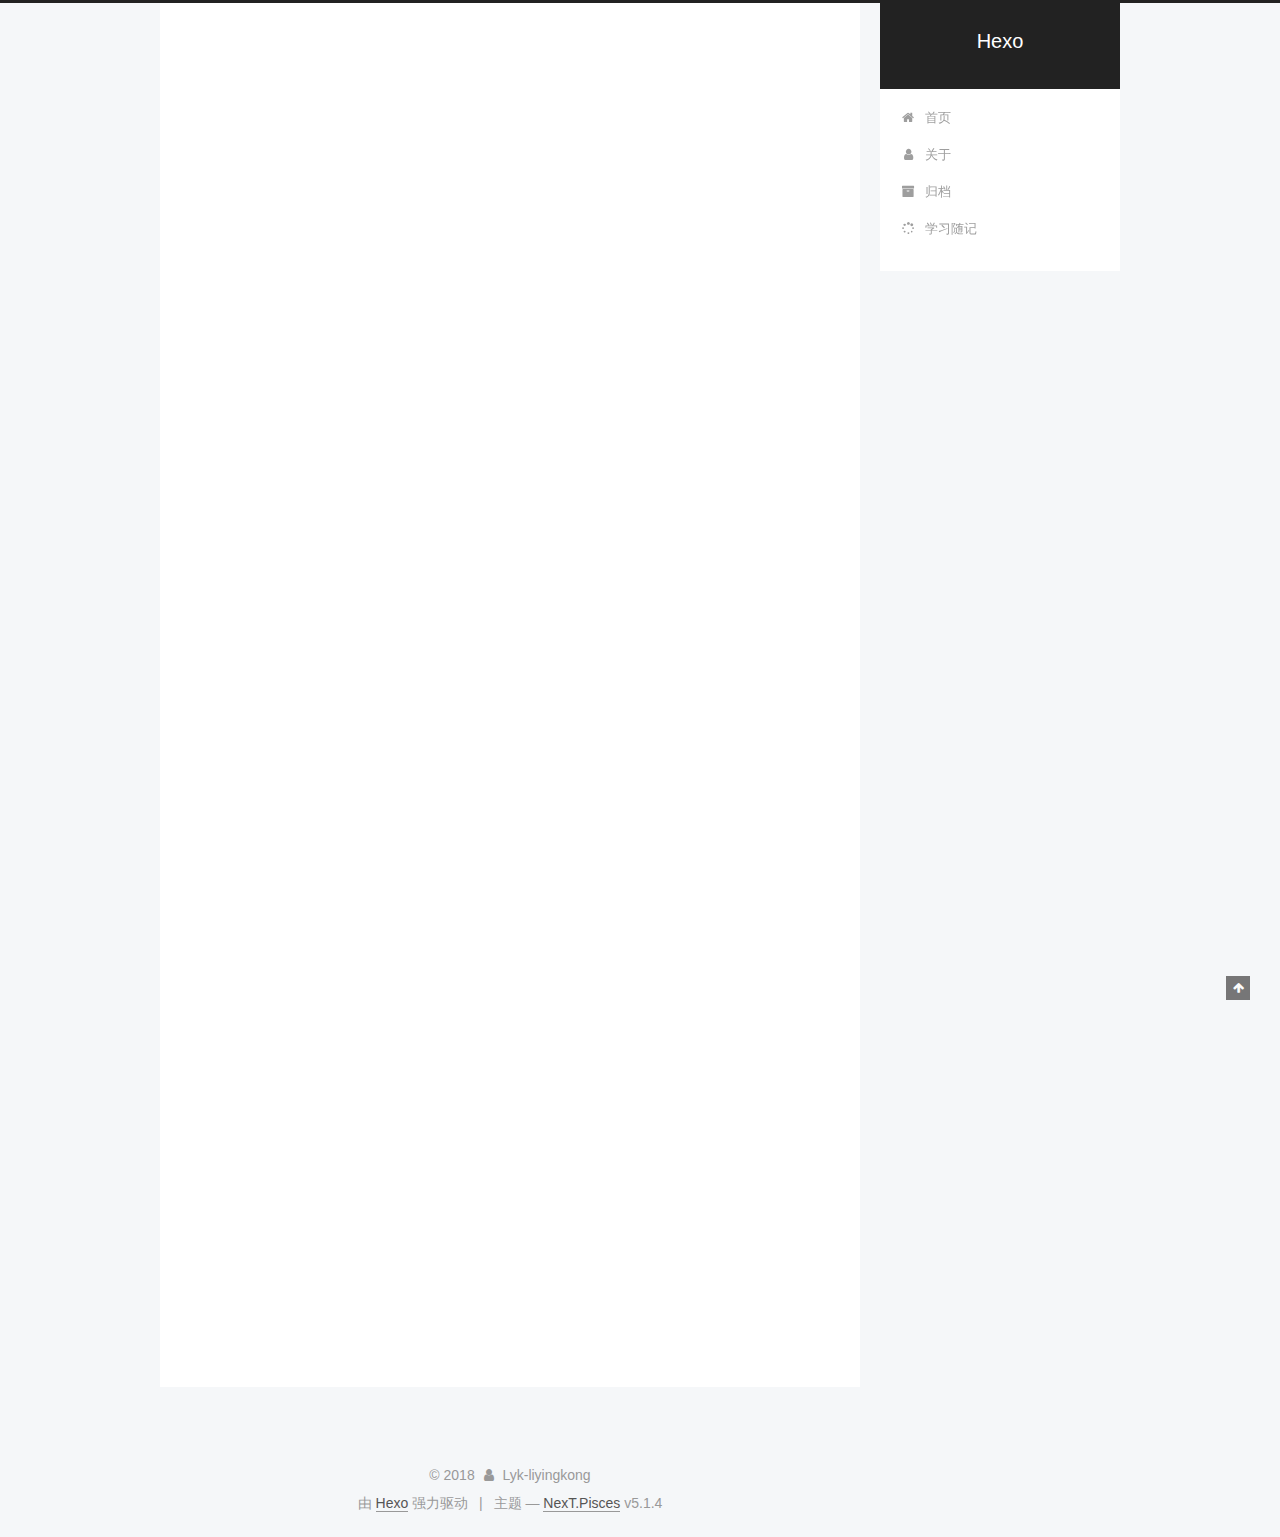
<file: index.html>
<!DOCTYPE html>



  


<html class="theme-next pisces use-motion" lang="zh-Hans">
<head>
  <meta charset="UTF-8"/>
<meta http-equiv="X-UA-Compatible" content="IE=edge" />
<meta name="viewport" content="width=device-width, initial-scale=1, maximum-scale=1"/>
<meta name="theme-color" content="#222">









<meta http-equiv="Cache-Control" content="no-transform" />
<meta http-equiv="Cache-Control" content="no-siteapp" />
















  
  
  <link href="/lib/fancybox/source/jquery.fancybox.css?v=2.1.5" rel="stylesheet" type="text/css" />







<link href="/lib/font-awesome/css/font-awesome.min.css?v=4.6.2" rel="stylesheet" type="text/css" />

<link href="/css/main.css?v=5.1.4" rel="stylesheet" type="text/css" />


  <link rel="apple-touch-icon" sizes="180x180" href="/images/apple-touch-icon-next.png?v=5.1.4">


  <link rel="icon" type="image/png" sizes="32x32" href="/images/favicon-32x32-next.png?v=5.1.4">


  <link rel="icon" type="image/png" sizes="16x16" href="/images/favicon-16x16-next.png?v=5.1.4">


  <link rel="mask-icon" href="/images/logo.svg?v=5.1.4" color="#222">





  <meta name="keywords" content="Hexo, NexT" />










<meta property="og:type" content="website">
<meta property="og:title" content="Hexo">
<meta property="og:url" content="http://yoursite.com/index.html">
<meta property="og:site_name" content="Hexo">
<meta property="og:locale" content="zh-Hans">
<meta name="twitter:card" content="summary">
<meta name="twitter:title" content="Hexo">



<script type="text/javascript" id="hexo.configurations">
  var NexT = window.NexT || {};
  var CONFIG = {
    root: '/',
    scheme: 'Pisces',
    version: '5.1.4',
    sidebar: {"position":"right","display":"post","offset":12,"b2t":false,"scrollpercent":false,"onmobile":false},
    fancybox: true,
    tabs: true,
    motion: {"enable":true,"async":false,"transition":{"post_block":"fadeIn","post_header":"slideDownIn","post_body":"slideDownIn","coll_header":"slideLeftIn","sidebar":"slideUpIn"}},
    duoshuo: {
      userId: '0',
      author: '博主'
    },
    algolia: {
      applicationID: '',
      apiKey: '',
      indexName: '',
      hits: {"per_page":10},
      labels: {"input_placeholder":"Search for Posts","hits_empty":"We didn't find any results for the search: ${query}","hits_stats":"${hits} results found in ${time} ms"}
    }
  };
</script>



  <link rel="canonical" href="http://yoursite.com/"/>





  <title>Hexo</title>
  








</head>

<body itemscope itemtype="http://schema.org/WebPage" lang="zh-Hans">

  
  
    
  

  <div class="container sidebar-position-right 
  page-home">
    <div class="headband"></div>

    <header id="header" class="header" itemscope itemtype="http://schema.org/WPHeader">
      <div class="header-inner"><div class="site-brand-wrapper">
  <div class="site-meta ">
    

    <div class="custom-logo-site-title">
      <a href="/"  class="brand" rel="start">
        <span class="logo-line-before"><i></i></span>
        <span class="site-title">Hexo</span>
        <span class="logo-line-after"><i></i></span>
      </a>
    </div>
      
        <p class="site-subtitle"></p>
      
  </div>

  <div class="site-nav-toggle">
    <button>
      <span class="btn-bar"></span>
      <span class="btn-bar"></span>
      <span class="btn-bar"></span>
    </button>
  </div>
</div>

<nav class="site-nav">
  

  
    <ul id="menu" class="menu">
      
        
        <li class="menu-item menu-item-home">
          <a href="/" rel="section">
            
              <i class="menu-item-icon fa fa-fw fa-home"></i> <br />
            
            首页
          </a>
        </li>
      
        
        <li class="menu-item menu-item-about">
          <a href="/about/" rel="section">
            
              <i class="menu-item-icon fa fa-fw fa-user"></i> <br />
            
            关于
          </a>
        </li>
      
        
        <li class="menu-item menu-item-archives">
          <a href="/archives/" rel="section">
            
              <i class="menu-item-icon fa fa-fw fa-archive"></i> <br />
            
            归档
          </a>
        </li>
      
        
        <li class="menu-item menu-item-study">
          <a href="/study" rel="section">
            
              <i class="menu-item-icon fa fa-fw fa-spinner"></i> <br />
            
            学习随记
          </a>
        </li>
      

      
    </ul>
  

  
</nav>



 </div>
    </header>

    <main id="main" class="main">
      <div class="main-inner">
        <div class="content-wrap">
          <div id="content" class="content">
            
  <section id="posts" class="posts-expand">
    
      

  

  
  
  

  <article class="post post-type-normal" itemscope itemtype="http://schema.org/Article">
  
  
  
  <div class="post-block">
    <link itemprop="mainEntityOfPage" href="http://yoursite.com/2018/04/13/我个人博客的第一篇博客，哈哈哈/">

    <span hidden itemprop="author" itemscope itemtype="http://schema.org/Person">
      <meta itemprop="name" content="Lyk-liyingkong">
      <meta itemprop="description" content="">
      <meta itemprop="image" content="/images/avatar_lyk_.jpg">
    </span>

    <span hidden itemprop="publisher" itemscope itemtype="http://schema.org/Organization">
      <meta itemprop="name" content="Hexo">
    </span>

    
      <header class="post-header">

        
        
          <h1 class="post-title" itemprop="name headline">
                
                <a class="post-title-link" href="/2018/04/13/我个人博客的第一篇博客，哈哈哈/" itemprop="url">我个人博客的第一篇博客，哈哈哈...</a></h1>
        

        <div class="post-meta">
          <span class="post-time">
            
              <span class="post-meta-item-icon">
                <i class="fa fa-calendar-o"></i>
              </span>
              
                <span class="post-meta-item-text">发表于</span>
              
              <time title="创建于" itemprop="dateCreated datePublished" datetime="2018-04-13T10:17:03+08:00">
                2018-04-13
              </time>
            

            

            
          </span>

          

          
            
          

          
          

          

          

          

        </div>
      </header>
    

    
    
    
    <div class="post-body" itemprop="articleBody">

      
      

      
        
          
            <p>linux的vi编辑器基本操作：<a href="https://www.cnblogs.com/dengmj/p/5031498.html" target="_blank" rel="noopener">https://www.cnblogs.com/dengmj/p/5031498.html</a><br>搭建Hexo博客（Next主题）中踩过的坑：<a href="https://blog.csdn.net/wuseyukui/article/details/68059953" target="_blank" rel="noopener">https://blog.csdn.net/wuseyukui/article/details/68059953</a></p>

          
        
      
    </div>
    
    
    

    

    

    

    <footer class="post-footer">
      

      

      

      
      
        <div class="post-eof"></div>
      
    </footer>
  </div>
  
  
  
  </article>


    
      

  

  
  
  

  <article class="post post-type-normal" itemscope itemtype="http://schema.org/Article">
  
  
  
  <div class="post-block">
    <link itemprop="mainEntityOfPage" href="http://yoursite.com/2018/04/13/hello-world/">

    <span hidden itemprop="author" itemscope itemtype="http://schema.org/Person">
      <meta itemprop="name" content="Lyk-liyingkong">
      <meta itemprop="description" content="">
      <meta itemprop="image" content="/images/avatar_lyk_.jpg">
    </span>

    <span hidden itemprop="publisher" itemscope itemtype="http://schema.org/Organization">
      <meta itemprop="name" content="Hexo">
    </span>

    
      <header class="post-header">

        
        
          <h1 class="post-title" itemprop="name headline">
                
                <a class="post-title-link" href="/2018/04/13/hello-world/" itemprop="url">Hello World</a></h1>
        

        <div class="post-meta">
          <span class="post-time">
            
              <span class="post-meta-item-icon">
                <i class="fa fa-calendar-o"></i>
              </span>
              
                <span class="post-meta-item-text">发表于</span>
              
              <time title="创建于" itemprop="dateCreated datePublished" datetime="2018-04-13T09:59:13+08:00">
                2018-04-13
              </time>
            

            

            
          </span>

          

          
            
          

          
          

          

          

          

        </div>
      </header>
    

    
    
    
    <div class="post-body" itemprop="articleBody">

      
      

      
        
          
            <p>Welcome to <a href="https://hexo.io/" target="_blank" rel="noopener">Hexo</a>! This is your very first post. Check <a href="https://hexo.io/docs/" target="_blank" rel="noopener">documentation</a> for more info. If you get any problems when using Hexo, you can find the answer in <a href="https://hexo.io/docs/troubleshooting.html" target="_blank" rel="noopener">troubleshooting</a> or you can ask me on <a href="https://github.com/hexojs/hexo/issues" target="_blank" rel="noopener">GitHub</a>.</p>
<h2 id="Quick-Start"><a href="#Quick-Start" class="headerlink" title="Quick Start"></a>Quick Start</h2><h3 id="Create-a-new-post"><a href="#Create-a-new-post" class="headerlink" title="Create a new post"></a>Create a new post</h3><figure class="highlight bash"><table><tr><td class="gutter"><pre><span class="line">1</span><br></pre></td><td class="code"><pre><span class="line">$ hexo new <span class="string">"My New Post"</span></span><br></pre></td></tr></table></figure>
<p>More info: <a href="https://hexo.io/docs/writing.html" target="_blank" rel="noopener">Writing</a></p>
<h3 id="Run-server"><a href="#Run-server" class="headerlink" title="Run server"></a>Run server</h3><figure class="highlight bash"><table><tr><td class="gutter"><pre><span class="line">1</span><br></pre></td><td class="code"><pre><span class="line">$ hexo server</span><br></pre></td></tr></table></figure>
<p>More info: <a href="https://hexo.io/docs/server.html" target="_blank" rel="noopener">Server</a></p>
<h3 id="Generate-static-files"><a href="#Generate-static-files" class="headerlink" title="Generate static files"></a>Generate static files</h3><figure class="highlight bash"><table><tr><td class="gutter"><pre><span class="line">1</span><br></pre></td><td class="code"><pre><span class="line">$ hexo generate</span><br></pre></td></tr></table></figure>
<p>More info: <a href="https://hexo.io/docs/generating.html" target="_blank" rel="noopener">Generating</a></p>
<h3 id="Deploy-to-remote-sites"><a href="#Deploy-to-remote-sites" class="headerlink" title="Deploy to remote sites"></a>Deploy to remote sites</h3><figure class="highlight bash"><table><tr><td class="gutter"><pre><span class="line">1</span><br></pre></td><td class="code"><pre><span class="line">$ hexo deploy</span><br></pre></td></tr></table></figure>
<p>More info: <a href="https://hexo.io/docs/deployment.html" target="_blank" rel="noopener">Deployment</a></p>

          
        
      
    </div>
    
    
    

    

    

    

    <footer class="post-footer">
      

      

      

      
      
        <div class="post-eof"></div>
      
    </footer>
  </div>
  
  
  
  </article>


    
  </section>

  


          </div>
          


          

        </div>
        
          
  
  <div class="sidebar-toggle">
    <div class="sidebar-toggle-line-wrap">
      <span class="sidebar-toggle-line sidebar-toggle-line-first"></span>
      <span class="sidebar-toggle-line sidebar-toggle-line-middle"></span>
      <span class="sidebar-toggle-line sidebar-toggle-line-last"></span>
    </div>
  </div>

  <aside id="sidebar" class="sidebar">
    
    <div class="sidebar-inner">

      

      

      <section class="site-overview-wrap sidebar-panel sidebar-panel-active">
        <div class="site-overview">
          <div class="site-author motion-element" itemprop="author" itemscope itemtype="http://schema.org/Person">
            
              <img class="site-author-image" itemprop="image"
                src="/images/avatar_lyk_.jpg"
                alt="Lyk-liyingkong" />
            
              <p class="site-author-name" itemprop="name">Lyk-liyingkong</p>
              <p class="site-description motion-element" itemprop="description"></p>
          </div>

          <nav class="site-state motion-element">

            
              <div class="site-state-item site-state-posts">
              
                <a href="/archives/">
              
                  <span class="site-state-item-count">2</span>
                  <span class="site-state-item-name">日志</span>
                </a>
              </div>
            

            

            

          </nav>

          

          

          
          

          
          

          

        </div>
      </section>

      

      

    </div>
  </aside>


        
      </div>
    </main>

    <footer id="footer" class="footer">
      <div class="footer-inner">
        <div class="copyright">&copy; <span itemprop="copyrightYear">2018</span>
  <span class="with-love">
    <i class="fa fa-user"></i>
  </span>
  <span class="author" itemprop="copyrightHolder">Lyk-liyingkong</span>

  
</div>


  <div class="powered-by">由 <a class="theme-link" target="_blank" href="https://hexo.io">Hexo</a> 强力驱动</div>



  <span class="post-meta-divider">|</span>



  <div class="theme-info">主题 &mdash; <a class="theme-link" target="_blank" href="https://github.com/iissnan/hexo-theme-next">NexT.Pisces</a> v5.1.4</div>




        







        
      </div>
    </footer>

    
      <div class="back-to-top">
        <i class="fa fa-arrow-up"></i>
        
      </div>
    

    

  </div>

  

<script type="text/javascript">
  if (Object.prototype.toString.call(window.Promise) !== '[object Function]') {
    window.Promise = null;
  }
</script>









  












  
  
    <script type="text/javascript" src="/lib/jquery/index.js?v=2.1.3"></script>
  

  
  
    <script type="text/javascript" src="/lib/fastclick/lib/fastclick.min.js?v=1.0.6"></script>
  

  
  
    <script type="text/javascript" src="/lib/jquery_lazyload/jquery.lazyload.js?v=1.9.7"></script>
  

  
  
    <script type="text/javascript" src="/lib/velocity/velocity.min.js?v=1.2.1"></script>
  

  
  
    <script type="text/javascript" src="/lib/velocity/velocity.ui.min.js?v=1.2.1"></script>
  

  
  
    <script type="text/javascript" src="/lib/fancybox/source/jquery.fancybox.pack.js?v=2.1.5"></script>
  


  


  <script type="text/javascript" src="/js/src/utils.js?v=5.1.4"></script>

  <script type="text/javascript" src="/js/src/motion.js?v=5.1.4"></script>



  
  


  <script type="text/javascript" src="/js/src/affix.js?v=5.1.4"></script>

  <script type="text/javascript" src="/js/src/schemes/pisces.js?v=5.1.4"></script>



  

  


  <script type="text/javascript" src="/js/src/bootstrap.js?v=5.1.4"></script>



  


  




	





  





  












  





  

  

  

  
  

  

  

  

</body>
</html>
<script type="text/javascript" src="/js/src/love.js"></script>
</file>
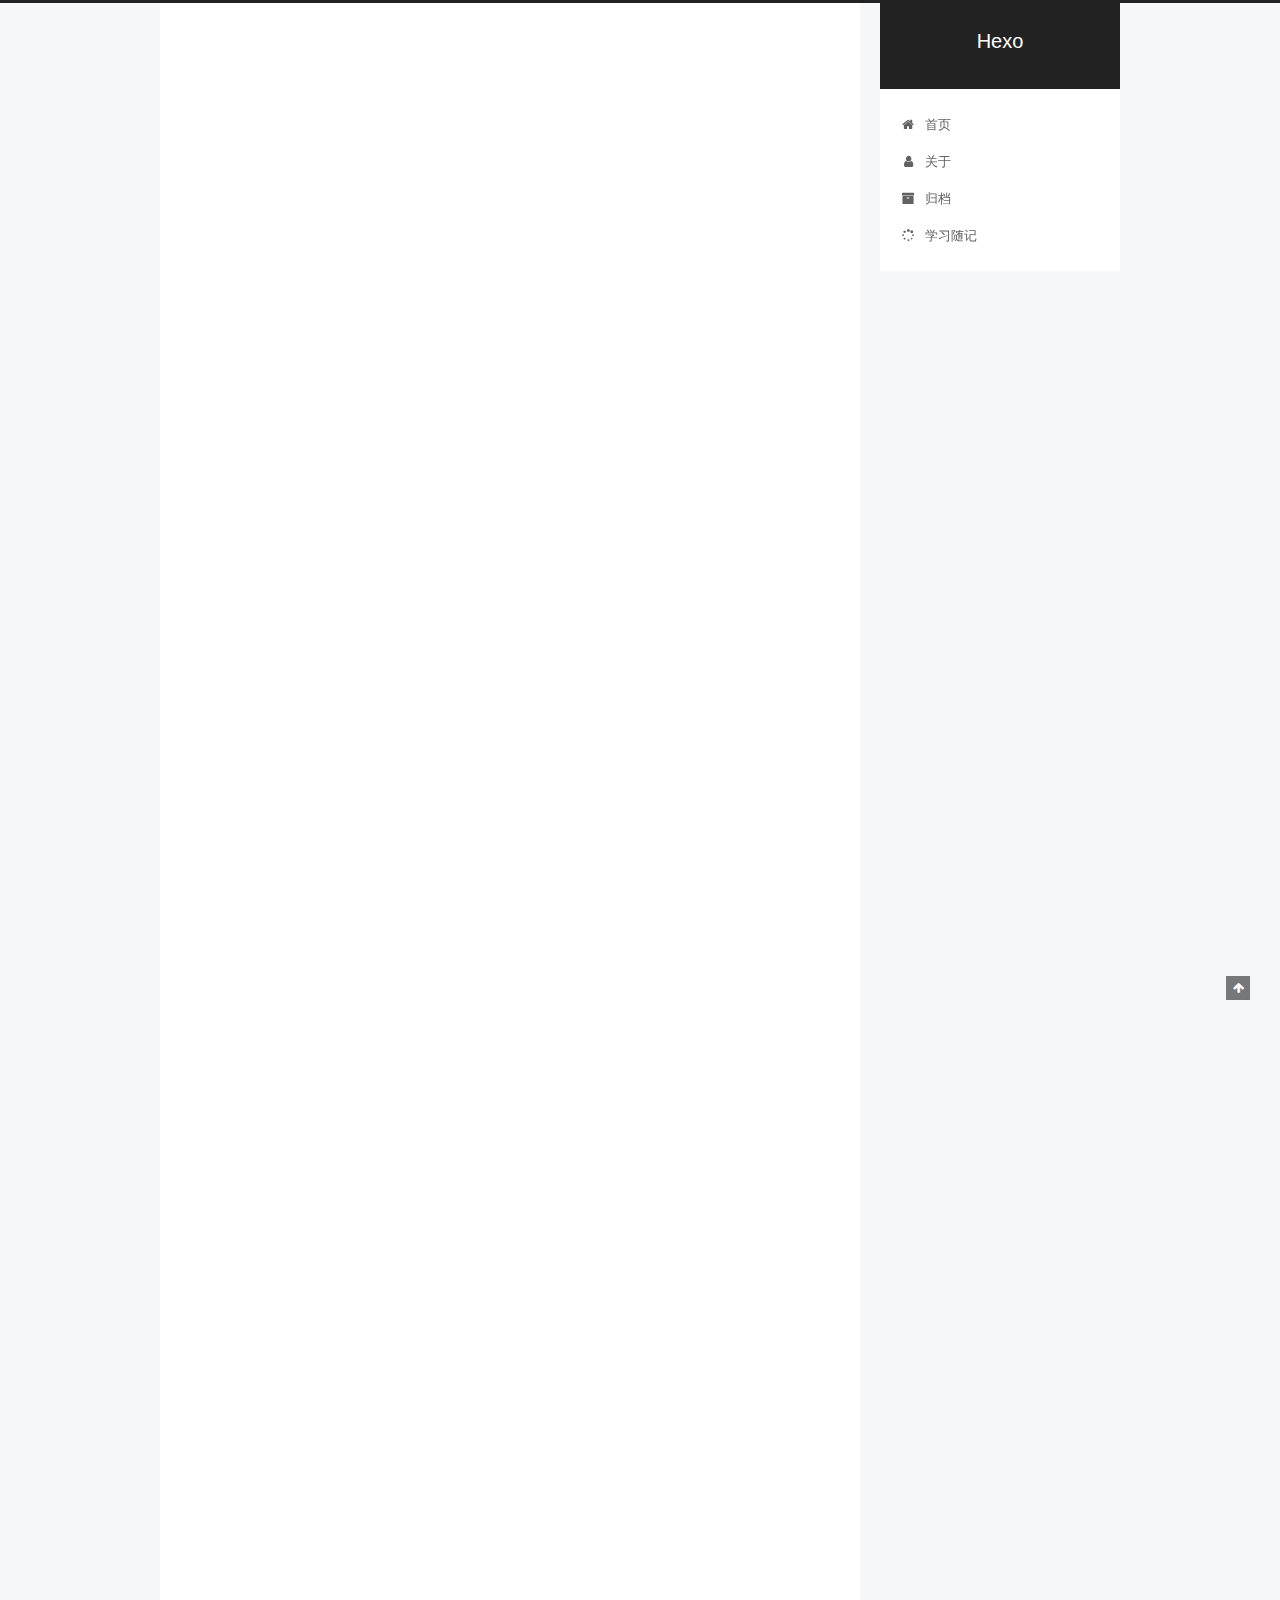
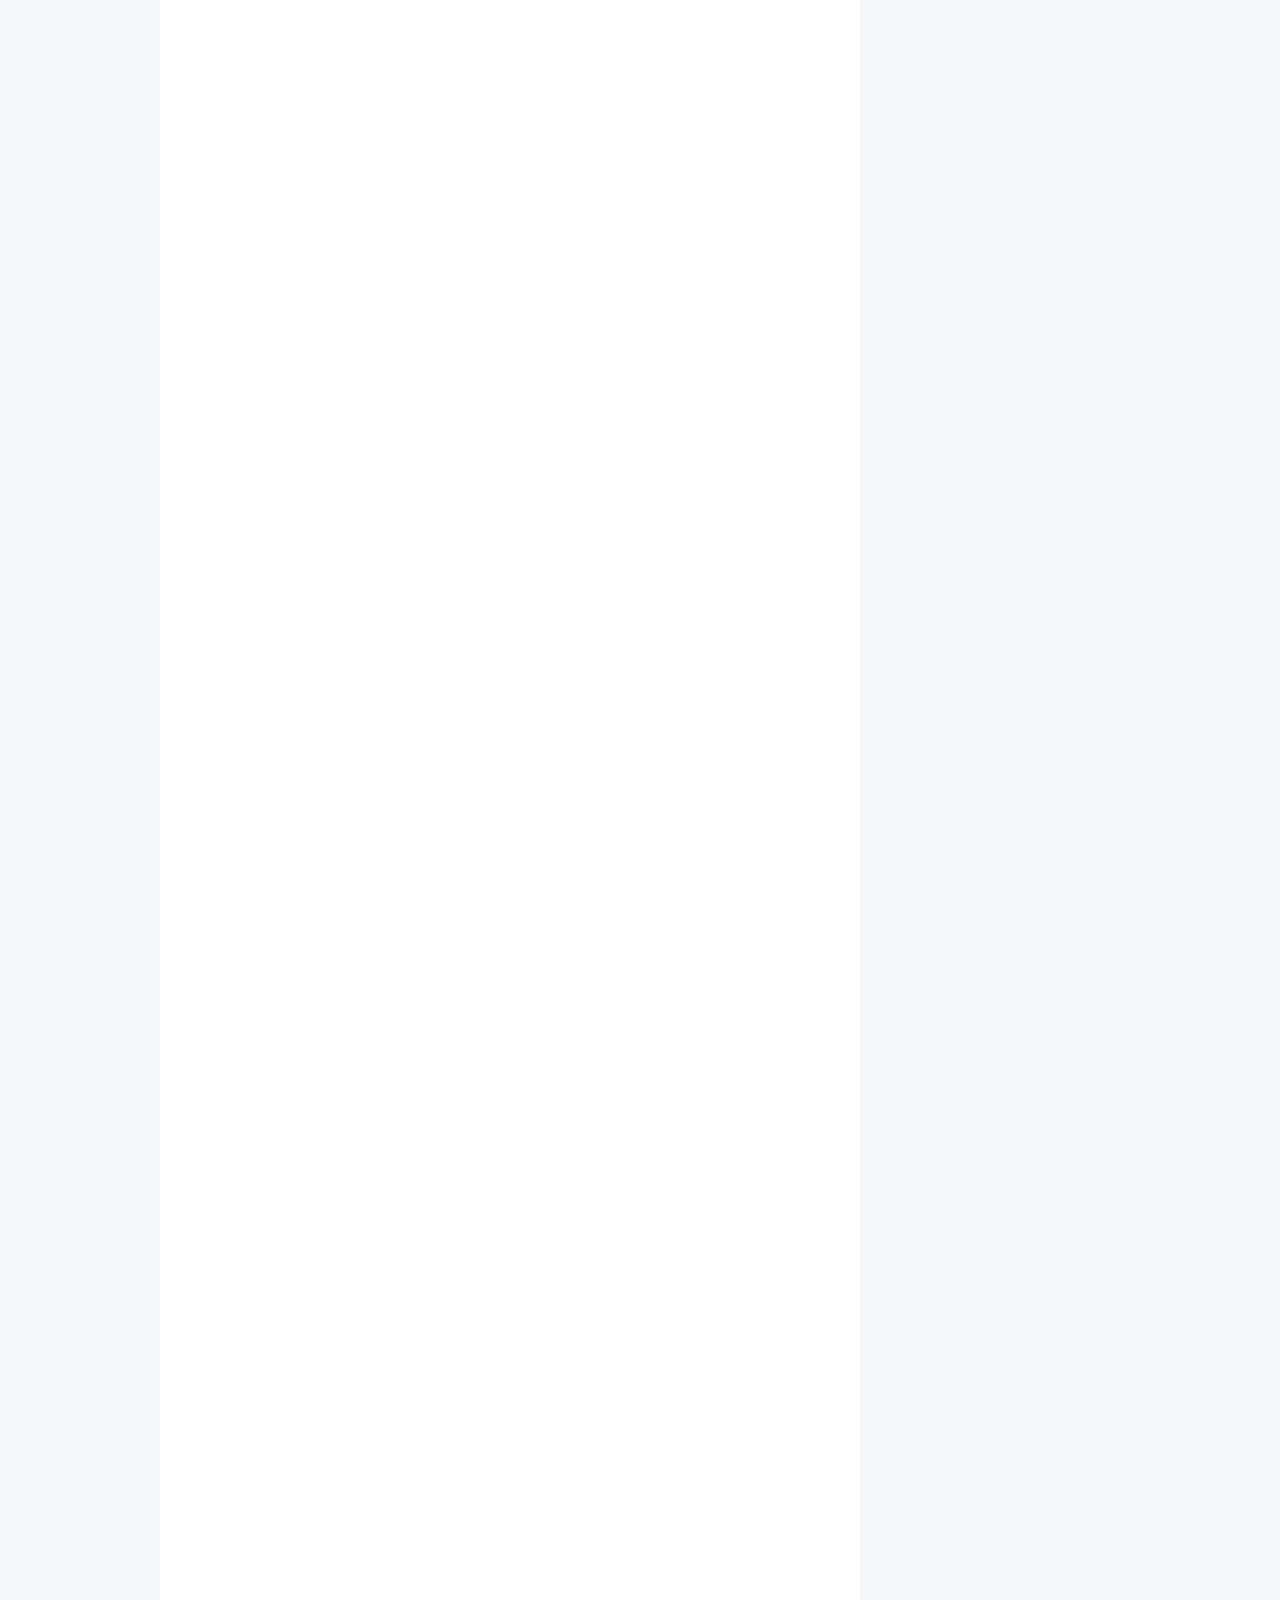
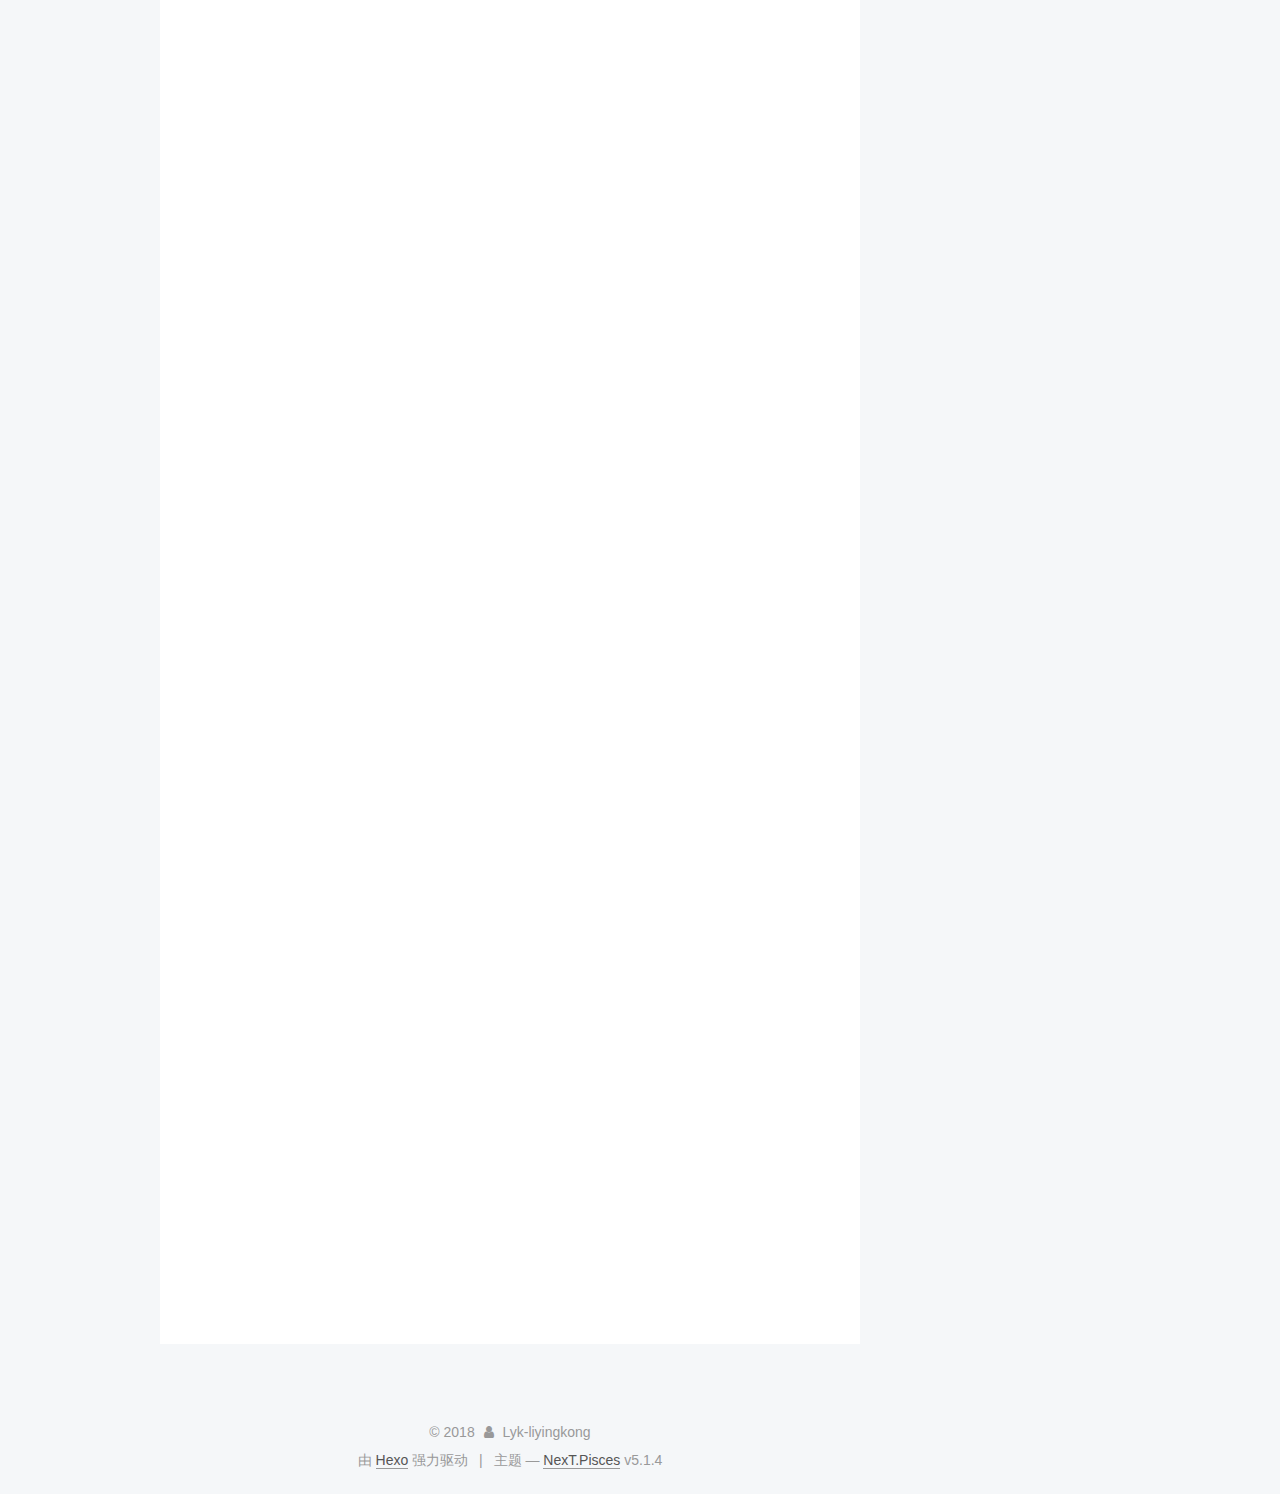
<file: about/index.html>
<!DOCTYPE html>



  


<html class="theme-next pisces use-motion" lang="zh-Hans">
<head>
  <meta charset="UTF-8"/>
<meta http-equiv="X-UA-Compatible" content="IE=edge" />
<meta name="viewport" content="width=device-width, initial-scale=1, maximum-scale=1"/>
<meta name="theme-color" content="#222">









<meta http-equiv="Cache-Control" content="no-transform" />
<meta http-equiv="Cache-Control" content="no-siteapp" />
















  
  
  <link href="/lib/fancybox/source/jquery.fancybox.css?v=2.1.5" rel="stylesheet" type="text/css" />







<link href="/lib/font-awesome/css/font-awesome.min.css?v=4.6.2" rel="stylesheet" type="text/css" />

<link href="/css/main.css?v=5.1.4" rel="stylesheet" type="text/css" />


  <link rel="apple-touch-icon" sizes="180x180" href="/images/apple-touch-icon-next.png?v=5.1.4">


  <link rel="icon" type="image/png" sizes="32x32" href="/images/favicon-32x32-next.png?v=5.1.4">


  <link rel="icon" type="image/png" sizes="16x16" href="/images/favicon-16x16-next.png?v=5.1.4">


  <link rel="mask-icon" href="/images/logo.svg?v=5.1.4" color="#222">





  <meta name="keywords" content="Hexo, NexT" />










<meta name="description" content="#一个人生旅客！浩瀚宇宙，无尽岁月，一只浮游。 #使用Hexo+Github一步步搭建属于自己的博客（进阶）原网页地址：http://www.cnblogs.com/fengxiongZz/p/7707568.html主题的配置：这里以NexT主题作为题材 1、安装NexT，在其文件夹中鼠标右键，点击Git Base Here。输入命令：git clone https://github.com/i">
<meta property="og:type" content="website">
<meta property="og:title" content="about">
<meta property="og:url" content="http://yoursite.com/about/index.html">
<meta property="og:site_name" content="Hexo">
<meta property="og:description" content="#一个人生旅客！浩瀚宇宙，无尽岁月，一只浮游。 #使用Hexo+Github一步步搭建属于自己的博客（进阶）原网页地址：http://www.cnblogs.com/fengxiongZz/p/7707568.html主题的配置：这里以NexT主题作为题材 1、安装NexT，在其文件夹中鼠标右键，点击Git Base Here。输入命令：git clone https://github.com/i">
<meta property="og:locale" content="zh-Hans">
<meta property="og:updated_time" content="2018-04-13T03:22:41.520Z">
<meta name="twitter:card" content="summary">
<meta name="twitter:title" content="about">
<meta name="twitter:description" content="#一个人生旅客！浩瀚宇宙，无尽岁月，一只浮游。 #使用Hexo+Github一步步搭建属于自己的博客（进阶）原网页地址：http://www.cnblogs.com/fengxiongZz/p/7707568.html主题的配置：这里以NexT主题作为题材 1、安装NexT，在其文件夹中鼠标右键，点击Git Base Here。输入命令：git clone https://github.com/i">



<script type="text/javascript" id="hexo.configurations">
  var NexT = window.NexT || {};
  var CONFIG = {
    root: '/',
    scheme: 'Pisces',
    version: '5.1.4',
    sidebar: {"position":"right","display":"post","offset":12,"b2t":false,"scrollpercent":false,"onmobile":false},
    fancybox: true,
    tabs: true,
    motion: {"enable":true,"async":false,"transition":{"post_block":"fadeIn","post_header":"slideDownIn","post_body":"slideDownIn","coll_header":"slideLeftIn","sidebar":"slideUpIn"}},
    duoshuo: {
      userId: '0',
      author: '博主'
    },
    algolia: {
      applicationID: '',
      apiKey: '',
      indexName: '',
      hits: {"per_page":10},
      labels: {"input_placeholder":"Search for Posts","hits_empty":"We didn't find any results for the search: ${query}","hits_stats":"${hits} results found in ${time} ms"}
    }
  };
</script>



  <link rel="canonical" href="http://yoursite.com/about/"/>





  <title>about | Hexo</title>
  








</head>

<body itemscope itemtype="http://schema.org/WebPage" lang="zh-Hans">

  
  
    
  

  <div class="container sidebar-position-right page-post-detail">
    <div class="headband"></div>

    <header id="header" class="header" itemscope itemtype="http://schema.org/WPHeader">
      <div class="header-inner"><div class="site-brand-wrapper">
  <div class="site-meta ">
    

    <div class="custom-logo-site-title">
      <a href="/"  class="brand" rel="start">
        <span class="logo-line-before"><i></i></span>
        <span class="site-title">Hexo</span>
        <span class="logo-line-after"><i></i></span>
      </a>
    </div>
      
        <p class="site-subtitle"></p>
      
  </div>

  <div class="site-nav-toggle">
    <button>
      <span class="btn-bar"></span>
      <span class="btn-bar"></span>
      <span class="btn-bar"></span>
    </button>
  </div>
</div>

<nav class="site-nav">
  

  
    <ul id="menu" class="menu">
      
        
        <li class="menu-item menu-item-home">
          <a href="/" rel="section">
            
              <i class="menu-item-icon fa fa-fw fa-home"></i> <br />
            
            首页
          </a>
        </li>
      
        
        <li class="menu-item menu-item-about">
          <a href="/about/" rel="section">
            
              <i class="menu-item-icon fa fa-fw fa-user"></i> <br />
            
            关于
          </a>
        </li>
      
        
        <li class="menu-item menu-item-archives">
          <a href="/archives/" rel="section">
            
              <i class="menu-item-icon fa fa-fw fa-archive"></i> <br />
            
            归档
          </a>
        </li>
      
        
        <li class="menu-item menu-item-study">
          <a href="/study" rel="section">
            
              <i class="menu-item-icon fa fa-fw fa-spinner"></i> <br />
            
            学习随记
          </a>
        </li>
      

      
    </ul>
  

  
</nav>



 </div>
    </header>

    <main id="main" class="main">
      <div class="main-inner">
        <div class="content-wrap">
          <div id="content" class="content">
            

  <div id="posts" class="posts-expand">
    
    
    
    <div class="post-block page">
      <header class="post-header">

	<h1 class="post-title" itemprop="name headline">about</h1>



</header>

      
      
      
      <div class="post-body">
        
        
          <p>#一个人生旅客！浩瀚宇宙，无尽岁月，一只浮游。</p>
<p>#<br>使用Hexo+Github一步步搭建属于自己的博客（进阶）<br>原网页地址：<a href="http://www.cnblogs.com/fengxiongZz/p/7707568.html" target="_blank" rel="noopener">http://www.cnblogs.com/fengxiongZz/p/7707568.html</a><br>主题的配置：这里以NexT主题作为题材</p>
<p>1、安装NexT，在其文件夹中鼠标右键，点击Git Base Here。输入命令：git clone <a href="https://github.com/iissnan/hexo-theme-next" target="_blank" rel="noopener">https://github.com/iissnan/hexo-theme-next</a> themes/next</p>
<p>2、启用主题，在站点目录中（blog），打开配置文件_config.yml，修改theme：next</p>
<p>3、验证主题，端口号被占用还是得先修改端口号，然后启动服务</p>
<p>如果看到如下界面，说明成功安装了NexT主题</p>
<p>4、主题设定，在next主题目录下的_config.yml文件中将scheme设定为Pisces</p>
<p> 5、语言设定，在站点根目录下修改配置文件_cofig.yml中的language为zh-Hans（简体中文）</p>
<p>6、修改菜单项，在主题目录下修改配置文件_cofig.yml中的menu，增添一个something（注：千万不要在这设置中文，后面的值那是查找文件的地方！若你的站点运行在子目录中，请将链接前缀的 / 去掉）</p>
<p>这些配置都要与你主题目录下的languages文件中对应的yml文档里配置相关联。比如你在站点根目录中的配置文件设置language为zh-Hans，那么就要进入到主题目录下的languages文件中修改zh-Hans.yml，这样才能显示出菜单项新增的中文内容（以something为例子）</p>
<p> 7、设置菜单项图标，对应的字段是menu_icons。格式为item name：icon name，其中item name与所配置的菜单名字对应，icon name是Font Awesome图标的名字。而 enable 可用于控制是否显示图标，你可以设置成 false 来去掉图标。（本机出问题，无法显示icon，还未解决，求指导）</p>
<p>8、设置侧栏位置，修改主题目录下sidebar的position值</p>
<p>9、设置头像，在站点根目录下载配置文件中新增avatar，值设置为头像的链接地址。地址可以是网络地址，也可以是本地地址（放置在source/images/ 目录下）</p>
<p>10、设置文章代码主题，在主题目录下修改配置文件highlight_theme，默认值为nomal。可以设置为night</p>
<p>11、添加标签页面，前面通过修改next主题下的_config.yml文件中的menu选项，可以在主页面的菜单栏添加标签选项，但是此时点击标签，跳转的页面会显示page not found。此时我们要新建一个页面</p>
<p>在新建的index.md文件中添加type: “tags”</p>
<p>当要为某一篇文章添加标签，只需在blog/source/_post目录下的具体文章的tags中添加标签即可，如：</p>
<p>成功后的页面为</p>
<p>11、添加关于我页面，步骤和以上差不多</p>
<p>在新建的index.md文件中添加如下内容</p>
<p>12、在首页添加github导航条，点击这里选择需要的样式，然后将代码复制到themes/next/layout/_layout.swig </p>
<p>并将href改为你的github地址，最终界面如图</p>
<p>13、实现点击出现桃心效果，点击这里将代码copy到/themes/next/source/js/src里面新建的love.js中，然后打开\themes\next\layout_layout.swig文件,在末尾（在前面引用会出现找不到的bug） ，引用love.js</p>
<p>14、修改作者头像并旋转，打开\themes\next\source\css_common\components\sidebar\sidebar-author.styl，在里面添加如下代码：</p>
<p>复制代码<br>.site-author-image {<br>  display: block;<br>  margin: 0 auto;<br>  padding: $site-author-image-padding;<br>  max-width: $site-author-image-width;<br>  height: $site-author-image-height;<br>  border: $site-author-image-border-width solid $site-author-image-border-color;</p>
<p>  /<em> 头像圆形 </em>/<br>  border-radius: 80px;<br>  -webkit-border-radius: 80px;<br>  -moz-border-radius: 80px;<br>  box-shadow: inset 0 -1px 0 #333sf;</p>
<p>  /<em> 设置循环动画 [animation: (play)动画名称 (2s)动画播放时长单位秒或微秒 (ase-out)动画播放的速度曲线为以低速结束<br>    (1s)等待1秒然后开始动画 (1)动画播放次数(infinite为循环播放) ]</em>/</p>
<p>  /<em> 鼠标经过头像旋转360度 </em>/<br>  -webkit-transition: -webkit-transform 1.0s ease-out;<br>  -moz-transition: -moz-transform 1.0s ease-out;<br>  transition: transform 1.0s ease-out;<br>}</p>
<p>img:hover {<br>  /<em> 鼠标经过停止头像旋转<br>  -webkit-animation-play-state:paused;<br>  animation-play-state:paused;</em>/</p>
<p>  /<em> 鼠标经过头像旋转360度 </em>/<br>  -webkit-transform: rotateZ(360deg);<br>  -moz-transform: rotateZ(360deg);<br>  transform: rotateZ(360deg);<br>}</p>
<p>/<em> Z 轴旋转动画 </em>/<br>@-webkit-keyframes play {<br>  0% {<br>    -webkit-transform: rotateZ(0deg);<br>  }<br>  100% {<br>    -webkit-transform: rotateZ(-360deg);<br>  }<br>}<br>@-moz-keyframes play {<br>  0% {<br>    -moz-transform: rotateZ(0deg);<br>  }<br>  100% {<br>    -moz-transform: rotateZ(-360deg);<br>  }<br>}<br>@keyframes play {<br>  0% {<br>    transform: rotateZ(0deg);<br>  }<br>  100% {<br>    transform: rotateZ(-360deg);<br>  }<br>}<br>复制代码</p>
<p>15、在网站底部加上访问量，打开\themes\next\layout_partials\footer.swig文件,在类copyright前加上画红线这话：</p>
<p>代码：<script async src="https://dn-lbstatics.qbox.me/busuanzi/2.3/busuanzi.pure.mini.js"></script></p>
<p>然后在合适的位置添加显示统计的代码(位置还是上述这个文件)，如图：</p>
<p>代码：</p>
<div class="powered-by"><br><i class="fa fa-user-md"></i><span id="busuanzi_container_site_uv"><br>  本站访客数:<span id="busuanzi_value_site_uv"></span><br></span><br></div>


<p> 16、修改底部的官方logo，找到 \themes\next\layout_partials\下面的footer.swig文件，打开会发现，如下图的语句：</p>
<p>第一个框 是下面侧栏的“日期❤ XXX”</p>
<p>如果想像我一样加东西，一定要在双大括号外面写。如：xxx,当然你要是想改彻底可以变量都删掉，看个人意愿。</p>
<p>第二个，是图一当中 “由Hexo驱动” 的Hexo链接，先给删掉防止跳转，如果想跳转当然也可以自己写地址，至于中文一会处理。注意删除的时候格式不能错，只把<a>…</a>标签这部分删除即可，留着两个单引号’’,否则会出错哦。</p>
<p>第三个框也是最后一个了，这个就是更改图一后半部分“主题-Next.XX”,这个比较爽直接将<a>..</a>都删掉，同样中文“主题”一会处理，删掉之后在上一行 ‘-’后面可以随意加上你想显示的东西，不要显示敏感信息哟，请自重。</p>
<p>接下来，处理剩余的中文信息。找到这个地方\themes\next\languages\ 下面的语言文件zh-Hans.yml（这里以中文为例，有的习惯用英文的配置文件，道理一样，找对应位置即可）</p>
<p>看到了吧，这个就是传值传过去的，你想显示什么就在这里面大肆的去改动吧。其实在第二个框中，就可以把值都改掉，不用接受传值的方式，完全自己可以重写。不过我不建议那样做，因为传值这样只要是后续页面需要这几个值那么就都会通过取值去传过去，要是在刚才footer文件中直接写死，后续不一定哪个页面需要传值，但是值为空了或者还是原来的，可就尴尬了。所以还是这样改动吧。</p>
<p> 未完，待续。。。。</p>

        
      </div>
      
      
      
    </div>
    
    
    
  </div>


          </div>
          


          

  



        </div>
        
          
  
  <div class="sidebar-toggle">
    <div class="sidebar-toggle-line-wrap">
      <span class="sidebar-toggle-line sidebar-toggle-line-first"></span>
      <span class="sidebar-toggle-line sidebar-toggle-line-middle"></span>
      <span class="sidebar-toggle-line sidebar-toggle-line-last"></span>
    </div>
  </div>

  <aside id="sidebar" class="sidebar">
    
    <div class="sidebar-inner">

      

      

      <section class="site-overview-wrap sidebar-panel sidebar-panel-active">
        <div class="site-overview">
          <div class="site-author motion-element" itemprop="author" itemscope itemtype="http://schema.org/Person">
            
              <img class="site-author-image" itemprop="image"
                src="/images/avatar_lyk_.jpg"
                alt="Lyk-liyingkong" />
            
              <p class="site-author-name" itemprop="name">Lyk-liyingkong</p>
              <p class="site-description motion-element" itemprop="description"></p>
          </div>

          <nav class="site-state motion-element">

            
              <div class="site-state-item site-state-posts">
              
                <a href="/archives/">
              
                  <span class="site-state-item-count">2</span>
                  <span class="site-state-item-name">日志</span>
                </a>
              </div>
            

            

            

          </nav>

          

          

          
          

          
          

          

        </div>
      </section>

      

      

    </div>
  </aside>


        
      </div>
    </main>

    <footer id="footer" class="footer">
      <div class="footer-inner">
        <div class="copyright">&copy; <span itemprop="copyrightYear">2018</span>
  <span class="with-love">
    <i class="fa fa-user"></i>
  </span>
  <span class="author" itemprop="copyrightHolder">Lyk-liyingkong</span>

  
</div>


  <div class="powered-by">由 <a class="theme-link" target="_blank" href="https://hexo.io">Hexo</a> 强力驱动</div>



  <span class="post-meta-divider">|</span>



  <div class="theme-info">主题 &mdash; <a class="theme-link" target="_blank" href="https://github.com/iissnan/hexo-theme-next">NexT.Pisces</a> v5.1.4</div>




        







        
      </div>
    </footer>

    
      <div class="back-to-top">
        <i class="fa fa-arrow-up"></i>
        
      </div>
    

    

  </div>

  

<script type="text/javascript">
  if (Object.prototype.toString.call(window.Promise) !== '[object Function]') {
    window.Promise = null;
  }
</script>









  












  
  
    <script type="text/javascript" src="/lib/jquery/index.js?v=2.1.3"></script>
  

  
  
    <script type="text/javascript" src="/lib/fastclick/lib/fastclick.min.js?v=1.0.6"></script>
  

  
  
    <script type="text/javascript" src="/lib/jquery_lazyload/jquery.lazyload.js?v=1.9.7"></script>
  

  
  
    <script type="text/javascript" src="/lib/velocity/velocity.min.js?v=1.2.1"></script>
  

  
  
    <script type="text/javascript" src="/lib/velocity/velocity.ui.min.js?v=1.2.1"></script>
  

  
  
    <script type="text/javascript" src="/lib/fancybox/source/jquery.fancybox.pack.js?v=2.1.5"></script>
  


  


  <script type="text/javascript" src="/js/src/utils.js?v=5.1.4"></script>

  <script type="text/javascript" src="/js/src/motion.js?v=5.1.4"></script>



  
  


  <script type="text/javascript" src="/js/src/affix.js?v=5.1.4"></script>

  <script type="text/javascript" src="/js/src/schemes/pisces.js?v=5.1.4"></script>



  
  <script type="text/javascript" src="/js/src/scrollspy.js?v=5.1.4"></script>
<script type="text/javascript" src="/js/src/post-details.js?v=5.1.4"></script>



  


  <script type="text/javascript" src="/js/src/bootstrap.js?v=5.1.4"></script>



  


  




	





  





  












  





  

  

  

  
  

  

  

  

</body>
</html>
<script type="text/javascript" src="/js/src/love.js"></script>
</file>
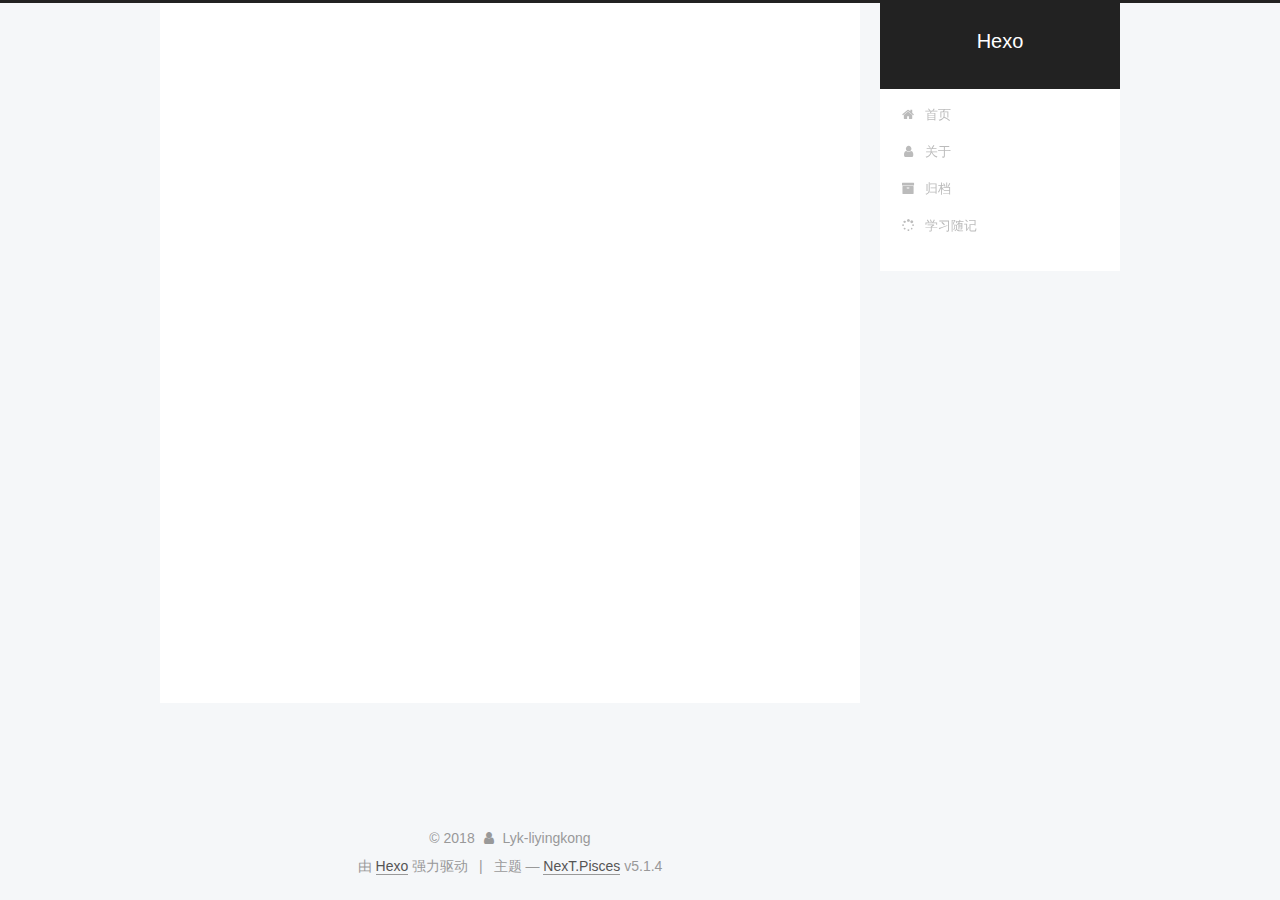
<file: archives/index.html>
<!DOCTYPE html>



  


<html class="theme-next pisces use-motion" lang="zh-Hans">
<head>
  <meta charset="UTF-8"/>
<meta http-equiv="X-UA-Compatible" content="IE=edge" />
<meta name="viewport" content="width=device-width, initial-scale=1, maximum-scale=1"/>
<meta name="theme-color" content="#222">









<meta http-equiv="Cache-Control" content="no-transform" />
<meta http-equiv="Cache-Control" content="no-siteapp" />
















  
  
  <link href="/lib/fancybox/source/jquery.fancybox.css?v=2.1.5" rel="stylesheet" type="text/css" />







<link href="/lib/font-awesome/css/font-awesome.min.css?v=4.6.2" rel="stylesheet" type="text/css" />

<link href="/css/main.css?v=5.1.4" rel="stylesheet" type="text/css" />


  <link rel="apple-touch-icon" sizes="180x180" href="/images/apple-touch-icon-next.png?v=5.1.4">


  <link rel="icon" type="image/png" sizes="32x32" href="/images/favicon-32x32-next.png?v=5.1.4">


  <link rel="icon" type="image/png" sizes="16x16" href="/images/favicon-16x16-next.png?v=5.1.4">


  <link rel="mask-icon" href="/images/logo.svg?v=5.1.4" color="#222">





  <meta name="keywords" content="Hexo, NexT" />










<meta property="og:type" content="website">
<meta property="og:title" content="Hexo">
<meta property="og:url" content="http://yoursite.com/archives/index.html">
<meta property="og:site_name" content="Hexo">
<meta property="og:locale" content="zh-Hans">
<meta name="twitter:card" content="summary">
<meta name="twitter:title" content="Hexo">



<script type="text/javascript" id="hexo.configurations">
  var NexT = window.NexT || {};
  var CONFIG = {
    root: '/',
    scheme: 'Pisces',
    version: '5.1.4',
    sidebar: {"position":"right","display":"post","offset":12,"b2t":false,"scrollpercent":false,"onmobile":false},
    fancybox: true,
    tabs: true,
    motion: {"enable":true,"async":false,"transition":{"post_block":"fadeIn","post_header":"slideDownIn","post_body":"slideDownIn","coll_header":"slideLeftIn","sidebar":"slideUpIn"}},
    duoshuo: {
      userId: '0',
      author: '博主'
    },
    algolia: {
      applicationID: '',
      apiKey: '',
      indexName: '',
      hits: {"per_page":10},
      labels: {"input_placeholder":"Search for Posts","hits_empty":"We didn't find any results for the search: ${query}","hits_stats":"${hits} results found in ${time} ms"}
    }
  };
</script>



  <link rel="canonical" href="http://yoursite.com/archives/"/>





  <title>归档 | Hexo</title>
  








</head>

<body itemscope itemtype="http://schema.org/WebPage" lang="zh-Hans">

  
  
    
  

  <div class="container sidebar-position-right page-archive">
    <div class="headband"></div>

    <header id="header" class="header" itemscope itemtype="http://schema.org/WPHeader">
      <div class="header-inner"><div class="site-brand-wrapper">
  <div class="site-meta ">
    

    <div class="custom-logo-site-title">
      <a href="/"  class="brand" rel="start">
        <span class="logo-line-before"><i></i></span>
        <span class="site-title">Hexo</span>
        <span class="logo-line-after"><i></i></span>
      </a>
    </div>
      
        <p class="site-subtitle"></p>
      
  </div>

  <div class="site-nav-toggle">
    <button>
      <span class="btn-bar"></span>
      <span class="btn-bar"></span>
      <span class="btn-bar"></span>
    </button>
  </div>
</div>

<nav class="site-nav">
  

  
    <ul id="menu" class="menu">
      
        
        <li class="menu-item menu-item-home">
          <a href="/" rel="section">
            
              <i class="menu-item-icon fa fa-fw fa-home"></i> <br />
            
            首页
          </a>
        </li>
      
        
        <li class="menu-item menu-item-about">
          <a href="/about/" rel="section">
            
              <i class="menu-item-icon fa fa-fw fa-user"></i> <br />
            
            关于
          </a>
        </li>
      
        
        <li class="menu-item menu-item-archives">
          <a href="/archives/" rel="section">
            
              <i class="menu-item-icon fa fa-fw fa-archive"></i> <br />
            
            归档
          </a>
        </li>
      
        
        <li class="menu-item menu-item-study">
          <a href="/study" rel="section">
            
              <i class="menu-item-icon fa fa-fw fa-spinner"></i> <br />
            
            学习随记
          </a>
        </li>
      

      
    </ul>
  

  
</nav>



 </div>
    </header>

    <main id="main" class="main">
      <div class="main-inner">
        <div class="content-wrap">
          <div id="content" class="content">
            

  
  
  
  <div class="post-block archive">
    <div id="posts" class="posts-collapse">
      <span class="archive-move-on"></span>

      <span class="archive-page-counter">
        
        
        
          
        
        嗯..! 目前共计 2 篇日志。 继续努力。
      </span>

      

        
        
        

        
          
          <div class="collection-title">
            <h1 class="archive-year" id="archive-year-2018">2018</h1>
          </div>
        
        

        

  <article class="post post-type-normal" itemscope itemtype="http://schema.org/Article">
    <header class="post-header">

      <h2 class="post-title">
        
            <a class="post-title-link" href="/2018/04/13/我个人博客的第一篇博客，哈哈哈/" itemprop="url">
              
                <span itemprop="name">我个人博客的第一篇博客，哈哈哈...</span>
              
            </a>
        
      </h2>

      <div class="post-meta">
        <time class="post-time" itemprop="dateCreated"
              datetime="2018-04-13T10:17:03+08:00"
              content="2018-04-13" >
          04-13
        </time>
      </div>

    </header>
  </article>



      

        
        
        

        
        

        

  <article class="post post-type-normal" itemscope itemtype="http://schema.org/Article">
    <header class="post-header">

      <h2 class="post-title">
        
            <a class="post-title-link" href="/2018/04/13/hello-world/" itemprop="url">
              
                <span itemprop="name">Hello World</span>
              
            </a>
        
      </h2>

      <div class="post-meta">
        <time class="post-time" itemprop="dateCreated"
              datetime="2018-04-13T09:59:13+08:00"
              content="2018-04-13" >
          04-13
        </time>
      </div>

    </header>
  </article>



      

    </div>
  </div>
  
  
  

  



          </div>
          


          

        </div>
        
          
  
  <div class="sidebar-toggle">
    <div class="sidebar-toggle-line-wrap">
      <span class="sidebar-toggle-line sidebar-toggle-line-first"></span>
      <span class="sidebar-toggle-line sidebar-toggle-line-middle"></span>
      <span class="sidebar-toggle-line sidebar-toggle-line-last"></span>
    </div>
  </div>

  <aside id="sidebar" class="sidebar">
    
    <div class="sidebar-inner">

      

      

      <section class="site-overview-wrap sidebar-panel sidebar-panel-active">
        <div class="site-overview">
          <div class="site-author motion-element" itemprop="author" itemscope itemtype="http://schema.org/Person">
            
              <img class="site-author-image" itemprop="image"
                src="/images/avatar_lyk_.jpg"
                alt="Lyk-liyingkong" />
            
              <p class="site-author-name" itemprop="name">Lyk-liyingkong</p>
              <p class="site-description motion-element" itemprop="description"></p>
          </div>

          <nav class="site-state motion-element">

            
              <div class="site-state-item site-state-posts">
              
                <a href="/archives/">
              
                  <span class="site-state-item-count">2</span>
                  <span class="site-state-item-name">日志</span>
                </a>
              </div>
            

            

            

          </nav>

          

          

          
          

          
          

          

        </div>
      </section>

      

      

    </div>
  </aside>


        
      </div>
    </main>

    <footer id="footer" class="footer">
      <div class="footer-inner">
        <div class="copyright">&copy; <span itemprop="copyrightYear">2018</span>
  <span class="with-love">
    <i class="fa fa-user"></i>
  </span>
  <span class="author" itemprop="copyrightHolder">Lyk-liyingkong</span>

  
</div>


  <div class="powered-by">由 <a class="theme-link" target="_blank" href="https://hexo.io">Hexo</a> 强力驱动</div>



  <span class="post-meta-divider">|</span>



  <div class="theme-info">主题 &mdash; <a class="theme-link" target="_blank" href="https://github.com/iissnan/hexo-theme-next">NexT.Pisces</a> v5.1.4</div>




        







        
      </div>
    </footer>

    
      <div class="back-to-top">
        <i class="fa fa-arrow-up"></i>
        
      </div>
    

    

  </div>

  

<script type="text/javascript">
  if (Object.prototype.toString.call(window.Promise) !== '[object Function]') {
    window.Promise = null;
  }
</script>









  












  
  
    <script type="text/javascript" src="/lib/jquery/index.js?v=2.1.3"></script>
  

  
  
    <script type="text/javascript" src="/lib/fastclick/lib/fastclick.min.js?v=1.0.6"></script>
  

  
  
    <script type="text/javascript" src="/lib/jquery_lazyload/jquery.lazyload.js?v=1.9.7"></script>
  

  
  
    <script type="text/javascript" src="/lib/velocity/velocity.min.js?v=1.2.1"></script>
  

  
  
    <script type="text/javascript" src="/lib/velocity/velocity.ui.min.js?v=1.2.1"></script>
  

  
  
    <script type="text/javascript" src="/lib/fancybox/source/jquery.fancybox.pack.js?v=2.1.5"></script>
  


  


  <script type="text/javascript" src="/js/src/utils.js?v=5.1.4"></script>

  <script type="text/javascript" src="/js/src/motion.js?v=5.1.4"></script>



  
  


  <script type="text/javascript" src="/js/src/affix.js?v=5.1.4"></script>

  <script type="text/javascript" src="/js/src/schemes/pisces.js?v=5.1.4"></script>



  

  


  <script type="text/javascript" src="/js/src/bootstrap.js?v=5.1.4"></script>



  


  




	





  





  












  





  

  

  

  
  

  

  

  

</body>
</html>
<script type="text/javascript" src="/js/src/love.js"></script>
</file>
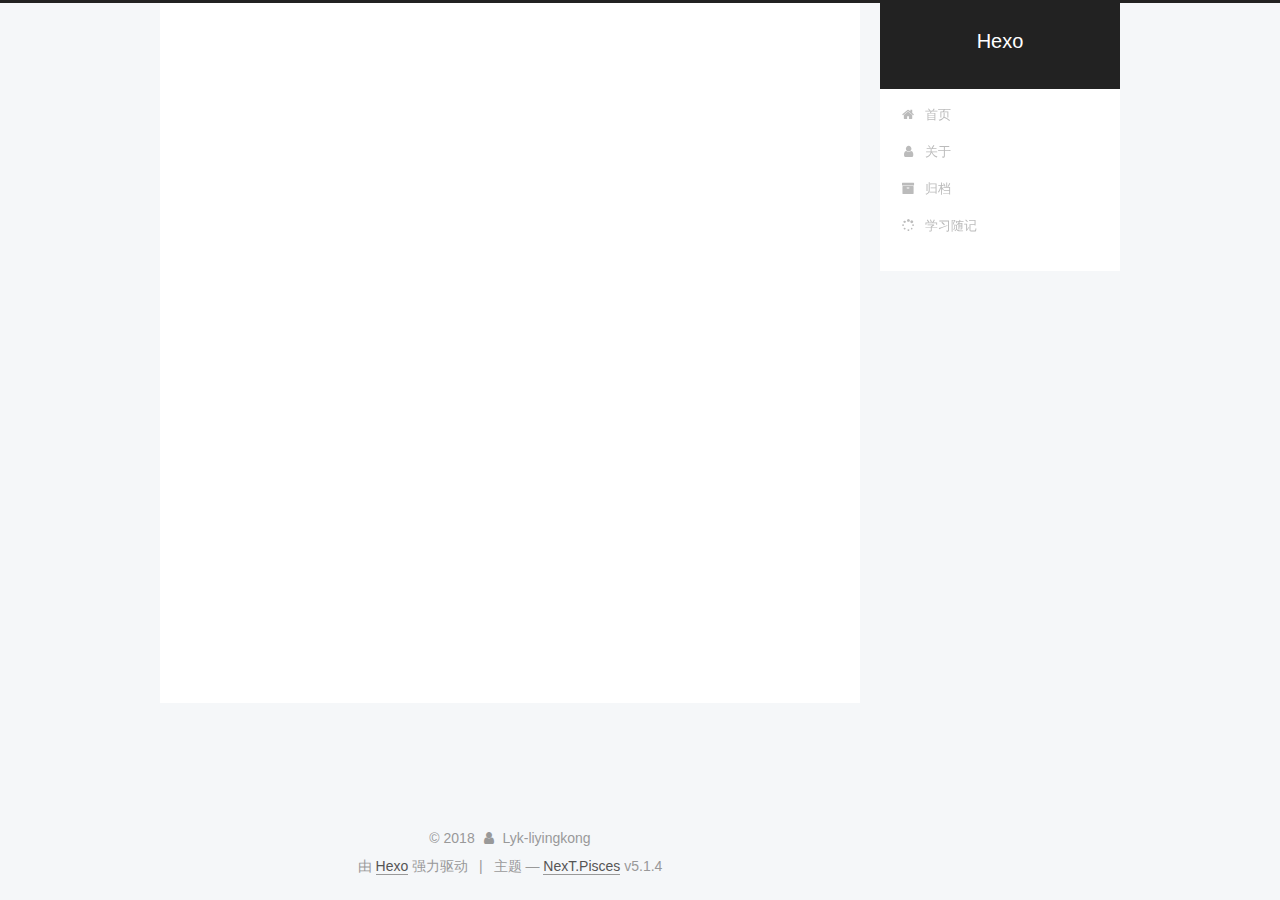
<file: study/index.html>
<!DOCTYPE html>



  


<html class="theme-next pisces use-motion" lang="zh-Hans">
<head>
  <meta charset="UTF-8"/>
<meta http-equiv="X-UA-Compatible" content="IE=edge" />
<meta name="viewport" content="width=device-width, initial-scale=1, maximum-scale=1"/>
<meta name="theme-color" content="#222">









<meta http-equiv="Cache-Control" content="no-transform" />
<meta http-equiv="Cache-Control" content="no-siteapp" />
















  
  
  <link href="/lib/fancybox/source/jquery.fancybox.css?v=2.1.5" rel="stylesheet" type="text/css" />







<link href="/lib/font-awesome/css/font-awesome.min.css?v=4.6.2" rel="stylesheet" type="text/css" />

<link href="/css/main.css?v=5.1.4" rel="stylesheet" type="text/css" />


  <link rel="apple-touch-icon" sizes="180x180" href="/images/apple-touch-icon-next.png?v=5.1.4">


  <link rel="icon" type="image/png" sizes="32x32" href="/images/favicon-32x32-next.png?v=5.1.4">


  <link rel="icon" type="image/png" sizes="16x16" href="/images/favicon-16x16-next.png?v=5.1.4">


  <link rel="mask-icon" href="/images/logo.svg?v=5.1.4" color="#222">





  <meta name="keywords" content="Hexo, NexT" />










<meta name="description" content="#关于学习临江仙·滚滚长江东逝水【作者】杨慎 【朝代】明滚滚长江东逝水，浪花淘尽英雄。是非成败转头空。青山依旧在，几度夕阳红。白发渔樵江渚上，惯看秋月春风。一壶浊酒喜相逢。古今多少事，都付笑谈中。">
<meta property="og:type" content="website">
<meta property="og:title" content="study">
<meta property="og:url" content="http://yoursite.com/study/index.html">
<meta property="og:site_name" content="Hexo">
<meta property="og:description" content="#关于学习临江仙·滚滚长江东逝水【作者】杨慎 【朝代】明滚滚长江东逝水，浪花淘尽英雄。是非成败转头空。青山依旧在，几度夕阳红。白发渔樵江渚上，惯看秋月春风。一壶浊酒喜相逢。古今多少事，都付笑谈中。">
<meta property="og:locale" content="zh-Hans">
<meta property="og:updated_time" content="2018-04-13T03:08:40.826Z">
<meta name="twitter:card" content="summary">
<meta name="twitter:title" content="study">
<meta name="twitter:description" content="#关于学习临江仙·滚滚长江东逝水【作者】杨慎 【朝代】明滚滚长江东逝水，浪花淘尽英雄。是非成败转头空。青山依旧在，几度夕阳红。白发渔樵江渚上，惯看秋月春风。一壶浊酒喜相逢。古今多少事，都付笑谈中。">



<script type="text/javascript" id="hexo.configurations">
  var NexT = window.NexT || {};
  var CONFIG = {
    root: '/',
    scheme: 'Pisces',
    version: '5.1.4',
    sidebar: {"position":"right","display":"post","offset":12,"b2t":false,"scrollpercent":false,"onmobile":false},
    fancybox: true,
    tabs: true,
    motion: {"enable":true,"async":false,"transition":{"post_block":"fadeIn","post_header":"slideDownIn","post_body":"slideDownIn","coll_header":"slideLeftIn","sidebar":"slideUpIn"}},
    duoshuo: {
      userId: '0',
      author: '博主'
    },
    algolia: {
      applicationID: '',
      apiKey: '',
      indexName: '',
      hits: {"per_page":10},
      labels: {"input_placeholder":"Search for Posts","hits_empty":"We didn't find any results for the search: ${query}","hits_stats":"${hits} results found in ${time} ms"}
    }
  };
</script>



  <link rel="canonical" href="http://yoursite.com/study/"/>





  <title>study | Hexo</title>
  








</head>

<body itemscope itemtype="http://schema.org/WebPage" lang="zh-Hans">

  
  
    
  

  <div class="container sidebar-position-right page-post-detail">
    <div class="headband"></div>

    <header id="header" class="header" itemscope itemtype="http://schema.org/WPHeader">
      <div class="header-inner"><div class="site-brand-wrapper">
  <div class="site-meta ">
    

    <div class="custom-logo-site-title">
      <a href="/"  class="brand" rel="start">
        <span class="logo-line-before"><i></i></span>
        <span class="site-title">Hexo</span>
        <span class="logo-line-after"><i></i></span>
      </a>
    </div>
      
        <p class="site-subtitle"></p>
      
  </div>

  <div class="site-nav-toggle">
    <button>
      <span class="btn-bar"></span>
      <span class="btn-bar"></span>
      <span class="btn-bar"></span>
    </button>
  </div>
</div>

<nav class="site-nav">
  

  
    <ul id="menu" class="menu">
      
        
        <li class="menu-item menu-item-home">
          <a href="/" rel="section">
            
              <i class="menu-item-icon fa fa-fw fa-home"></i> <br />
            
            首页
          </a>
        </li>
      
        
        <li class="menu-item menu-item-about">
          <a href="/about/" rel="section">
            
              <i class="menu-item-icon fa fa-fw fa-user"></i> <br />
            
            关于
          </a>
        </li>
      
        
        <li class="menu-item menu-item-archives">
          <a href="/archives/" rel="section">
            
              <i class="menu-item-icon fa fa-fw fa-archive"></i> <br />
            
            归档
          </a>
        </li>
      
        
        <li class="menu-item menu-item-study">
          <a href="/study" rel="section">
            
              <i class="menu-item-icon fa fa-fw fa-spinner"></i> <br />
            
            学习随记
          </a>
        </li>
      

      
    </ul>
  

  
</nav>



 </div>
    </header>

    <main id="main" class="main">
      <div class="main-inner">
        <div class="content-wrap">
          <div id="content" class="content">
            

  <div id="posts" class="posts-expand">
    
    
    
    <div class="post-block page">
      <header class="post-header">

	<h1 class="post-title" itemprop="name headline">study</h1>



</header>

      
      
      
      <div class="post-body">
        
        
          <p>#关于学习<br>临江仙·滚滚长江东逝水<br>【作者】杨慎 【朝代】明<br>滚滚长江东逝水，浪花淘尽英雄。<br>是非成败转头空。<br>青山依旧在，几度夕阳红。<br>白发渔樵江渚上，惯看秋月春风。<br>一壶浊酒喜相逢。<br>古今多少事，都付笑谈中。</p>

        
      </div>
      
      
      
    </div>
    
    
    
  </div>


          </div>
          


          

  



        </div>
        
          
  
  <div class="sidebar-toggle">
    <div class="sidebar-toggle-line-wrap">
      <span class="sidebar-toggle-line sidebar-toggle-line-first"></span>
      <span class="sidebar-toggle-line sidebar-toggle-line-middle"></span>
      <span class="sidebar-toggle-line sidebar-toggle-line-last"></span>
    </div>
  </div>

  <aside id="sidebar" class="sidebar">
    
    <div class="sidebar-inner">

      

      

      <section class="site-overview-wrap sidebar-panel sidebar-panel-active">
        <div class="site-overview">
          <div class="site-author motion-element" itemprop="author" itemscope itemtype="http://schema.org/Person">
            
              <img class="site-author-image" itemprop="image"
                src="/images/avatar_lyk_.jpg"
                alt="Lyk-liyingkong" />
            
              <p class="site-author-name" itemprop="name">Lyk-liyingkong</p>
              <p class="site-description motion-element" itemprop="description"></p>
          </div>

          <nav class="site-state motion-element">

            
              <div class="site-state-item site-state-posts">
              
                <a href="/archives/">
              
                  <span class="site-state-item-count">2</span>
                  <span class="site-state-item-name">日志</span>
                </a>
              </div>
            

            

            

          </nav>

          

          

          
          

          
          

          

        </div>
      </section>

      

      

    </div>
  </aside>


        
      </div>
    </main>

    <footer id="footer" class="footer">
      <div class="footer-inner">
        <div class="copyright">&copy; <span itemprop="copyrightYear">2018</span>
  <span class="with-love">
    <i class="fa fa-user"></i>
  </span>
  <span class="author" itemprop="copyrightHolder">Lyk-liyingkong</span>

  
</div>


  <div class="powered-by">由 <a class="theme-link" target="_blank" href="https://hexo.io">Hexo</a> 强力驱动</div>



  <span class="post-meta-divider">|</span>



  <div class="theme-info">主题 &mdash; <a class="theme-link" target="_blank" href="https://github.com/iissnan/hexo-theme-next">NexT.Pisces</a> v5.1.4</div>




        







        
      </div>
    </footer>

    
      <div class="back-to-top">
        <i class="fa fa-arrow-up"></i>
        
      </div>
    

    

  </div>

  

<script type="text/javascript">
  if (Object.prototype.toString.call(window.Promise) !== '[object Function]') {
    window.Promise = null;
  }
</script>









  












  
  
    <script type="text/javascript" src="/lib/jquery/index.js?v=2.1.3"></script>
  

  
  
    <script type="text/javascript" src="/lib/fastclick/lib/fastclick.min.js?v=1.0.6"></script>
  

  
  
    <script type="text/javascript" src="/lib/jquery_lazyload/jquery.lazyload.js?v=1.9.7"></script>
  

  
  
    <script type="text/javascript" src="/lib/velocity/velocity.min.js?v=1.2.1"></script>
  

  
  
    <script type="text/javascript" src="/lib/velocity/velocity.ui.min.js?v=1.2.1"></script>
  

  
  
    <script type="text/javascript" src="/lib/fancybox/source/jquery.fancybox.pack.js?v=2.1.5"></script>
  


  


  <script type="text/javascript" src="/js/src/utils.js?v=5.1.4"></script>

  <script type="text/javascript" src="/js/src/motion.js?v=5.1.4"></script>



  
  


  <script type="text/javascript" src="/js/src/affix.js?v=5.1.4"></script>

  <script type="text/javascript" src="/js/src/schemes/pisces.js?v=5.1.4"></script>



  
  <script type="text/javascript" src="/js/src/scrollspy.js?v=5.1.4"></script>
<script type="text/javascript" src="/js/src/post-details.js?v=5.1.4"></script>



  


  <script type="text/javascript" src="/js/src/bootstrap.js?v=5.1.4"></script>



  


  




	





  





  












  





  

  

  

  
  

  

  

  

</body>
</html>
<script type="text/javascript" src="/js/src/love.js"></script>
</file>
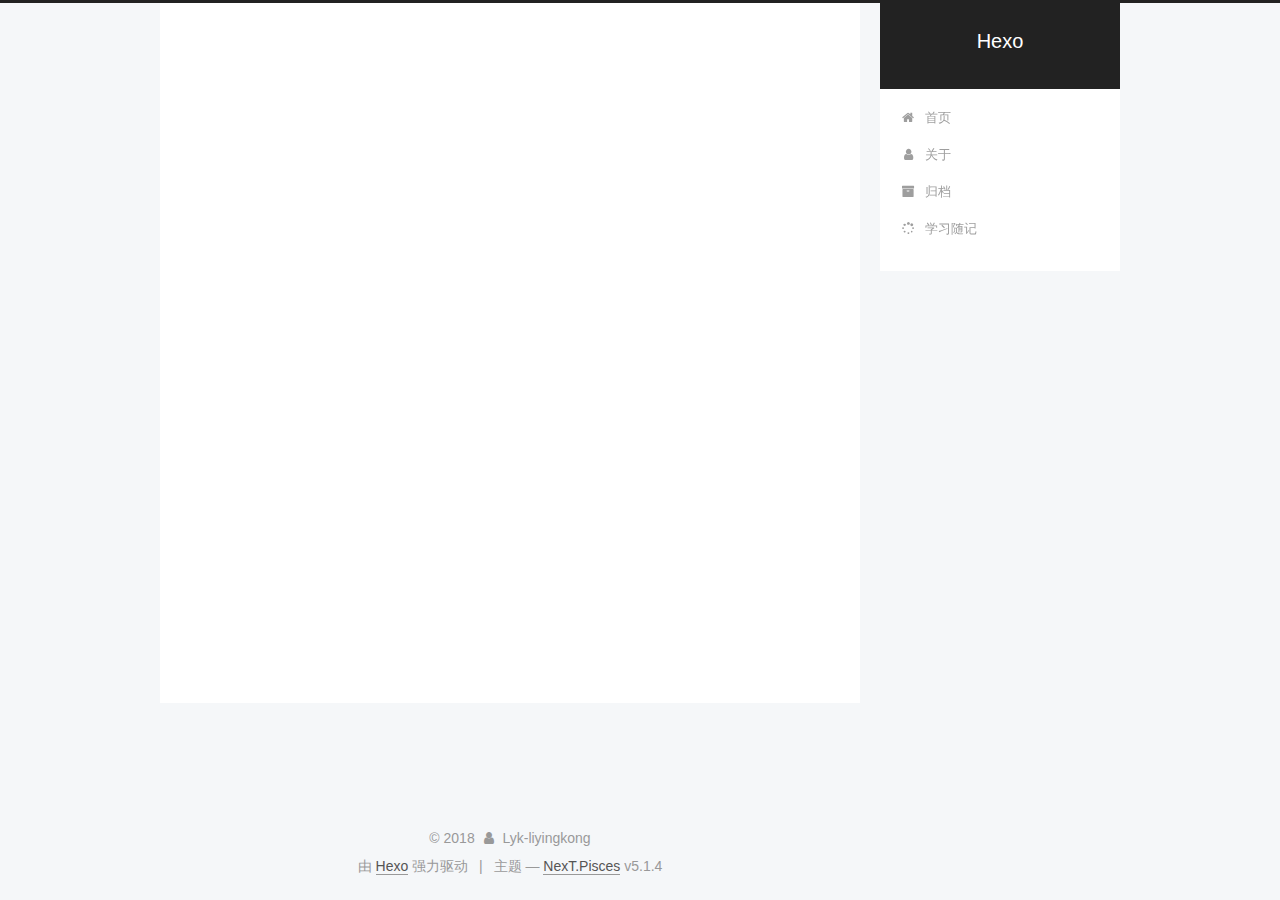
<file: archives/2018/index.html>
<!DOCTYPE html>



  


<html class="theme-next pisces use-motion" lang="zh-Hans">
<head>
  <meta charset="UTF-8"/>
<meta http-equiv="X-UA-Compatible" content="IE=edge" />
<meta name="viewport" content="width=device-width, initial-scale=1, maximum-scale=1"/>
<meta name="theme-color" content="#222">









<meta http-equiv="Cache-Control" content="no-transform" />
<meta http-equiv="Cache-Control" content="no-siteapp" />
















  
  
  <link href="/lib/fancybox/source/jquery.fancybox.css?v=2.1.5" rel="stylesheet" type="text/css" />







<link href="/lib/font-awesome/css/font-awesome.min.css?v=4.6.2" rel="stylesheet" type="text/css" />

<link href="/css/main.css?v=5.1.4" rel="stylesheet" type="text/css" />


  <link rel="apple-touch-icon" sizes="180x180" href="/images/apple-touch-icon-next.png?v=5.1.4">


  <link rel="icon" type="image/png" sizes="32x32" href="/images/favicon-32x32-next.png?v=5.1.4">


  <link rel="icon" type="image/png" sizes="16x16" href="/images/favicon-16x16-next.png?v=5.1.4">


  <link rel="mask-icon" href="/images/logo.svg?v=5.1.4" color="#222">





  <meta name="keywords" content="Hexo, NexT" />










<meta property="og:type" content="website">
<meta property="og:title" content="Hexo">
<meta property="og:url" content="http://yoursite.com/archives/2018/index.html">
<meta property="og:site_name" content="Hexo">
<meta property="og:locale" content="zh-Hans">
<meta name="twitter:card" content="summary">
<meta name="twitter:title" content="Hexo">



<script type="text/javascript" id="hexo.configurations">
  var NexT = window.NexT || {};
  var CONFIG = {
    root: '/',
    scheme: 'Pisces',
    version: '5.1.4',
    sidebar: {"position":"right","display":"post","offset":12,"b2t":false,"scrollpercent":false,"onmobile":false},
    fancybox: true,
    tabs: true,
    motion: {"enable":true,"async":false,"transition":{"post_block":"fadeIn","post_header":"slideDownIn","post_body":"slideDownIn","coll_header":"slideLeftIn","sidebar":"slideUpIn"}},
    duoshuo: {
      userId: '0',
      author: '博主'
    },
    algolia: {
      applicationID: '',
      apiKey: '',
      indexName: '',
      hits: {"per_page":10},
      labels: {"input_placeholder":"Search for Posts","hits_empty":"We didn't find any results for the search: ${query}","hits_stats":"${hits} results found in ${time} ms"}
    }
  };
</script>



  <link rel="canonical" href="http://yoursite.com/archives/2018/"/>





  <title>归档 | Hexo</title>
  








</head>

<body itemscope itemtype="http://schema.org/WebPage" lang="zh-Hans">

  
  
    
  

  <div class="container sidebar-position-right page-archive">
    <div class="headband"></div>

    <header id="header" class="header" itemscope itemtype="http://schema.org/WPHeader">
      <div class="header-inner"><div class="site-brand-wrapper">
  <div class="site-meta ">
    

    <div class="custom-logo-site-title">
      <a href="/"  class="brand" rel="start">
        <span class="logo-line-before"><i></i></span>
        <span class="site-title">Hexo</span>
        <span class="logo-line-after"><i></i></span>
      </a>
    </div>
      
        <p class="site-subtitle"></p>
      
  </div>

  <div class="site-nav-toggle">
    <button>
      <span class="btn-bar"></span>
      <span class="btn-bar"></span>
      <span class="btn-bar"></span>
    </button>
  </div>
</div>

<nav class="site-nav">
  

  
    <ul id="menu" class="menu">
      
        
        <li class="menu-item menu-item-home">
          <a href="/" rel="section">
            
              <i class="menu-item-icon fa fa-fw fa-home"></i> <br />
            
            首页
          </a>
        </li>
      
        
        <li class="menu-item menu-item-about">
          <a href="/about/" rel="section">
            
              <i class="menu-item-icon fa fa-fw fa-user"></i> <br />
            
            关于
          </a>
        </li>
      
        
        <li class="menu-item menu-item-archives">
          <a href="/archives/" rel="section">
            
              <i class="menu-item-icon fa fa-fw fa-archive"></i> <br />
            
            归档
          </a>
        </li>
      
        
        <li class="menu-item menu-item-study">
          <a href="/study" rel="section">
            
              <i class="menu-item-icon fa fa-fw fa-spinner"></i> <br />
            
            学习随记
          </a>
        </li>
      

      
    </ul>
  

  
</nav>



 </div>
    </header>

    <main id="main" class="main">
      <div class="main-inner">
        <div class="content-wrap">
          <div id="content" class="content">
            

  
  
  
  <div class="post-block archive">
    <div id="posts" class="posts-collapse">
      <span class="archive-move-on"></span>

      <span class="archive-page-counter">
        
        
        
          
        
        嗯..! 目前共计 2 篇日志。 继续努力。
      </span>

      

        
        
        

        
          
          <div class="collection-title">
            <h1 class="archive-year" id="archive-year-2018">2018</h1>
          </div>
        
        

        

  <article class="post post-type-normal" itemscope itemtype="http://schema.org/Article">
    <header class="post-header">

      <h2 class="post-title">
        
            <a class="post-title-link" href="/2018/04/13/我个人博客的第一篇博客，哈哈哈/" itemprop="url">
              
                <span itemprop="name">我个人博客的第一篇博客，哈哈哈...</span>
              
            </a>
        
      </h2>

      <div class="post-meta">
        <time class="post-time" itemprop="dateCreated"
              datetime="2018-04-13T10:17:03+08:00"
              content="2018-04-13" >
          04-13
        </time>
      </div>

    </header>
  </article>



      

        
        
        

        
        

        

  <article class="post post-type-normal" itemscope itemtype="http://schema.org/Article">
    <header class="post-header">

      <h2 class="post-title">
        
            <a class="post-title-link" href="/2018/04/13/hello-world/" itemprop="url">
              
                <span itemprop="name">Hello World</span>
              
            </a>
        
      </h2>

      <div class="post-meta">
        <time class="post-time" itemprop="dateCreated"
              datetime="2018-04-13T09:59:13+08:00"
              content="2018-04-13" >
          04-13
        </time>
      </div>

    </header>
  </article>



      

    </div>
  </div>
  
  
  

  



          </div>
          


          

        </div>
        
          
  
  <div class="sidebar-toggle">
    <div class="sidebar-toggle-line-wrap">
      <span class="sidebar-toggle-line sidebar-toggle-line-first"></span>
      <span class="sidebar-toggle-line sidebar-toggle-line-middle"></span>
      <span class="sidebar-toggle-line sidebar-toggle-line-last"></span>
    </div>
  </div>

  <aside id="sidebar" class="sidebar">
    
    <div class="sidebar-inner">

      

      

      <section class="site-overview-wrap sidebar-panel sidebar-panel-active">
        <div class="site-overview">
          <div class="site-author motion-element" itemprop="author" itemscope itemtype="http://schema.org/Person">
            
              <img class="site-author-image" itemprop="image"
                src="/images/avatar_lyk_.jpg"
                alt="Lyk-liyingkong" />
            
              <p class="site-author-name" itemprop="name">Lyk-liyingkong</p>
              <p class="site-description motion-element" itemprop="description"></p>
          </div>

          <nav class="site-state motion-element">

            
              <div class="site-state-item site-state-posts">
              
                <a href="/archives/">
              
                  <span class="site-state-item-count">2</span>
                  <span class="site-state-item-name">日志</span>
                </a>
              </div>
            

            

            

          </nav>

          

          

          
          

          
          

          

        </div>
      </section>

      

      

    </div>
  </aside>


        
      </div>
    </main>

    <footer id="footer" class="footer">
      <div class="footer-inner">
        <div class="copyright">&copy; <span itemprop="copyrightYear">2018</span>
  <span class="with-love">
    <i class="fa fa-user"></i>
  </span>
  <span class="author" itemprop="copyrightHolder">Lyk-liyingkong</span>

  
</div>


  <div class="powered-by">由 <a class="theme-link" target="_blank" href="https://hexo.io">Hexo</a> 强力驱动</div>



  <span class="post-meta-divider">|</span>



  <div class="theme-info">主题 &mdash; <a class="theme-link" target="_blank" href="https://github.com/iissnan/hexo-theme-next">NexT.Pisces</a> v5.1.4</div>




        







        
      </div>
    </footer>

    
      <div class="back-to-top">
        <i class="fa fa-arrow-up"></i>
        
      </div>
    

    

  </div>

  

<script type="text/javascript">
  if (Object.prototype.toString.call(window.Promise) !== '[object Function]') {
    window.Promise = null;
  }
</script>









  












  
  
    <script type="text/javascript" src="/lib/jquery/index.js?v=2.1.3"></script>
  

  
  
    <script type="text/javascript" src="/lib/fastclick/lib/fastclick.min.js?v=1.0.6"></script>
  

  
  
    <script type="text/javascript" src="/lib/jquery_lazyload/jquery.lazyload.js?v=1.9.7"></script>
  

  
  
    <script type="text/javascript" src="/lib/velocity/velocity.min.js?v=1.2.1"></script>
  

  
  
    <script type="text/javascript" src="/lib/velocity/velocity.ui.min.js?v=1.2.1"></script>
  

  
  
    <script type="text/javascript" src="/lib/fancybox/source/jquery.fancybox.pack.js?v=2.1.5"></script>
  


  


  <script type="text/javascript" src="/js/src/utils.js?v=5.1.4"></script>

  <script type="text/javascript" src="/js/src/motion.js?v=5.1.4"></script>



  
  


  <script type="text/javascript" src="/js/src/affix.js?v=5.1.4"></script>

  <script type="text/javascript" src="/js/src/schemes/pisces.js?v=5.1.4"></script>



  

  


  <script type="text/javascript" src="/js/src/bootstrap.js?v=5.1.4"></script>



  


  




	





  





  












  





  

  

  

  
  

  

  

  

</body>
</html>
<script type="text/javascript" src="/js/src/love.js"></script>
</file>
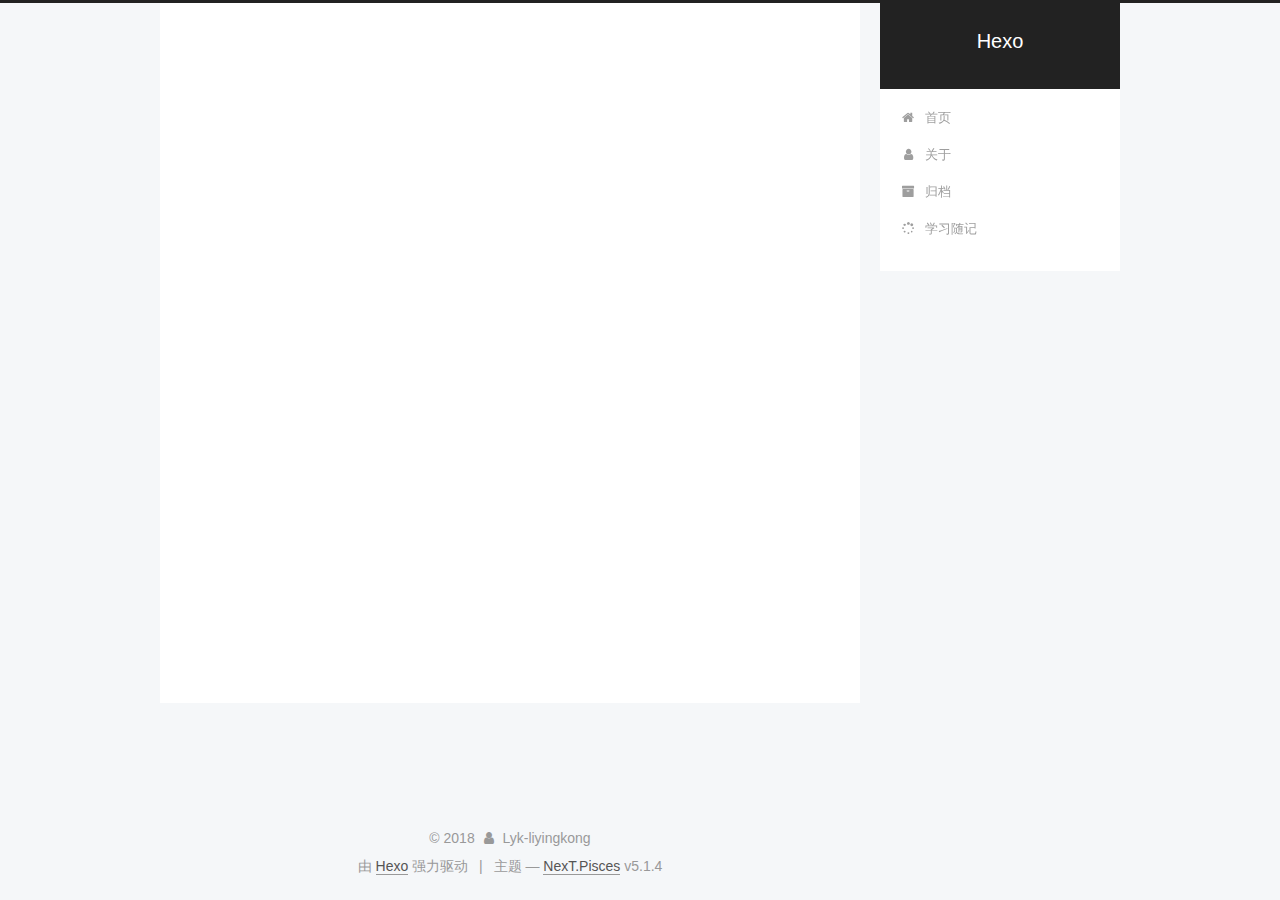
<file: archives/2018/04/index.html>
<!DOCTYPE html>



  


<html class="theme-next pisces use-motion" lang="zh-Hans">
<head>
  <meta charset="UTF-8"/>
<meta http-equiv="X-UA-Compatible" content="IE=edge" />
<meta name="viewport" content="width=device-width, initial-scale=1, maximum-scale=1"/>
<meta name="theme-color" content="#222">









<meta http-equiv="Cache-Control" content="no-transform" />
<meta http-equiv="Cache-Control" content="no-siteapp" />
















  
  
  <link href="/lib/fancybox/source/jquery.fancybox.css?v=2.1.5" rel="stylesheet" type="text/css" />







<link href="/lib/font-awesome/css/font-awesome.min.css?v=4.6.2" rel="stylesheet" type="text/css" />

<link href="/css/main.css?v=5.1.4" rel="stylesheet" type="text/css" />


  <link rel="apple-touch-icon" sizes="180x180" href="/images/apple-touch-icon-next.png?v=5.1.4">


  <link rel="icon" type="image/png" sizes="32x32" href="/images/favicon-32x32-next.png?v=5.1.4">


  <link rel="icon" type="image/png" sizes="16x16" href="/images/favicon-16x16-next.png?v=5.1.4">


  <link rel="mask-icon" href="/images/logo.svg?v=5.1.4" color="#222">





  <meta name="keywords" content="Hexo, NexT" />










<meta property="og:type" content="website">
<meta property="og:title" content="Hexo">
<meta property="og:url" content="http://yoursite.com/archives/2018/04/index.html">
<meta property="og:site_name" content="Hexo">
<meta property="og:locale" content="zh-Hans">
<meta name="twitter:card" content="summary">
<meta name="twitter:title" content="Hexo">



<script type="text/javascript" id="hexo.configurations">
  var NexT = window.NexT || {};
  var CONFIG = {
    root: '/',
    scheme: 'Pisces',
    version: '5.1.4',
    sidebar: {"position":"right","display":"post","offset":12,"b2t":false,"scrollpercent":false,"onmobile":false},
    fancybox: true,
    tabs: true,
    motion: {"enable":true,"async":false,"transition":{"post_block":"fadeIn","post_header":"slideDownIn","post_body":"slideDownIn","coll_header":"slideLeftIn","sidebar":"slideUpIn"}},
    duoshuo: {
      userId: '0',
      author: '博主'
    },
    algolia: {
      applicationID: '',
      apiKey: '',
      indexName: '',
      hits: {"per_page":10},
      labels: {"input_placeholder":"Search for Posts","hits_empty":"We didn't find any results for the search: ${query}","hits_stats":"${hits} results found in ${time} ms"}
    }
  };
</script>



  <link rel="canonical" href="http://yoursite.com/archives/2018/04/"/>





  <title>归档 | Hexo</title>
  








</head>

<body itemscope itemtype="http://schema.org/WebPage" lang="zh-Hans">

  
  
    
  

  <div class="container sidebar-position-right page-archive">
    <div class="headband"></div>

    <header id="header" class="header" itemscope itemtype="http://schema.org/WPHeader">
      <div class="header-inner"><div class="site-brand-wrapper">
  <div class="site-meta ">
    

    <div class="custom-logo-site-title">
      <a href="/"  class="brand" rel="start">
        <span class="logo-line-before"><i></i></span>
        <span class="site-title">Hexo</span>
        <span class="logo-line-after"><i></i></span>
      </a>
    </div>
      
        <p class="site-subtitle"></p>
      
  </div>

  <div class="site-nav-toggle">
    <button>
      <span class="btn-bar"></span>
      <span class="btn-bar"></span>
      <span class="btn-bar"></span>
    </button>
  </div>
</div>

<nav class="site-nav">
  

  
    <ul id="menu" class="menu">
      
        
        <li class="menu-item menu-item-home">
          <a href="/" rel="section">
            
              <i class="menu-item-icon fa fa-fw fa-home"></i> <br />
            
            首页
          </a>
        </li>
      
        
        <li class="menu-item menu-item-about">
          <a href="/about/" rel="section">
            
              <i class="menu-item-icon fa fa-fw fa-user"></i> <br />
            
            关于
          </a>
        </li>
      
        
        <li class="menu-item menu-item-archives">
          <a href="/archives/" rel="section">
            
              <i class="menu-item-icon fa fa-fw fa-archive"></i> <br />
            
            归档
          </a>
        </li>
      
        
        <li class="menu-item menu-item-study">
          <a href="/study" rel="section">
            
              <i class="menu-item-icon fa fa-fw fa-spinner"></i> <br />
            
            学习随记
          </a>
        </li>
      

      
    </ul>
  

  
</nav>



 </div>
    </header>

    <main id="main" class="main">
      <div class="main-inner">
        <div class="content-wrap">
          <div id="content" class="content">
            

  
  
  
  <div class="post-block archive">
    <div id="posts" class="posts-collapse">
      <span class="archive-move-on"></span>

      <span class="archive-page-counter">
        
        
        
          
        
        嗯..! 目前共计 2 篇日志。 继续努力。
      </span>

      

        
        
        

        
          
          <div class="collection-title">
            <h1 class="archive-year" id="archive-year-2018">2018</h1>
          </div>
        
        

        

  <article class="post post-type-normal" itemscope itemtype="http://schema.org/Article">
    <header class="post-header">

      <h2 class="post-title">
        
            <a class="post-title-link" href="/2018/04/13/我个人博客的第一篇博客，哈哈哈/" itemprop="url">
              
                <span itemprop="name">我个人博客的第一篇博客，哈哈哈...</span>
              
            </a>
        
      </h2>

      <div class="post-meta">
        <time class="post-time" itemprop="dateCreated"
              datetime="2018-04-13T10:17:03+08:00"
              content="2018-04-13" >
          04-13
        </time>
      </div>

    </header>
  </article>



      

        
        
        

        
        

        

  <article class="post post-type-normal" itemscope itemtype="http://schema.org/Article">
    <header class="post-header">

      <h2 class="post-title">
        
            <a class="post-title-link" href="/2018/04/13/hello-world/" itemprop="url">
              
                <span itemprop="name">Hello World</span>
              
            </a>
        
      </h2>

      <div class="post-meta">
        <time class="post-time" itemprop="dateCreated"
              datetime="2018-04-13T09:59:13+08:00"
              content="2018-04-13" >
          04-13
        </time>
      </div>

    </header>
  </article>



      

    </div>
  </div>
  
  
  

  



          </div>
          


          

        </div>
        
          
  
  <div class="sidebar-toggle">
    <div class="sidebar-toggle-line-wrap">
      <span class="sidebar-toggle-line sidebar-toggle-line-first"></span>
      <span class="sidebar-toggle-line sidebar-toggle-line-middle"></span>
      <span class="sidebar-toggle-line sidebar-toggle-line-last"></span>
    </div>
  </div>

  <aside id="sidebar" class="sidebar">
    
    <div class="sidebar-inner">

      

      

      <section class="site-overview-wrap sidebar-panel sidebar-panel-active">
        <div class="site-overview">
          <div class="site-author motion-element" itemprop="author" itemscope itemtype="http://schema.org/Person">
            
              <img class="site-author-image" itemprop="image"
                src="/images/avatar_lyk_.jpg"
                alt="Lyk-liyingkong" />
            
              <p class="site-author-name" itemprop="name">Lyk-liyingkong</p>
              <p class="site-description motion-element" itemprop="description"></p>
          </div>

          <nav class="site-state motion-element">

            
              <div class="site-state-item site-state-posts">
              
                <a href="/archives/">
              
                  <span class="site-state-item-count">2</span>
                  <span class="site-state-item-name">日志</span>
                </a>
              </div>
            

            

            

          </nav>

          

          

          
          

          
          

          

        </div>
      </section>

      

      

    </div>
  </aside>


        
      </div>
    </main>

    <footer id="footer" class="footer">
      <div class="footer-inner">
        <div class="copyright">&copy; <span itemprop="copyrightYear">2018</span>
  <span class="with-love">
    <i class="fa fa-user"></i>
  </span>
  <span class="author" itemprop="copyrightHolder">Lyk-liyingkong</span>

  
</div>


  <div class="powered-by">由 <a class="theme-link" target="_blank" href="https://hexo.io">Hexo</a> 强力驱动</div>



  <span class="post-meta-divider">|</span>



  <div class="theme-info">主题 &mdash; <a class="theme-link" target="_blank" href="https://github.com/iissnan/hexo-theme-next">NexT.Pisces</a> v5.1.4</div>




        







        
      </div>
    </footer>

    
      <div class="back-to-top">
        <i class="fa fa-arrow-up"></i>
        
      </div>
    

    

  </div>

  

<script type="text/javascript">
  if (Object.prototype.toString.call(window.Promise) !== '[object Function]') {
    window.Promise = null;
  }
</script>









  












  
  
    <script type="text/javascript" src="/lib/jquery/index.js?v=2.1.3"></script>
  

  
  
    <script type="text/javascript" src="/lib/fastclick/lib/fastclick.min.js?v=1.0.6"></script>
  

  
  
    <script type="text/javascript" src="/lib/jquery_lazyload/jquery.lazyload.js?v=1.9.7"></script>
  

  
  
    <script type="text/javascript" src="/lib/velocity/velocity.min.js?v=1.2.1"></script>
  

  
  
    <script type="text/javascript" src="/lib/velocity/velocity.ui.min.js?v=1.2.1"></script>
  

  
  
    <script type="text/javascript" src="/lib/fancybox/source/jquery.fancybox.pack.js?v=2.1.5"></script>
  


  


  <script type="text/javascript" src="/js/src/utils.js?v=5.1.4"></script>

  <script type="text/javascript" src="/js/src/motion.js?v=5.1.4"></script>



  
  


  <script type="text/javascript" src="/js/src/affix.js?v=5.1.4"></script>

  <script type="text/javascript" src="/js/src/schemes/pisces.js?v=5.1.4"></script>



  

  


  <script type="text/javascript" src="/js/src/bootstrap.js?v=5.1.4"></script>



  


  




	





  





  












  





  

  

  

  
  

  

  

  

</body>
</html>
<script type="text/javascript" src="/js/src/love.js"></script>
</file>
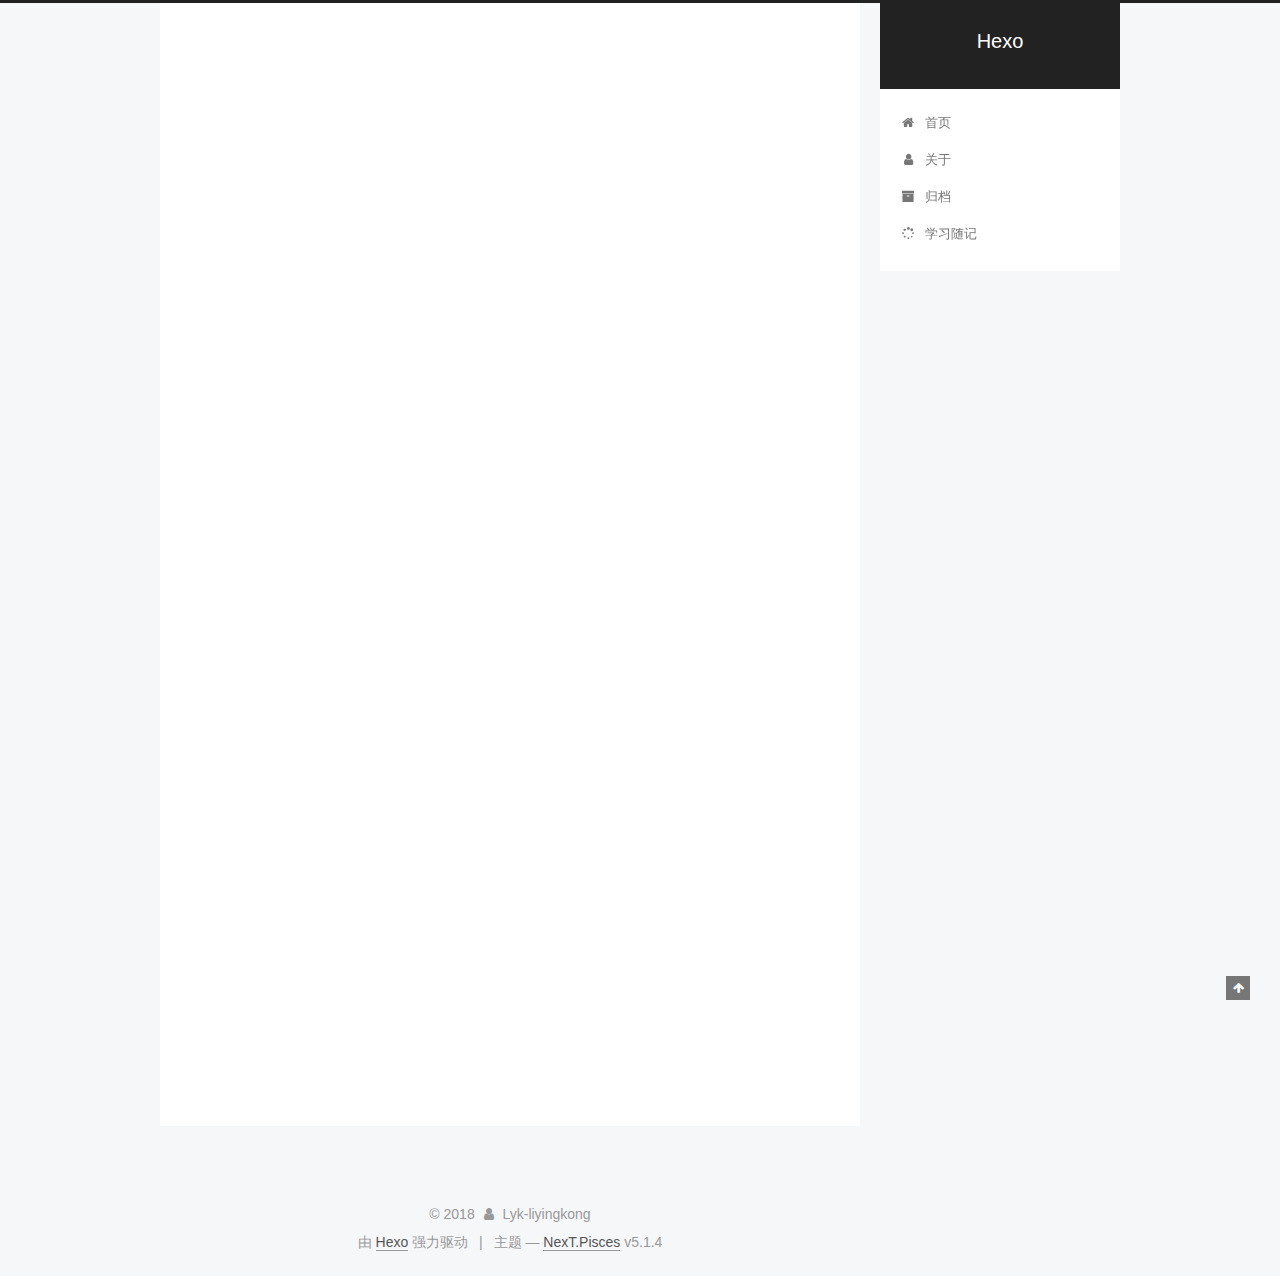
<file: 2018/04/13/hello-world/index.html>
<!DOCTYPE html>



  


<html class="theme-next pisces use-motion" lang="zh-Hans">
<head>
  <meta charset="UTF-8"/>
<meta http-equiv="X-UA-Compatible" content="IE=edge" />
<meta name="viewport" content="width=device-width, initial-scale=1, maximum-scale=1"/>
<meta name="theme-color" content="#222">









<meta http-equiv="Cache-Control" content="no-transform" />
<meta http-equiv="Cache-Control" content="no-siteapp" />
















  
  
  <link href="/lib/fancybox/source/jquery.fancybox.css?v=2.1.5" rel="stylesheet" type="text/css" />







<link href="/lib/font-awesome/css/font-awesome.min.css?v=4.6.2" rel="stylesheet" type="text/css" />

<link href="/css/main.css?v=5.1.4" rel="stylesheet" type="text/css" />


  <link rel="apple-touch-icon" sizes="180x180" href="/images/apple-touch-icon-next.png?v=5.1.4">


  <link rel="icon" type="image/png" sizes="32x32" href="/images/favicon-32x32-next.png?v=5.1.4">


  <link rel="icon" type="image/png" sizes="16x16" href="/images/favicon-16x16-next.png?v=5.1.4">


  <link rel="mask-icon" href="/images/logo.svg?v=5.1.4" color="#222">





  <meta name="keywords" content="Hexo, NexT" />










<meta name="description" content="Welcome to Hexo! This is your very first post. Check documentation for more info. If you get any problems when using Hexo, you can find the answer in troubleshooting or you can ask me on GitHub. Quick">
<meta property="og:type" content="article">
<meta property="og:title" content="Hello World">
<meta property="og:url" content="http://yoursite.com/2018/04/13/hello-world/index.html">
<meta property="og:site_name" content="Hexo">
<meta property="og:description" content="Welcome to Hexo! This is your very first post. Check documentation for more info. If you get any problems when using Hexo, you can find the answer in troubleshooting or you can ask me on GitHub. Quick">
<meta property="og:locale" content="zh-Hans">
<meta property="og:updated_time" content="2018-04-13T01:59:13.142Z">
<meta name="twitter:card" content="summary">
<meta name="twitter:title" content="Hello World">
<meta name="twitter:description" content="Welcome to Hexo! This is your very first post. Check documentation for more info. If you get any problems when using Hexo, you can find the answer in troubleshooting or you can ask me on GitHub. Quick">



<script type="text/javascript" id="hexo.configurations">
  var NexT = window.NexT || {};
  var CONFIG = {
    root: '/',
    scheme: 'Pisces',
    version: '5.1.4',
    sidebar: {"position":"right","display":"post","offset":12,"b2t":false,"scrollpercent":false,"onmobile":false},
    fancybox: true,
    tabs: true,
    motion: {"enable":true,"async":false,"transition":{"post_block":"fadeIn","post_header":"slideDownIn","post_body":"slideDownIn","coll_header":"slideLeftIn","sidebar":"slideUpIn"}},
    duoshuo: {
      userId: '0',
      author: '博主'
    },
    algolia: {
      applicationID: '',
      apiKey: '',
      indexName: '',
      hits: {"per_page":10},
      labels: {"input_placeholder":"Search for Posts","hits_empty":"We didn't find any results for the search: ${query}","hits_stats":"${hits} results found in ${time} ms"}
    }
  };
</script>



  <link rel="canonical" href="http://yoursite.com/2018/04/13/hello-world/"/>





  <title>Hello World | Hexo</title>
  








</head>

<body itemscope itemtype="http://schema.org/WebPage" lang="zh-Hans">

  
  
    
  

  <div class="container sidebar-position-right page-post-detail">
    <div class="headband"></div>

    <header id="header" class="header" itemscope itemtype="http://schema.org/WPHeader">
      <div class="header-inner"><div class="site-brand-wrapper">
  <div class="site-meta ">
    

    <div class="custom-logo-site-title">
      <a href="/"  class="brand" rel="start">
        <span class="logo-line-before"><i></i></span>
        <span class="site-title">Hexo</span>
        <span class="logo-line-after"><i></i></span>
      </a>
    </div>
      
        <p class="site-subtitle"></p>
      
  </div>

  <div class="site-nav-toggle">
    <button>
      <span class="btn-bar"></span>
      <span class="btn-bar"></span>
      <span class="btn-bar"></span>
    </button>
  </div>
</div>

<nav class="site-nav">
  

  
    <ul id="menu" class="menu">
      
        
        <li class="menu-item menu-item-home">
          <a href="/" rel="section">
            
              <i class="menu-item-icon fa fa-fw fa-home"></i> <br />
            
            首页
          </a>
        </li>
      
        
        <li class="menu-item menu-item-about">
          <a href="/about/" rel="section">
            
              <i class="menu-item-icon fa fa-fw fa-user"></i> <br />
            
            关于
          </a>
        </li>
      
        
        <li class="menu-item menu-item-archives">
          <a href="/archives/" rel="section">
            
              <i class="menu-item-icon fa fa-fw fa-archive"></i> <br />
            
            归档
          </a>
        </li>
      
        
        <li class="menu-item menu-item-study">
          <a href="/study" rel="section">
            
              <i class="menu-item-icon fa fa-fw fa-spinner"></i> <br />
            
            学习随记
          </a>
        </li>
      

      
    </ul>
  

  
</nav>



 </div>
    </header>

    <main id="main" class="main">
      <div class="main-inner">
        <div class="content-wrap">
          <div id="content" class="content">
            

  <div id="posts" class="posts-expand">
    

  

  
  
  

  <article class="post post-type-normal" itemscope itemtype="http://schema.org/Article">
  
  
  
  <div class="post-block">
    <link itemprop="mainEntityOfPage" href="http://yoursite.com/2018/04/13/hello-world/">

    <span hidden itemprop="author" itemscope itemtype="http://schema.org/Person">
      <meta itemprop="name" content="Lyk-liyingkong">
      <meta itemprop="description" content="">
      <meta itemprop="image" content="/images/avatar_lyk_.jpg">
    </span>

    <span hidden itemprop="publisher" itemscope itemtype="http://schema.org/Organization">
      <meta itemprop="name" content="Hexo">
    </span>

    
      <header class="post-header">

        
        
          <h1 class="post-title" itemprop="name headline">Hello World</h1>
        

        <div class="post-meta">
          <span class="post-time">
            
              <span class="post-meta-item-icon">
                <i class="fa fa-calendar-o"></i>
              </span>
              
                <span class="post-meta-item-text">发表于</span>
              
              <time title="创建于" itemprop="dateCreated datePublished" datetime="2018-04-13T09:59:13+08:00">
                2018-04-13
              </time>
            

            

            
          </span>

          

          
            
          

          
          

          

          

          

        </div>
      </header>
    

    
    
    
    <div class="post-body" itemprop="articleBody">

      
      

      
        <p>Welcome to <a href="https://hexo.io/" target="_blank" rel="noopener">Hexo</a>! This is your very first post. Check <a href="https://hexo.io/docs/" target="_blank" rel="noopener">documentation</a> for more info. If you get any problems when using Hexo, you can find the answer in <a href="https://hexo.io/docs/troubleshooting.html" target="_blank" rel="noopener">troubleshooting</a> or you can ask me on <a href="https://github.com/hexojs/hexo/issues" target="_blank" rel="noopener">GitHub</a>.</p>
<h2 id="Quick-Start"><a href="#Quick-Start" class="headerlink" title="Quick Start"></a>Quick Start</h2><h3 id="Create-a-new-post"><a href="#Create-a-new-post" class="headerlink" title="Create a new post"></a>Create a new post</h3><figure class="highlight bash"><table><tr><td class="gutter"><pre><span class="line">1</span><br></pre></td><td class="code"><pre><span class="line">$ hexo new <span class="string">"My New Post"</span></span><br></pre></td></tr></table></figure>
<p>More info: <a href="https://hexo.io/docs/writing.html" target="_blank" rel="noopener">Writing</a></p>
<h3 id="Run-server"><a href="#Run-server" class="headerlink" title="Run server"></a>Run server</h3><figure class="highlight bash"><table><tr><td class="gutter"><pre><span class="line">1</span><br></pre></td><td class="code"><pre><span class="line">$ hexo server</span><br></pre></td></tr></table></figure>
<p>More info: <a href="https://hexo.io/docs/server.html" target="_blank" rel="noopener">Server</a></p>
<h3 id="Generate-static-files"><a href="#Generate-static-files" class="headerlink" title="Generate static files"></a>Generate static files</h3><figure class="highlight bash"><table><tr><td class="gutter"><pre><span class="line">1</span><br></pre></td><td class="code"><pre><span class="line">$ hexo generate</span><br></pre></td></tr></table></figure>
<p>More info: <a href="https://hexo.io/docs/generating.html" target="_blank" rel="noopener">Generating</a></p>
<h3 id="Deploy-to-remote-sites"><a href="#Deploy-to-remote-sites" class="headerlink" title="Deploy to remote sites"></a>Deploy to remote sites</h3><figure class="highlight bash"><table><tr><td class="gutter"><pre><span class="line">1</span><br></pre></td><td class="code"><pre><span class="line">$ hexo deploy</span><br></pre></td></tr></table></figure>
<p>More info: <a href="https://hexo.io/docs/deployment.html" target="_blank" rel="noopener">Deployment</a></p>

      
    </div>
    
    
    

    

    

    

    <footer class="post-footer">
      

      
      
      

      
        <div class="post-nav">
          <div class="post-nav-next post-nav-item">
            
          </div>

          <span class="post-nav-divider"></span>

          <div class="post-nav-prev post-nav-item">
            
              <a href="/2018/04/13/我个人博客的第一篇博客，哈哈哈/" rel="prev" title="我个人博客的第一篇博客，哈哈哈...">
                我个人博客的第一篇博客，哈哈哈... <i class="fa fa-chevron-right"></i>
              </a>
            
          </div>
        </div>
      

      
      
    </footer>
  </div>
  
  
  
  </article>



    <div class="post-spread">
      
    </div>
  </div>


          </div>
          


          

  



        </div>
        
          
  
  <div class="sidebar-toggle">
    <div class="sidebar-toggle-line-wrap">
      <span class="sidebar-toggle-line sidebar-toggle-line-first"></span>
      <span class="sidebar-toggle-line sidebar-toggle-line-middle"></span>
      <span class="sidebar-toggle-line sidebar-toggle-line-last"></span>
    </div>
  </div>

  <aside id="sidebar" class="sidebar">
    
    <div class="sidebar-inner">

      

      
        <ul class="sidebar-nav motion-element">
          <li class="sidebar-nav-toc sidebar-nav-active" data-target="post-toc-wrap">
            文章目录
          </li>
          <li class="sidebar-nav-overview" data-target="site-overview-wrap">
            站点概览
          </li>
        </ul>
      

      <section class="site-overview-wrap sidebar-panel">
        <div class="site-overview">
          <div class="site-author motion-element" itemprop="author" itemscope itemtype="http://schema.org/Person">
            
              <img class="site-author-image" itemprop="image"
                src="/images/avatar_lyk_.jpg"
                alt="Lyk-liyingkong" />
            
              <p class="site-author-name" itemprop="name">Lyk-liyingkong</p>
              <p class="site-description motion-element" itemprop="description"></p>
          </div>

          <nav class="site-state motion-element">

            
              <div class="site-state-item site-state-posts">
              
                <a href="/archives/">
              
                  <span class="site-state-item-count">2</span>
                  <span class="site-state-item-name">日志</span>
                </a>
              </div>
            

            

            

          </nav>

          

          

          
          

          
          

          

        </div>
      </section>

      
      <!--noindex-->
        <section class="post-toc-wrap motion-element sidebar-panel sidebar-panel-active">
          <div class="post-toc">

            
              
            

            
              <div class="post-toc-content"><ol class="nav"><li class="nav-item nav-level-2"><a class="nav-link" href="#Quick-Start"><span class="nav-number">1.</span> <span class="nav-text">Quick Start</span></a><ol class="nav-child"><li class="nav-item nav-level-3"><a class="nav-link" href="#Create-a-new-post"><span class="nav-number">1.1.</span> <span class="nav-text">Create a new post</span></a></li><li class="nav-item nav-level-3"><a class="nav-link" href="#Run-server"><span class="nav-number">1.2.</span> <span class="nav-text">Run server</span></a></li><li class="nav-item nav-level-3"><a class="nav-link" href="#Generate-static-files"><span class="nav-number">1.3.</span> <span class="nav-text">Generate static files</span></a></li><li class="nav-item nav-level-3"><a class="nav-link" href="#Deploy-to-remote-sites"><span class="nav-number">1.4.</span> <span class="nav-text">Deploy to remote sites</span></a></li></ol></li></ol></div>
            

          </div>
        </section>
      <!--/noindex-->
      

      

    </div>
  </aside>


        
      </div>
    </main>

    <footer id="footer" class="footer">
      <div class="footer-inner">
        <div class="copyright">&copy; <span itemprop="copyrightYear">2018</span>
  <span class="with-love">
    <i class="fa fa-user"></i>
  </span>
  <span class="author" itemprop="copyrightHolder">Lyk-liyingkong</span>

  
</div>


  <div class="powered-by">由 <a class="theme-link" target="_blank" href="https://hexo.io">Hexo</a> 强力驱动</div>



  <span class="post-meta-divider">|</span>



  <div class="theme-info">主题 &mdash; <a class="theme-link" target="_blank" href="https://github.com/iissnan/hexo-theme-next">NexT.Pisces</a> v5.1.4</div>




        







        
      </div>
    </footer>

    
      <div class="back-to-top">
        <i class="fa fa-arrow-up"></i>
        
      </div>
    

    

  </div>

  

<script type="text/javascript">
  if (Object.prototype.toString.call(window.Promise) !== '[object Function]') {
    window.Promise = null;
  }
</script>









  












  
  
    <script type="text/javascript" src="/lib/jquery/index.js?v=2.1.3"></script>
  

  
  
    <script type="text/javascript" src="/lib/fastclick/lib/fastclick.min.js?v=1.0.6"></script>
  

  
  
    <script type="text/javascript" src="/lib/jquery_lazyload/jquery.lazyload.js?v=1.9.7"></script>
  

  
  
    <script type="text/javascript" src="/lib/velocity/velocity.min.js?v=1.2.1"></script>
  

  
  
    <script type="text/javascript" src="/lib/velocity/velocity.ui.min.js?v=1.2.1"></script>
  

  
  
    <script type="text/javascript" src="/lib/fancybox/source/jquery.fancybox.pack.js?v=2.1.5"></script>
  


  


  <script type="text/javascript" src="/js/src/utils.js?v=5.1.4"></script>

  <script type="text/javascript" src="/js/src/motion.js?v=5.1.4"></script>



  
  


  <script type="text/javascript" src="/js/src/affix.js?v=5.1.4"></script>

  <script type="text/javascript" src="/js/src/schemes/pisces.js?v=5.1.4"></script>



  
  <script type="text/javascript" src="/js/src/scrollspy.js?v=5.1.4"></script>
<script type="text/javascript" src="/js/src/post-details.js?v=5.1.4"></script>



  


  <script type="text/javascript" src="/js/src/bootstrap.js?v=5.1.4"></script>



  


  




	





  





  












  





  

  

  

  
  

  

  

  

</body>
</html>
<script type="text/javascript" src="/js/src/love.js"></script>
</file>
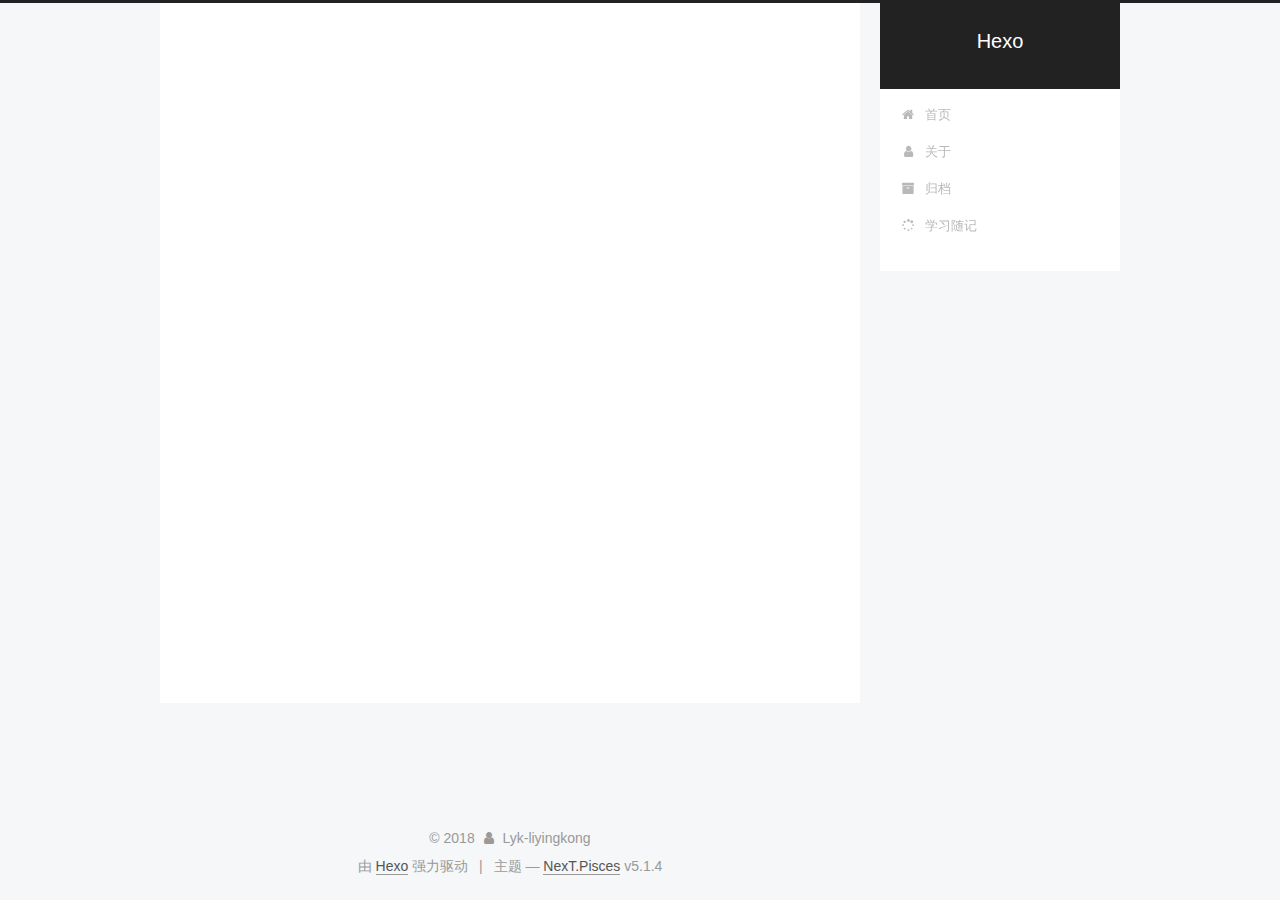
<file: 2018/04/13/我个人博客的第一篇博客，哈哈哈/index.html>
<!DOCTYPE html>



  


<html class="theme-next pisces use-motion" lang="zh-Hans">
<head>
  <meta charset="UTF-8"/>
<meta http-equiv="X-UA-Compatible" content="IE=edge" />
<meta name="viewport" content="width=device-width, initial-scale=1, maximum-scale=1"/>
<meta name="theme-color" content="#222">









<meta http-equiv="Cache-Control" content="no-transform" />
<meta http-equiv="Cache-Control" content="no-siteapp" />
















  
  
  <link href="/lib/fancybox/source/jquery.fancybox.css?v=2.1.5" rel="stylesheet" type="text/css" />







<link href="/lib/font-awesome/css/font-awesome.min.css?v=4.6.2" rel="stylesheet" type="text/css" />

<link href="/css/main.css?v=5.1.4" rel="stylesheet" type="text/css" />


  <link rel="apple-touch-icon" sizes="180x180" href="/images/apple-touch-icon-next.png?v=5.1.4">


  <link rel="icon" type="image/png" sizes="32x32" href="/images/favicon-32x32-next.png?v=5.1.4">


  <link rel="icon" type="image/png" sizes="16x16" href="/images/favicon-16x16-next.png?v=5.1.4">


  <link rel="mask-icon" href="/images/logo.svg?v=5.1.4" color="#222">





  <meta name="keywords" content="Hexo, NexT" />










<meta property="og:type" content="article">
<meta property="og:title" content="我个人博客的第一篇博客，哈哈哈...">
<meta property="og:url" content="http://yoursite.com/2018/04/13/我个人博客的第一篇博客，哈哈哈/index.html">
<meta property="og:site_name" content="Hexo">
<meta property="og:locale" content="zh-Hans">
<meta property="og:updated_time" content="2018-04-13T02:17:03.863Z">
<meta name="twitter:card" content="summary">
<meta name="twitter:title" content="我个人博客的第一篇博客，哈哈哈...">



<script type="text/javascript" id="hexo.configurations">
  var NexT = window.NexT || {};
  var CONFIG = {
    root: '/',
    scheme: 'Pisces',
    version: '5.1.4',
    sidebar: {"position":"right","display":"post","offset":12,"b2t":false,"scrollpercent":false,"onmobile":false},
    fancybox: true,
    tabs: true,
    motion: {"enable":true,"async":false,"transition":{"post_block":"fadeIn","post_header":"slideDownIn","post_body":"slideDownIn","coll_header":"slideLeftIn","sidebar":"slideUpIn"}},
    duoshuo: {
      userId: '0',
      author: '博主'
    },
    algolia: {
      applicationID: '',
      apiKey: '',
      indexName: '',
      hits: {"per_page":10},
      labels: {"input_placeholder":"Search for Posts","hits_empty":"We didn't find any results for the search: ${query}","hits_stats":"${hits} results found in ${time} ms"}
    }
  };
</script>



  <link rel="canonical" href="http://yoursite.com/2018/04/13/我个人博客的第一篇博客，哈哈哈/"/>





  <title>我个人博客的第一篇博客，哈哈哈... | Hexo</title>
  








</head>

<body itemscope itemtype="http://schema.org/WebPage" lang="zh-Hans">

  
  
    
  

  <div class="container sidebar-position-right page-post-detail">
    <div class="headband"></div>

    <header id="header" class="header" itemscope itemtype="http://schema.org/WPHeader">
      <div class="header-inner"><div class="site-brand-wrapper">
  <div class="site-meta ">
    

    <div class="custom-logo-site-title">
      <a href="/"  class="brand" rel="start">
        <span class="logo-line-before"><i></i></span>
        <span class="site-title">Hexo</span>
        <span class="logo-line-after"><i></i></span>
      </a>
    </div>
      
        <p class="site-subtitle"></p>
      
  </div>

  <div class="site-nav-toggle">
    <button>
      <span class="btn-bar"></span>
      <span class="btn-bar"></span>
      <span class="btn-bar"></span>
    </button>
  </div>
</div>

<nav class="site-nav">
  

  
    <ul id="menu" class="menu">
      
        
        <li class="menu-item menu-item-home">
          <a href="/" rel="section">
            
              <i class="menu-item-icon fa fa-fw fa-home"></i> <br />
            
            首页
          </a>
        </li>
      
        
        <li class="menu-item menu-item-about">
          <a href="/about/" rel="section">
            
              <i class="menu-item-icon fa fa-fw fa-user"></i> <br />
            
            关于
          </a>
        </li>
      
        
        <li class="menu-item menu-item-archives">
          <a href="/archives/" rel="section">
            
              <i class="menu-item-icon fa fa-fw fa-archive"></i> <br />
            
            归档
          </a>
        </li>
      
        
        <li class="menu-item menu-item-study">
          <a href="/study" rel="section">
            
              <i class="menu-item-icon fa fa-fw fa-spinner"></i> <br />
            
            学习随记
          </a>
        </li>
      

      
    </ul>
  

  
</nav>



 </div>
    </header>

    <main id="main" class="main">
      <div class="main-inner">
        <div class="content-wrap">
          <div id="content" class="content">
            

  <div id="posts" class="posts-expand">
    

  

  
  
  

  <article class="post post-type-normal" itemscope itemtype="http://schema.org/Article">
  
  
  
  <div class="post-block">
    <link itemprop="mainEntityOfPage" href="http://yoursite.com/2018/04/13/我个人博客的第一篇博客，哈哈哈/">

    <span hidden itemprop="author" itemscope itemtype="http://schema.org/Person">
      <meta itemprop="name" content="Lyk-liyingkong">
      <meta itemprop="description" content="">
      <meta itemprop="image" content="/images/avatar_lyk_.jpg">
    </span>

    <span hidden itemprop="publisher" itemscope itemtype="http://schema.org/Organization">
      <meta itemprop="name" content="Hexo">
    </span>

    
      <header class="post-header">

        
        
          <h1 class="post-title" itemprop="name headline">我个人博客的第一篇博客，哈哈哈...</h1>
        

        <div class="post-meta">
          <span class="post-time">
            
              <span class="post-meta-item-icon">
                <i class="fa fa-calendar-o"></i>
              </span>
              
                <span class="post-meta-item-text">发表于</span>
              
              <time title="创建于" itemprop="dateCreated datePublished" datetime="2018-04-13T10:17:03+08:00">
                2018-04-13
              </time>
            

            

            
          </span>

          

          
            
          

          
          

          

          

          

        </div>
      </header>
    

    
    
    
    <div class="post-body" itemprop="articleBody">

      
      

      
        
      
    </div>
    
    
    

    

    

    

    <footer class="post-footer">
      

      
      
      

      
        <div class="post-nav">
          <div class="post-nav-next post-nav-item">
            
              <a href="/2018/04/13/hello-world/" rel="next" title="Hello World">
                <i class="fa fa-chevron-left"></i> Hello World
              </a>
            
          </div>

          <span class="post-nav-divider"></span>

          <div class="post-nav-prev post-nav-item">
            
          </div>
        </div>
      

      
      
    </footer>
  </div>
  
  
  
  </article>



    <div class="post-spread">
      
    </div>
  </div>


          </div>
          


          

  



        </div>
        
          
  
  <div class="sidebar-toggle">
    <div class="sidebar-toggle-line-wrap">
      <span class="sidebar-toggle-line sidebar-toggle-line-first"></span>
      <span class="sidebar-toggle-line sidebar-toggle-line-middle"></span>
      <span class="sidebar-toggle-line sidebar-toggle-line-last"></span>
    </div>
  </div>

  <aside id="sidebar" class="sidebar">
    
    <div class="sidebar-inner">

      

      

      <section class="site-overview-wrap sidebar-panel sidebar-panel-active">
        <div class="site-overview">
          <div class="site-author motion-element" itemprop="author" itemscope itemtype="http://schema.org/Person">
            
              <img class="site-author-image" itemprop="image"
                src="/images/avatar_lyk_.jpg"
                alt="Lyk-liyingkong" />
            
              <p class="site-author-name" itemprop="name">Lyk-liyingkong</p>
              <p class="site-description motion-element" itemprop="description"></p>
          </div>

          <nav class="site-state motion-element">

            
              <div class="site-state-item site-state-posts">
              
                <a href="/archives/">
              
                  <span class="site-state-item-count">2</span>
                  <span class="site-state-item-name">日志</span>
                </a>
              </div>
            

            

            

          </nav>

          

          

          
          

          
          

          

        </div>
      </section>

      

      

    </div>
  </aside>


        
      </div>
    </main>

    <footer id="footer" class="footer">
      <div class="footer-inner">
        <div class="copyright">&copy; <span itemprop="copyrightYear">2018</span>
  <span class="with-love">
    <i class="fa fa-user"></i>
  </span>
  <span class="author" itemprop="copyrightHolder">Lyk-liyingkong</span>

  
</div>


  <div class="powered-by">由 <a class="theme-link" target="_blank" href="https://hexo.io">Hexo</a> 强力驱动</div>



  <span class="post-meta-divider">|</span>



  <div class="theme-info">主题 &mdash; <a class="theme-link" target="_blank" href="https://github.com/iissnan/hexo-theme-next">NexT.Pisces</a> v5.1.4</div>




        







        
      </div>
    </footer>

    
      <div class="back-to-top">
        <i class="fa fa-arrow-up"></i>
        
      </div>
    

    

  </div>

  

<script type="text/javascript">
  if (Object.prototype.toString.call(window.Promise) !== '[object Function]') {
    window.Promise = null;
  }
</script>









  












  
  
    <script type="text/javascript" src="/lib/jquery/index.js?v=2.1.3"></script>
  

  
  
    <script type="text/javascript" src="/lib/fastclick/lib/fastclick.min.js?v=1.0.6"></script>
  

  
  
    <script type="text/javascript" src="/lib/jquery_lazyload/jquery.lazyload.js?v=1.9.7"></script>
  

  
  
    <script type="text/javascript" src="/lib/velocity/velocity.min.js?v=1.2.1"></script>
  

  
  
    <script type="text/javascript" src="/lib/velocity/velocity.ui.min.js?v=1.2.1"></script>
  

  
  
    <script type="text/javascript" src="/lib/fancybox/source/jquery.fancybox.pack.js?v=2.1.5"></script>
  


  


  <script type="text/javascript" src="/js/src/utils.js?v=5.1.4"></script>

  <script type="text/javascript" src="/js/src/motion.js?v=5.1.4"></script>



  
  


  <script type="text/javascript" src="/js/src/affix.js?v=5.1.4"></script>

  <script type="text/javascript" src="/js/src/schemes/pisces.js?v=5.1.4"></script>



  
  <script type="text/javascript" src="/js/src/scrollspy.js?v=5.1.4"></script>
<script type="text/javascript" src="/js/src/post-details.js?v=5.1.4"></script>



  


  <script type="text/javascript" src="/js/src/bootstrap.js?v=5.1.4"></script>



  


  




	





  





  












  





  

  

  

  
  

  

  

  

</body>
</html>
<script type="text/javascript" src="/js/src/love.js"></script>
</file>
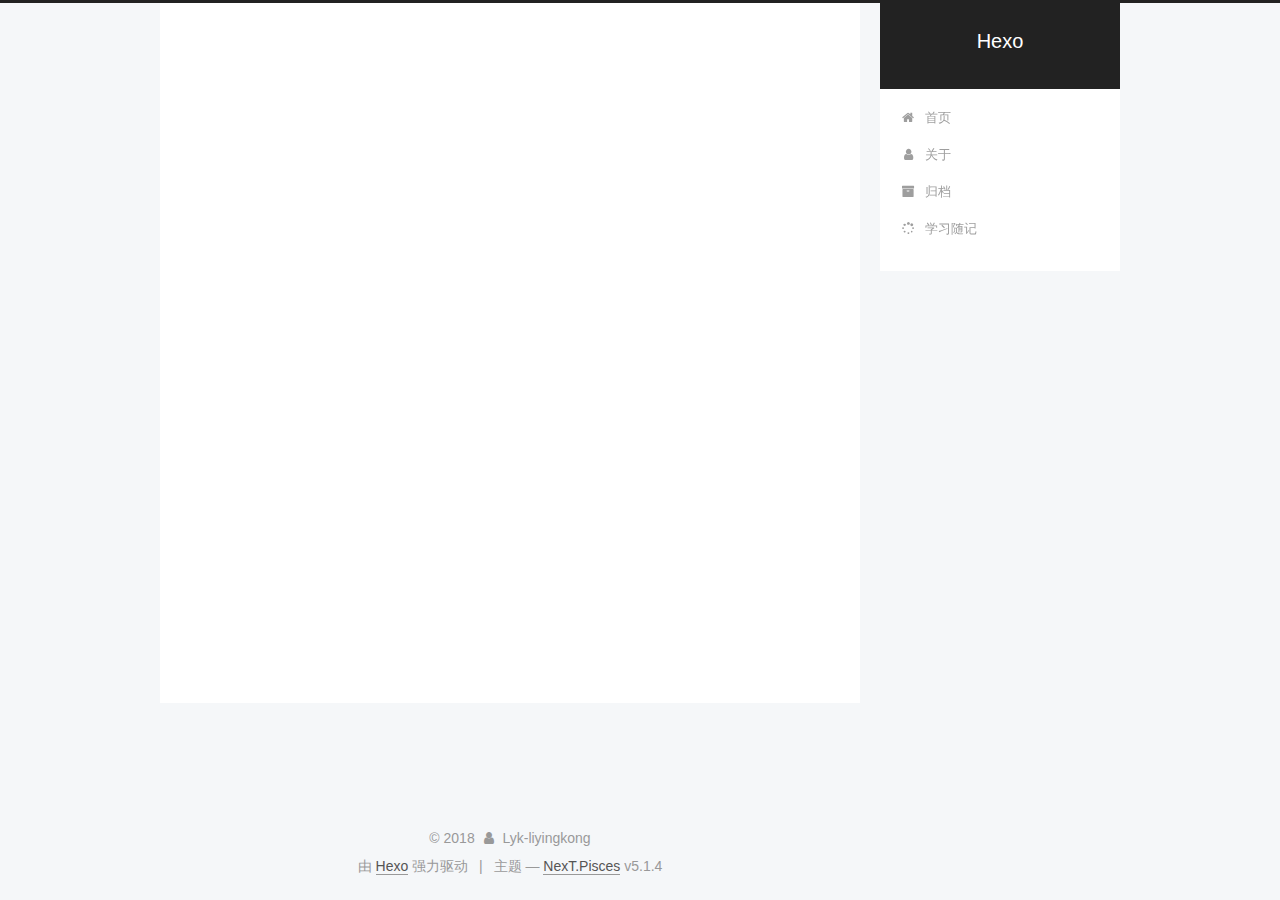
<file: study/index-1.html>
<!DOCTYPE html>



  


<html class="theme-next pisces use-motion" lang="zh-Hans">
<head>
  <meta charset="UTF-8"/>
<meta http-equiv="X-UA-Compatible" content="IE=edge" />
<meta name="viewport" content="width=device-width, initial-scale=1, maximum-scale=1"/>
<meta name="theme-color" content="#222">









<meta http-equiv="Cache-Control" content="no-transform" />
<meta http-equiv="Cache-Control" content="no-siteapp" />
















  
  
  <link href="/lib/fancybox/source/jquery.fancybox.css?v=2.1.5" rel="stylesheet" type="text/css" />







<link href="/lib/font-awesome/css/font-awesome.min.css?v=4.6.2" rel="stylesheet" type="text/css" />

<link href="/css/main.css?v=5.1.4" rel="stylesheet" type="text/css" />


  <link rel="apple-touch-icon" sizes="180x180" href="/images/apple-touch-icon-next.png?v=5.1.4">


  <link rel="icon" type="image/png" sizes="32x32" href="/images/favicon-32x32-next.png?v=5.1.4">


  <link rel="icon" type="image/png" sizes="16x16" href="/images/favicon-16x16-next.png?v=5.1.4">


  <link rel="mask-icon" href="/images/logo.svg?v=5.1.4" color="#222">





  <meta name="keywords" content="Hexo, NexT" />










<meta property="og:type" content="website">
<meta property="og:title" content="study">
<meta property="og:url" content="http://yoursite.com/study/index-1.html">
<meta property="og:site_name" content="Hexo">
<meta property="og:locale" content="zh-Hans">
<meta property="og:updated_time" content="2018-04-13T03:47:48.422Z">
<meta name="twitter:card" content="summary">
<meta name="twitter:title" content="study">



<script type="text/javascript" id="hexo.configurations">
  var NexT = window.NexT || {};
  var CONFIG = {
    root: '/',
    scheme: 'Pisces',
    version: '5.1.4',
    sidebar: {"position":"right","display":"post","offset":12,"b2t":false,"scrollpercent":false,"onmobile":false},
    fancybox: true,
    tabs: true,
    motion: {"enable":true,"async":false,"transition":{"post_block":"fadeIn","post_header":"slideDownIn","post_body":"slideDownIn","coll_header":"slideLeftIn","sidebar":"slideUpIn"}},
    duoshuo: {
      userId: '0',
      author: '博主'
    },
    algolia: {
      applicationID: '',
      apiKey: '',
      indexName: '',
      hits: {"per_page":10},
      labels: {"input_placeholder":"Search for Posts","hits_empty":"We didn't find any results for the search: ${query}","hits_stats":"${hits} results found in ${time} ms"}
    }
  };
</script>



  <link rel="canonical" href="http://yoursite.com/study/index-1.html"/>





  <title>study | Hexo</title>
  








</head>

<body itemscope itemtype="http://schema.org/WebPage" lang="zh-Hans">

  
  
    
  

  <div class="container sidebar-position-right page-post-detail">
    <div class="headband"></div>

    <header id="header" class="header" itemscope itemtype="http://schema.org/WPHeader">
      <div class="header-inner"><div class="site-brand-wrapper">
  <div class="site-meta ">
    

    <div class="custom-logo-site-title">
      <a href="/"  class="brand" rel="start">
        <span class="logo-line-before"><i></i></span>
        <span class="site-title">Hexo</span>
        <span class="logo-line-after"><i></i></span>
      </a>
    </div>
      
        <p class="site-subtitle"></p>
      
  </div>

  <div class="site-nav-toggle">
    <button>
      <span class="btn-bar"></span>
      <span class="btn-bar"></span>
      <span class="btn-bar"></span>
    </button>
  </div>
</div>

<nav class="site-nav">
  

  
    <ul id="menu" class="menu">
      
        
        <li class="menu-item menu-item-home">
          <a href="/" rel="section">
            
              <i class="menu-item-icon fa fa-fw fa-home"></i> <br />
            
            首页
          </a>
        </li>
      
        
        <li class="menu-item menu-item-about">
          <a href="/about/" rel="section">
            
              <i class="menu-item-icon fa fa-fw fa-user"></i> <br />
            
            关于
          </a>
        </li>
      
        
        <li class="menu-item menu-item-archives">
          <a href="/archives/" rel="section">
            
              <i class="menu-item-icon fa fa-fw fa-archive"></i> <br />
            
            归档
          </a>
        </li>
      
        
        <li class="menu-item menu-item-study">
          <a href="/study" rel="section">
            
              <i class="menu-item-icon fa fa-fw fa-spinner"></i> <br />
            
            学习随记
          </a>
        </li>
      

      
    </ul>
  

  
</nav>



 </div>
    </header>

    <main id="main" class="main">
      <div class="main-inner">
        <div class="content-wrap">
          <div id="content" class="content">
            

  <div id="posts" class="posts-expand">
    
    
    
    <div class="post-block page">
      <header class="post-header">

	<h1 class="post-title" itemprop="name headline">study</h1>



</header>

      
      
      
      <div class="post-body">
        
        
          
        
      </div>
      
      
      
    </div>
    
    
    
  </div>


          </div>
          


          

  



        </div>
        
          
  
  <div class="sidebar-toggle">
    <div class="sidebar-toggle-line-wrap">
      <span class="sidebar-toggle-line sidebar-toggle-line-first"></span>
      <span class="sidebar-toggle-line sidebar-toggle-line-middle"></span>
      <span class="sidebar-toggle-line sidebar-toggle-line-last"></span>
    </div>
  </div>

  <aside id="sidebar" class="sidebar">
    
    <div class="sidebar-inner">

      

      

      <section class="site-overview-wrap sidebar-panel sidebar-panel-active">
        <div class="site-overview">
          <div class="site-author motion-element" itemprop="author" itemscope itemtype="http://schema.org/Person">
            
              <img class="site-author-image" itemprop="image"
                src="/images/avatar_lyk_.jpg"
                alt="Lyk-liyingkong" />
            
              <p class="site-author-name" itemprop="name">Lyk-liyingkong</p>
              <p class="site-description motion-element" itemprop="description"></p>
          </div>

          <nav class="site-state motion-element">

            
              <div class="site-state-item site-state-posts">
              
                <a href="/archives/">
              
                  <span class="site-state-item-count">2</span>
                  <span class="site-state-item-name">日志</span>
                </a>
              </div>
            

            

            

          </nav>

          

          

          
          

          
          

          

        </div>
      </section>

      

      

    </div>
  </aside>


        
      </div>
    </main>

    <footer id="footer" class="footer">
      <div class="footer-inner">
        <div class="copyright">&copy; <span itemprop="copyrightYear">2018</span>
  <span class="with-love">
    <i class="fa fa-user"></i>
  </span>
  <span class="author" itemprop="copyrightHolder">Lyk-liyingkong</span>

  
</div>


  <div class="powered-by">由 <a class="theme-link" target="_blank" href="https://hexo.io">Hexo</a> 强力驱动</div>



  <span class="post-meta-divider">|</span>



  <div class="theme-info">主题 &mdash; <a class="theme-link" target="_blank" href="https://github.com/iissnan/hexo-theme-next">NexT.Pisces</a> v5.1.4</div>




        







        
      </div>
    </footer>

    
      <div class="back-to-top">
        <i class="fa fa-arrow-up"></i>
        
      </div>
    

    

  </div>

  

<script type="text/javascript">
  if (Object.prototype.toString.call(window.Promise) !== '[object Function]') {
    window.Promise = null;
  }
</script>









  












  
  
    <script type="text/javascript" src="/lib/jquery/index.js?v=2.1.3"></script>
  

  
  
    <script type="text/javascript" src="/lib/fastclick/lib/fastclick.min.js?v=1.0.6"></script>
  

  
  
    <script type="text/javascript" src="/lib/jquery_lazyload/jquery.lazyload.js?v=1.9.7"></script>
  

  
  
    <script type="text/javascript" src="/lib/velocity/velocity.min.js?v=1.2.1"></script>
  

  
  
    <script type="text/javascript" src="/lib/velocity/velocity.ui.min.js?v=1.2.1"></script>
  

  
  
    <script type="text/javascript" src="/lib/fancybox/source/jquery.fancybox.pack.js?v=2.1.5"></script>
  


  


  <script type="text/javascript" src="/js/src/utils.js?v=5.1.4"></script>

  <script type="text/javascript" src="/js/src/motion.js?v=5.1.4"></script>



  
  


  <script type="text/javascript" src="/js/src/affix.js?v=5.1.4"></script>

  <script type="text/javascript" src="/js/src/schemes/pisces.js?v=5.1.4"></script>



  
  <script type="text/javascript" src="/js/src/scrollspy.js?v=5.1.4"></script>
<script type="text/javascript" src="/js/src/post-details.js?v=5.1.4"></script>



  


  <script type="text/javascript" src="/js/src/bootstrap.js?v=5.1.4"></script>



  


  




	





  





  












  





  

  

  

  
  

  

  

  

</body>
</html>
<script type="text/javascript" src="/js/src/love.js"></script>
</file>
<file: css/main.css>
/* normalize.css v3.0.2 | MIT License | git.io/normalize */
html {
  font-family: sans-serif; /* 1 */
  -ms-text-size-adjust: 100%; /* 2 */
  -webkit-text-size-adjust: 100%; /* 2 */
}
body {
  margin: 0;
}
article,
aside,
details,
figcaption,
figure,
footer,
header,
hgroup,
main,
menu,
nav,
section,
summary {
  display: block;
}
audio,
canvas,
progress,
video {
  display: inline-block; /* 1 */
  vertical-align: baseline; /* 2 */
}
audio:not([controls]) {
  display: none;
  height: 0;
}
[hidden],
template {
  display: none;
}
a {
  background-color: transparent;
}
a:active,
a:hover {
  outline: 0;
}
abbr[title] {
  border-bottom: 1px dotted;
}
b,
strong {
  font-weight: bold;
}
dfn {
  font-style: italic;
}
h1 {
  font-size: 2em;
  margin: 0.67em 0;
}
mark {
  background: #ff0;
  color: #000;
}
small {
  font-size: 80%;
}
sub,
sup {
  font-size: 75%;
  line-height: 0;
  position: relative;
  vertical-align: baseline;
}
sup {
  top: -0.5em;
}
sub {
  bottom: -0.25em;
}
img {
  border: 0;
}
svg:not(:root) {
  overflow: hidden;
}
figure {
  margin: 1em 40px;
}
hr {
  -moz-box-sizing: content-box;
  box-sizing: content-box;
  height: 0;
}
pre {
  overflow: auto;
}
code,
kbd,
pre,
samp {
  font-family: monospace, monospace;
  font-size: 1em;
}
button,
input,
optgroup,
select,
textarea {
  color: inherit; /* 1 */
  font: inherit; /* 2 */
  margin: 0; /* 3 */
}
button {
  overflow: visible;
}
button,
select {
  text-transform: none;
}
button,
html input[type="button"],
input[type="reset"],
input[type="submit"] {
  -webkit-appearance: button; /* 2 */
  cursor: pointer; /* 3 */
}
button[disabled],
html input[disabled] {
  cursor: default;
}
button::-moz-focus-inner,
input::-moz-focus-inner {
  border: 0;
  padding: 0;
}
input {
  line-height: normal;
}
input[type="checkbox"],
input[type="radio"] {
  box-sizing: border-box; /* 1 */
  padding: 0; /* 2 */
}
input[type="number"]::-webkit-inner-spin-button,
input[type="number"]::-webkit-outer-spin-button {
  height: auto;
}
input[type="search"] {
  -webkit-appearance: textfield; /* 1 */
  -moz-box-sizing: content-box;
  -webkit-box-sizing: content-box; /* 2 */
  box-sizing: content-box;
}
input[type="search"]::-webkit-search-cancel-button,
input[type="search"]::-webkit-search-decoration {
  -webkit-appearance: none;
}
fieldset {
  border: 1px solid #c0c0c0;
  margin: 0 2px;
  padding: 0.35em 0.625em 0.75em;
}
legend {
  border: 0; /* 1 */
  padding: 0; /* 2 */
}
textarea {
  overflow: auto;
}
optgroup {
  font-weight: bold;
}
table {
  border-collapse: collapse;
  border-spacing: 0;
}
td,
th {
  padding: 0;
}
::selection {
  background: #262a30;
  color: #fff;
}
body {
  position: relative;
  font-family: 'Lato', "PingFang SC", "Microsoft YaHei", sans-serif;
  font-size: 14px;
  line-height: 2;
  color: #555;
  background: #f5f7f9;
}
@media (max-width: 767px) {
  body {
    padding-right: 0 !important;
  }
}
@media (min-width: 768px) and (max-width: 991px) {
  body {
    padding-right: 0 !important;
  }
}
@media (min-width: 1600px) {
  body {
    font-size: 16px;
  }
}
h1,
h2,
h3,
h4,
h5,
h6 {
  margin: 0;
  padding: 0;
  font-weight: bold;
  line-height: 1.5;
  font-family: 'Lato', "PingFang SC", "Microsoft YaHei", sans-serif;
}
h2,
h3,
h4,
h5,
h6 {
  margin: 20px 0 15px;
}
h1 {
  font-size: 22px;
}
@media (max-width: 767px) {
  h1 {
    font-size: 18px;
  }
}
h2 {
  font-size: 20px;
}
@media (max-width: 767px) {
  h2 {
    font-size: 16px;
  }
}
h3 {
  font-size: 18px;
}
@media (max-width: 767px) {
  h3 {
    font-size: 14px;
  }
}
h4 {
  font-size: 16px;
}
@media (max-width: 767px) {
  h4 {
    font-size: 12px;
  }
}
h5 {
  font-size: 14px;
}
@media (max-width: 767px) {
  h5 {
    font-size: 10px;
  }
}
h6 {
  font-size: 12px;
}
@media (max-width: 767px) {
  h6 {
    font-size: 8px;
  }
}
p {
  margin: 0 0 20px 0;
}
a {
  color: #555;
  text-decoration: none;
  outline: none;
  border-bottom: 1px solid #999;
  word-wrap: break-word;
}
a:hover {
  color: #222;
  border-bottom-color: #222;
}
blockquote {
  margin: 0;
  padding: 0;
}
img {
  display: block;
  margin: auto;
  max-width: 100%;
  height: auto;
}
hr {
  margin: 40px 0;
  height: 3px;
  border: none;
  background-color: #ddd;
  background-image: repeating-linear-gradient(-45deg, #fff, #fff 4px, transparent 4px, transparent 8px);
}
blockquote {
  padding: 0 15px;
  color: #666;
  border-left: 4px solid #ddd;
}
blockquote cite::before {
  content: "-";
  padding: 0 5px;
}
dt {
  font-weight: 700;
}
dd {
  margin: 0;
  padding: 0;
}
kbd {
  border: 1px solid #ccc;
  border-radius: 0.2em;
  box-shadow: 0.1em 0.1em 0.2em rgba(0,0,0,0.1);
  background-color: #f9f9f9;
  font-family: inherit;
  background-image: -webkit-linear-gradient(top, #eee, #fff, #eee);
  padding: 0.1em 0.3em;
  white-space: nowrap;
}
.text-left {
  text-align: left;
}
.text-center {
  text-align: center;
}
.text-right {
  text-align: right;
}
.text-justify {
  text-align: justify;
}
.text-nowrap {
  white-space: nowrap;
}
.text-lowercase {
  text-transform: lowercase;
}
.text-uppercase {
  text-transform: uppercase;
}
.text-capitalize {
  text-transform: capitalize;
}
.center-block {
  display: block;
  margin-left: auto;
  margin-right: auto;
}
.clearfix:before,
.clearfix:after {
  content: " ";
  display: table;
}
.clearfix:after {
  clear: both;
}
.pullquote {
  width: 45%;
}
.pullquote.left {
  float: left;
  margin-left: 5px;
  margin-right: 10px;
}
.pullquote.right {
  float: right;
  margin-left: 10px;
  margin-right: 5px;
}
.affix.affix.affix {
  position: fixed;
}
.translation {
  margin-top: -20px;
  font-size: 14px;
  color: #999;
}
.scrollbar-measure {
  width: 100px;
  height: 100px;
  overflow: scroll;
  position: absolute;
  top: -9999px;
}
.use-motion .motion-element {
  opacity: 0;
}
table {
  margin: 20px 0;
  width: 100%;
  border-collapse: collapse;
  border-spacing: 0;
  border: 1px solid #ddd;
  font-size: 14px;
  table-layout: fixed;
  word-wrap: break-all;
}
table>tbody>tr:nth-of-type(odd) {
  background-color: #f9f9f9;
}
table>tbody>tr:hover {
  background-color: #f5f5f5;
}
caption,
th,
td {
  padding: 8px;
  text-align: left;
  vertical-align: middle;
  font-weight: normal;
}
th,
td {
  border-bottom: 3px solid #ddd;
  border-right: 1px solid #eee;
}
th {
  padding-bottom: 10px;
  font-weight: 700;
}
td {
  border-bottom-width: 1px;
}
html,
body {
  height: 100%;
}
.container {
  position: relative;
  min-height: 100%;
}
.header-inner {
  margin: 0 auto;
  padding: 100px 0 70px;
  width: 700px;
}
@media (min-width: 1600px) {
  .container .header-inner {
    width: 900px;
  }
}
.main {
  padding-bottom: 150px;
}
.main-inner {
  margin: 0 auto;
  width: 700px;
}
@media (min-width: 1600px) {
  .container .main-inner {
    width: 900px;
  }
}
.footer {
  position: absolute;
  left: 0;
  bottom: 0;
  width: 100%;
  min-height: 50px;
}
.footer-inner {
  box-sizing: border-box;
  margin: 20px auto;
  width: 700px;
}
@media (min-width: 1600px) {
  .container .footer-inner {
    width: 900px;
  }
}
pre,
.highlight {
  overflow: auto;
  margin: 20px 0;
  padding: 0;
  font-size: 13px;
  color: #c5c8c6;
  background: #1d1f21;
  line-height: 1.6;
}
pre,
code {
  font-family: consolas, Menlo, "PingFang SC", "Microsoft YaHei", monospace;
}
code {
  padding: 2px 4px;
  word-wrap: break-word;
  color: #555;
  background: #eee;
  border-radius: 3px;
  font-size: 13px;
}
pre {
  padding: 10px;
}
pre code {
  padding: 0;
  color: #c5c8c6;
  background: none;
  text-shadow: none;
}
.highlight {
  border-radius: 1px;
}
.highlight pre {
  border: none;
  margin: 0;
  padding: 10px 0;
}
.highlight table {
  margin: 0;
  width: auto;
  border: none;
}
.highlight td {
  border: none;
  padding: 0;
}
.highlight figcaption {
  font-size: 1em;
  color: #c5c8c6;
  line-height: 1em;
  margin-bottom: 1em;
}
.highlight figcaption:before,
.highlight figcaption:after {
  content: " ";
  display: table;
}
.highlight figcaption:after {
  clear: both;
}
.highlight figcaption a {
  float: right;
  color: #c5c8c6;
}
.highlight figcaption a:hover {
  border-bottom-color: #c5c8c6;
}
.highlight .gutter pre {
  padding-left: 10px;
  padding-right: 10px;
  color: #888f96;
  text-align: right;
  background-color: #000;
}
.highlight .code pre {
  width: 100%;
  padding-left: 10px;
  padding-right: 10px;
  background-color: #1d1f21;
}
.highlight .line {
  height: 20px;
}
.gutter {
  -webkit-user-select: none;
  -moz-user-select: none;
  -ms-user-select: none;
  user-select: none;
}
.gist table {
  width: auto;
}
.gist table td {
  border: none;
}
pre .deletion {
  background: #008000;
}
pre .addition {
  background: #800000;
}
pre .meta {
  color: #b294bb;
}
pre .comment {
  color: #969896;
}
pre .variable,
pre .attribute,
pre .tag,
pre .regexp,
pre .ruby .constant,
pre .xml .tag .title,
pre .xml .pi,
pre .xml .doctype,
pre .html .doctype,
pre .css .id,
pre .css .class,
pre .css .pseudo {
  color: #c66;
}
pre .number,
pre .preprocessor,
pre .built_in,
pre .literal,
pre .params,
pre .constant,
pre .command {
  color: #de935f;
}
pre .ruby .class .title,
pre .css .rules .attribute,
pre .string,
pre .value,
pre .inheritance,
pre .header,
pre .ruby .symbol,
pre .xml .cdata,
pre .special,
pre .number,
pre .formula {
  color: #b5bd68;
}
pre .title,
pre .css .hexcolor {
  color: #8abeb7;
}
pre .function,
pre .python .decorator,
pre .python .title,
pre .ruby .function .title,
pre .ruby .title .keyword,
pre .perl .sub,
pre .javascript .title,
pre .coffeescript .title {
  color: #81a2be;
}
pre .keyword,
pre .javascript .function {
  color: #b294bb;
}
.full-image.full-image.full-image.full-image {
  border: none;
  max-width: 100%;
  width: auto;
  margin: 20px auto 25px;
}
@media (min-width: 992px) {
  .full-image.full-image.full-image.full-image {
    max-width: none;
    width: 118%;
    margin: 0 -9%;
  }
}
.blockquote-center,
.page-home .post-type-quote blockquote,
.page-post-detail .post-type-quote blockquote {
  position: relative;
  margin: 40px 0;
  padding: 0;
  border-left: none;
  text-align: center;
}
.blockquote-center::before,
.page-home .post-type-quote blockquote::before,
.page-post-detail .post-type-quote blockquote::before,
.blockquote-center::after,
.page-home .post-type-quote blockquote::after,
.page-post-detail .post-type-quote blockquote::after {
  position: absolute;
  content: ' ';
  display: block;
  width: 100%;
  height: 24px;
  opacity: 0.2;
  background-repeat: no-repeat;
  background-position: 0 -6px;
  background-size: 22px 22px;
}
.blockquote-center::before,
.page-home .post-type-quote blockquote::before,
.page-post-detail .post-type-quote blockquote::before {
  top: -20px;
  background-image: url("../images/quote-l.svg");
  border-top: 1px solid #ccc;
}
.blockquote-center::after,
.page-home .post-type-quote blockquote::after,
.page-post-detail .post-type-quote blockquote::after {
  bottom: -20px;
  background-image: url("../images/quote-r.svg");
  border-bottom: 1px solid #ccc;
  background-position: 100% 8px;
}
.blockquote-center p,
.page-home .post-type-quote blockquote p,
.page-post-detail .post-type-quote blockquote p,
.blockquote-center div,
.page-home .post-type-quote blockquote div,
.page-post-detail .post-type-quote blockquote div {
  text-align: center;
}
.post .post-body .group-picture img {
  box-sizing: border-box;
  padding: 0 3px;
  border: none;
}
.post .group-picture-row {
  overflow: hidden;
  margin-top: 6px;
}
.post .group-picture-row:first-child {
  margin-top: 0;
}
.post .group-picture-column {
  float: left;
}
.page-post-detail .post-body .group-picture-column {
  float: none;
  margin-top: 10px;
  width: auto !important;
}
.page-post-detail .post-body .group-picture-column img {
  margin: 0 auto;
}
.page-archive .group-picture-container {
  overflow: hidden;
}
.page-archive .group-picture-row {
  float: left;
}
.page-archive .group-picture-row:first-child {
  margin-top: 6px;
}
.page-archive .group-picture-column {
  max-width: 150px;
  max-height: 150px;
}
.post-body .note {
  position: relative;
  padding: 15px;
  margin-bottom: 20px;
  border: 1px solid #eee;
  border-left-width: 5px;
  border-radius: 3px;
}
.post-body .note h2,
.post-body .note h3,
.post-body .note h4,
.post-body .note h5,
.post-body .note h6 {
  margin-top: 0;
  margin-bottom: 0;
  border-bottom: initial;
  padding-top: 0 !important;
}
.post-body .note p:first-child,
.post-body .note ul:first-child,
.post-body .note ol:first-child,
.post-body .note table:first-child,
.post-body .note pre:first-child,
.post-body .note blockquote:first-child {
  margin-top: 0;
}
.post-body .note p:last-child,
.post-body .note ul:last-child,
.post-body .note ol:last-child,
.post-body .note table:last-child,
.post-body .note pre:last-child,
.post-body .note blockquote:last-child {
  margin-bottom: 0;
}
.post-body .note.default {
  border-left-color: #777;
}
.post-body .note.default h2,
.post-body .note.default h3,
.post-body .note.default h4,
.post-body .note.default h5,
.post-body .note.default h6 {
  color: #777;
}
.post-body .note.primary {
  border-left-color: #6f42c1;
}
.post-body .note.primary h2,
.post-body .note.primary h3,
.post-body .note.primary h4,
.post-body .note.primary h5,
.post-body .note.primary h6 {
  color: #6f42c1;
}
.post-body .note.info {
  border-left-color: #428bca;
}
.post-body .note.info h2,
.post-body .note.info h3,
.post-body .note.info h4,
.post-body .note.info h5,
.post-body .note.info h6 {
  color: #428bca;
}
.post-body .note.success {
  border-left-color: #5cb85c;
}
.post-body .note.success h2,
.post-body .note.success h3,
.post-body .note.success h4,
.post-body .note.success h5,
.post-body .note.success h6 {
  color: #5cb85c;
}
.post-body .note.warning {
  border-left-color: #f0ad4e;
}
.post-body .note.warning h2,
.post-body .note.warning h3,
.post-body .note.warning h4,
.post-body .note.warning h5,
.post-body .note.warning h6 {
  color: #f0ad4e;
}
.post-body .note.danger {
  border-left-color: #d9534f;
}
.post-body .note.danger h2,
.post-body .note.danger h3,
.post-body .note.danger h4,
.post-body .note.danger h5,
.post-body .note.danger h6 {
  color: #d9534f;
}
.post-body .label {
  display: inline;
  padding: 0 2px;
  white-space: nowrap;
}
.post-body .label.default {
  background-color: #f0f0f0;
}
.post-body .label.primary {
  background-color: #efe6f7;
}
.post-body .label.info {
  background-color: #e5f2f8;
}
.post-body .label.success {
  background-color: #e7f4e9;
}
.post-body .label.warning {
  background-color: #fcf6e1;
}
.post-body .label.danger {
  background-color: #fae8eb;
}
.post-body .tabs {
  position: relative;
  display: block;
  margin-bottom: 20px;
  padding-top: 10px;
}
.post-body .tabs ul.nav-tabs {
  margin: 0;
  padding: 0;
  display: flex;
  margin-bottom: -1px;
}
@media (max-width: 413px) {
  .post-body .tabs ul.nav-tabs {
    display: block;
    margin-bottom: 5px;
  }
}
.post-body .tabs ul.nav-tabs li.tab {
  list-style-type: none !important;
  margin: 0 0.25em 0 0;
  border-top: 3px solid transparent;
  border-left: 1px solid transparent;
  border-right: 1px solid transparent;
}
@media (max-width: 413px) {
  .post-body .tabs ul.nav-tabs li.tab {
    margin: initial;
    border-top: 1px solid transparent;
    border-left: 3px solid transparent;
    border-right: 1px solid transparent;
    border-bottom: 1px solid transparent;
  }
}
.post-body .tabs ul.nav-tabs li.tab a {
  outline: 0;
  border-bottom: initial;
  display: block;
  line-height: 1.8em;
  padding: 0.25em 0.75em;
  transition-duration: 0.2s;
  transition-timing-function: ease-out;
  transition-delay: 0s;
}
.post-body .tabs ul.nav-tabs li.tab a i {
  width: 1.285714285714286em;
}
.post-body .tabs ul.nav-tabs li.tab.active {
  border-top: 3px solid #fc6423;
  border-left: 1px solid #ddd;
  border-right: 1px solid #ddd;
  background-color: #fff;
}
@media (max-width: 413px) {
  .post-body .tabs ul.nav-tabs li.tab.active {
    border-top: 1px solid #ddd;
    border-left: 3px solid #fc6423;
    border-right: 1px solid #ddd;
    border-bottom: 1px solid #ddd;
  }
}
.post-body .tabs ul.nav-tabs li.tab.active a {
  cursor: default;
  color: #555;
}
.post-body .tabs .tab-content {
  background-color: #fff;
}
.post-body .tabs .tab-content .tab-pane {
  border: 1px solid #ddd;
  padding: 20px 20px 0 20px;
}
.post-body .tabs .tab-content .tab-pane:not(.active) {
  display: none !important;
}
.post-body .tabs .tab-content .tab-pane.active {
  display: block !important;
}
.btn {
  display: inline-block;
  padding: 0 20px;
  font-size: 14px;
  color: #555;
  background: #fff;
  border: 2px solid #555;
  text-decoration: none;
  border-radius: 2px;
  transition-property: background-color;
  transition-duration: 0.2s;
  transition-timing-function: ease-in-out;
  transition-delay: 0s;
  line-height: 2;
}
.btn:hover {
  border-color: #222;
  color: #fff;
  background: #222;
}
.btn +.btn {
  margin: 0 0 8px 8px;
}
.btn .fa-fw {
  width: 1.285714285714286em;
  text-align: left;
}
.btn-bar {
  display: block;
  width: 22px;
  height: 2px;
  background: #555;
  border-radius: 1px;
}
.btn-bar+.btn-bar {
  margin-top: 4px;
}
.pagination {
  margin: 120px 0 40px;
  text-align: center;
  border-top: 1px solid #eee;
}
.page-number-basic,
.pagination .prev,
.pagination .next,
.pagination .page-number,
.pagination .space {
  display: inline-block;
  position: relative;
  top: -1px;
  margin: 0 10px;
  padding: 0 11px;
}
@media (max-width: 767px) {
  .page-number-basic,
  .pagination .prev,
  .pagination .next,
  .pagination .page-number,
  .pagination .space {
    margin: 0 5px;
  }
}
.pagination .prev,
.pagination .next,
.pagination .page-number {
  border-bottom: 0;
  border-top: 1px solid #eee;
  transition-property: border-color;
  transition-duration: 0.2s;
  transition-timing-function: ease-in-out;
  transition-delay: 0s;
}
.pagination .prev:hover,
.pagination .next:hover,
.pagination .page-number:hover {
  border-top-color: #222;
}
.pagination .space {
  padding: 0;
  margin: 0;
}
.pagination .prev {
  margin-left: 0;
}
.pagination .next {
  margin-right: 0;
}
.pagination .page-number.current {
  color: #fff;
  background: #ccc;
  border-top-color: #ccc;
}
@media (max-width: 767px) {
  .pagination {
    border-top: none;
  }
  .pagination .prev,
  .pagination .next,
  .pagination .page-number {
    margin-bottom: 10px;
    border-top: 0;
    border-bottom: 1px solid #eee;
    padding: 0 10px;
  }
  .pagination .prev:hover,
  .pagination .next:hover,
  .pagination .page-number:hover {
    border-bottom-color: #222;
  }
}
.comments {
  margin: 60px 20px 0;
}
.tag-cloud {
  text-align: center;
}
.tag-cloud a {
  display: inline-block;
  margin: 10px;
}
.back-to-top {
  box-sizing: border-box;
  position: fixed;
  bottom: -100px;
  right: 30px;
  z-index: 1050;
  padding: 0 6px;
  width: 24px;
  background: #222;
  font-size: 12px;
  opacity: 0.6;
  color: #fff;
  cursor: pointer;
  text-align: center;
  -webkit-transform: translateZ(0);
  transition-property: bottom;
  transition-duration: 0.2s;
  transition-timing-function: ease-in-out;
  transition-delay: 0s;
}
@media (min-width: 768px) and (max-width: 991px) {
  .back-to-top {
    display: none !important;
  }
}
@media (max-width: 767px) {
  .back-to-top {
    display: none !important;
  }
}
.back-to-top.back-to-top-on {
  bottom: 30px;
}
.header {
  background: transparent;
}
.header-inner {
  position: relative;
}
.headband {
  height: 3px;
  background: #222;
}
.site-meta {
  margin: 0;
  text-align: center;
}
@media (max-width: 767px) {
  .site-meta {
    text-align: center;
  }
}
.brand {
  position: relative;
  display: inline-block;
  padding: 0 40px;
  color: #fff;
  background: #222;
  border-bottom: none;
}
.brand:hover {
  color: #fff;
}
.logo {
  display: inline-block;
  margin-right: 5px;
  line-height: 36px;
  vertical-align: top;
}
.site-title {
  display: inline-block;
  vertical-align: top;
  line-height: 36px;
  font-size: 20px;
  font-weight: normal;
  font-family: 'Lato', "PingFang SC", "Microsoft YaHei", sans-serif;
}
.site-subtitle {
  margin-top: 10px;
  font-size: 13px;
  color: #ddd;
}
.use-motion .brand {
  opacity: 0;
}
.use-motion .logo,
.use-motion .site-title,
.use-motion .site-subtitle {
  opacity: 0;
  position: relative;
  top: -10px;
}
.site-nav-toggle {
  display: none;
  position: absolute;
  top: 10px;
  left: 10px;
}
@media (max-width: 767px) {
  .site-nav-toggle {
    display: block;
  }
}
.site-nav-toggle button {
  margin-top: 2px;
  padding: 9px 10px;
  background: transparent;
  border: none;
}
@media (max-width: 767px) {
  .site-nav {
    display: none;
    margin: 0 -10px;
    padding: 0 10px;
    clear: both;
    border-top: 1px solid #ddd;
  }
}
@media (min-width: 768px) and (max-width: 991px) {
  .site-nav {
    display: block !important;
  }
}
@media (min-width: 992px) {
  .site-nav {
    display: block !important;
  }
}
.menu {
  margin-top: 20px;
  padding-left: 0;
  text-align: center;
}
.menu .menu-item {
  display: inline-block;
  margin: 0 10px;
  list-style: none;
}
@media screen and (max-width: 767px) {
  .menu .menu-item {
    margin-top: 10px;
  }
}
.menu .menu-item a {
  display: block;
  font-size: 13px;
  line-height: inherit;
  border-bottom: 1px solid transparent;
  transition-property: border-color;
  transition-duration: 0.2s;
  transition-timing-function: ease-in-out;
  transition-delay: 0s;
}
.menu .menu-item a:hover,
.menu-item-active a {
  border-bottom-color: #222;
}
.menu .menu-item .fa {
  margin-right: 5px;
}
.use-motion .menu-item {
  opacity: 0;
}
.post-body {
  font-family: 'Lato', "PingFang SC", "Microsoft YaHei", sans-serif;
}
@media (max-width: 767px) {
  .post-body {
    word-break: break-word;
  }
}
.post-body .fancybox img {
  display: block !important;
  margin: 0 auto;
  cursor: pointer;
  cursor: zoom-in;
  cursor: -webkit-zoom-in;
}
.post-body .image-caption,
.post-body .figure .caption {
  margin: -20px auto 15px;
  text-align: center;
  font-size: 14px;
  color: #999;
  font-weight: bold;
  line-height: 1;
}
.post-sticky-flag {
  display: inline-block;
  font-size: 16px;
  -ms-transform: rotate(30deg);
  -webkit-transform: rotate(30deg);
  -moz-transform: rotate(30deg);
  -ms-transform: rotate(30deg);
  -o-transform: rotate(30deg);
  transform: rotate(30deg);
}
.use-motion .post-block,
.use-motion .pagination,
.use-motion .comments {
  opacity: 0;
}
.use-motion .post-header {
  opacity: 0;
}
.use-motion .post-body {
  opacity: 0;
}
.use-motion .collection-title {
  opacity: 0;
}
.posts-expand {
  padding-top: 40px;
}
@media (max-width: 767px) {
  .posts-expand {
    margin: 0 20px;
  }
  .post-body pre .gutter pre {
    padding-right: 10px;
  }
  .post-body .highlight {
    margin-left: 0px;
    margin-right: 0px;
    padding: 0;
  }
  .post-body .highlight .gutter pre {
    padding-right: 10px;
  }
}
@media (min-width: 992px) {
  .posts-expand .post-body {
    text-align: justify;
  }
}
.posts-expand .post-body h2,
.posts-expand .post-body h3,
.posts-expand .post-body h4,
.posts-expand .post-body h5,
.posts-expand .post-body h6 {
  padding-top: 10px;
}
.posts-expand .post-body h2 .header-anchor,
.posts-expand .post-body h3 .header-anchor,
.posts-expand .post-body h4 .header-anchor,
.posts-expand .post-body h5 .header-anchor,
.posts-expand .post-body h6 .header-anchor {
  float: right;
  margin-left: 10px;
  color: #ccc;
  border-bottom-style: none;
  visibility: hidden;
}
.posts-expand .post-body h2 .header-anchor:hover,
.posts-expand .post-body h3 .header-anchor:hover,
.posts-expand .post-body h4 .header-anchor:hover,
.posts-expand .post-body h5 .header-anchor:hover,
.posts-expand .post-body h6 .header-anchor:hover {
  color: inherit;
}
.posts-expand .post-body h2:hover .header-anchor,
.posts-expand .post-body h3:hover .header-anchor,
.posts-expand .post-body h4:hover .header-anchor,
.posts-expand .post-body h5:hover .header-anchor,
.posts-expand .post-body h6:hover .header-anchor {
  visibility: visible;
}
.posts-expand .post-body ul li {
  list-style: circle;
}
.posts-expand .post-body img {
  box-sizing: border-box;
  margin: auto;
  padding: 3px;
  border: 1px solid #ddd;
}
.posts-expand .post-body .fancybox img {
  margin: 0 auto 25px;
}
@media (max-width: 767px) {
  .posts-collapse {
    margin: 0 20px;
  }
  .posts-collapse .post-title,
  .posts-collapse .post-meta {
    display: block;
    width: auto;
    text-align: left;
  }
}
.posts-collapse {
  position: relative;
  z-index: 1010;
  margin-left: 55px;
}
.posts-collapse::after {
  content: " ";
  position: absolute;
  top: 20px;
  left: 0;
  margin-left: -2px;
  width: 4px;
  height: 100%;
  background: #f5f5f5;
  z-index: -1;
}
@media (max-width: 767px) {
  .posts-collapse {
    margin: 0 20px;
  }
}
.posts-collapse .collection-title {
  position: relative;
  margin: 60px 0;
}
.posts-collapse .collection-title h1,
.posts-collapse .collection-title h2 {
  margin-left: 20px;
}
.posts-collapse .collection-title small {
  color: #bbb;
  margin-left: 5px;
}
.posts-collapse .collection-title::before {
  content: " ";
  position: absolute;
  left: 0;
  top: 50%;
  margin-left: -4px;
  margin-top: -4px;
  width: 8px;
  height: 8px;
  background: #bbb;
  border-radius: 50%;
}
.posts-collapse .post {
  margin: 30px 0;
}
.posts-collapse .post-header {
  position: relative;
  transition-duration: 0.2s;
  transition-timing-function: ease-in-out;
  transition-delay: 0s;
  transition-property: border;
  border-bottom: 1px dashed #ccc;
}
.posts-collapse .post-header::before {
  content: " ";
  position: absolute;
  left: 0;
  top: 12px;
  width: 6px;
  height: 6px;
  margin-left: -4px;
  background: #bbb;
  border-radius: 50%;
  border: 1px solid #fff;
  transition-duration: 0.2s;
  transition-timing-function: ease-in-out;
  transition-delay: 0s;
  transition-property: background;
}
.posts-collapse .post-header:hover {
  border-bottom-color: #666;
}
.posts-collapse .post-header:hover::before {
  background: #222;
}
.posts-collapse .post-meta {
  position: absolute;
  font-size: 12px;
  left: 20px;
  top: 5px;
}
.posts-collapse .post-comments-count {
  display: none;
}
.posts-collapse .post-title {
  margin-left: 60px;
  font-size: 16px;
  font-weight: normal;
  line-height: inherit;
}
.posts-collapse .post-title::after {
  margin-left: 3px;
  opacity: 0.6;
}
.posts-collapse .post-title a {
  color: #666;
  border-bottom: none;
}
.page-home .post-type-quote .post-header,
.page-post-detail .post-type-quote .post-header,
.page-home .post-type-quote .post-tags,
.page-post-detail .post-type-quote .post-tags {
  display: none;
}
.posts-expand .post-title {
  text-align: center;
  word-break: break-word;
  font-weight: 400;
}
.posts-expand .post-title-link {
  display: inline-block;
  position: relative;
  color: #555;
  border-bottom: none;
  line-height: 1.2;
  vertical-align: top;
}
.posts-expand .post-title-link::before {
  content: "";
  position: absolute;
  width: 100%;
  height: 2px;
  bottom: 0;
  left: 0;
  background-color: #000;
  visibility: hidden;
  -webkit-transform: scaleX(0);
  -moz-transform: scaleX(0);
  -ms-transform: scaleX(0);
  -o-transform: scaleX(0);
  transform: scaleX(0);
  transition-duration: 0.2s;
  transition-timing-function: ease-in-out;
  transition-delay: 0s;
}
.posts-expand .post-title-link:hover::before {
  visibility: visible;
  -webkit-transform: scaleX(1);
  -moz-transform: scaleX(1);
  -ms-transform: scaleX(1);
  -o-transform: scaleX(1);
  transform: scaleX(1);
}
.posts-expand .post-title-link .fa {
  font-size: 16px;
}
.posts-expand .post-meta {
  margin: 3px 0 60px 0;
  color: #999;
  font-family: 'Lato', "PingFang SC", "Microsoft YaHei", sans-serif;
  font-size: 12px;
  text-align: center;
}
.posts-expand .post-meta .post-category-list {
  display: inline-block;
  margin: 0;
  padding: 3px;
}
.posts-expand .post-meta .post-category-list-link {
  color: #999;
}
.posts-expand .post-meta .post-description {
  font-size: 14px;
  margin-top: 2px;
}
.post-meta-divider {
  margin: 0 0.5em;
}
.post-meta-item-icon {
  margin-right: 3px;
}
@media (min-width: 768px) and (max-width: 991px) {
  .post-meta-item-icon {
    display: inline-block;
  }
}
@media (max-width: 767px) {
  .post-meta-item-icon {
    display: inline-block;
  }
}
@media (min-width: 768px) and (max-width: 991px) {
  .post-meta-item-text {
    display: none;
  }
}
@media (max-width: 767px) {
  .post-meta-item-text {
    display: none;
  }
}
@media (max-width: 767px) {
  .posts-expand .post-comments-count {
    display: none;
  }
}
.post-button {
  margin-top: 40px;
}
.posts-expand .post-tags {
  margin-top: 40px;
  text-align: center;
}
.posts-expand .post-tags a {
  display: inline-block;
  margin-right: 10px;
  font-size: 13px;
}
.post-nav {
  display: table;
  margin-top: 15px;
  width: 100%;
  border-top: 1px solid #eee;
}
.post-nav-divider {
  display: table-cell;
  width: 10%;
}
.post-nav-item {
  display: table-cell;
  padding: 10px 0 0 0;
  width: 45%;
  vertical-align: top;
}
.post-nav-item a {
  position: relative;
  display: block;
  line-height: 25px;
  font-size: 14px;
  color: #555;
  border-bottom: none;
}
.post-nav-item a:hover {
  color: #222;
  border-bottom: none;
}
.post-nav-item a:active {
  top: 2px;
}
.post-nav-item .fa {
  position: absolute;
  top: 8px;
  left: 0;
  font-size: 12px;
}
.post-nav-next a {
  padding-left: 15px;
}
.post-nav-prev {
  text-align: right;
}
.post-nav-prev a {
  padding-right: 15px;
}
.post-nav-prev .fa {
  right: 0;
  left: auto;
}
.posts-expand .post-eof {
  display: block;
  margin: 80px auto 60px;
  width: 8%;
  height: 1px;
  background: #ccc;
  text-align: center;
}
.post:last-child .post-eof.post-eof.post-eof {
  display: none;
}
.post-gallery {
  display: table;
  table-layout: fixed;
  width: 100%;
  border-collapse: separate;
}
.post-gallery-row {
  display: table-row;
}
.post-gallery .post-gallery-img {
  display: table-cell;
  text-align: center;
  vertical-align: middle;
  border: none;
}
.post-gallery .post-gallery-img img {
  max-width: 100%;
  max-height: 100%;
  border: none;
}
.fancybox-close,
.fancybox-close:hover {
  border: none;
}
.rtl.post-body p,
.rtl.post-body a,
.rtl.post-body h1,
.rtl.post-body h2,
.rtl.post-body h3,
.rtl.post-body h4,
.rtl.post-body h5,
.rtl.post-body h6,
.rtl.post-body li,
.rtl.post-body ul,
.rtl.post-body ol {
  direction: rtl;
  font-family: UKIJ Ekran;
}
.rtl.post-title {
  font-family: UKIJ Ekran;
}
.sidebar {
  position: fixed;
  right: 0;
  top: 0;
  bottom: 0;
  width: 0;
  z-index: 1040;
  box-shadow: inset 0 2px 6px #000;
  background: #222;
  -webkit-transform: translateZ(0);
}
.sidebar a {
  color: #999;
  border-bottom-color: #555;
}
.sidebar a:hover {
  color: #eee;
}
@media (min-width: 768px) and (max-width: 991px) {
  .sidebar {
    display: none !important;
  }
}
@media (max-width: 767px) {
  .sidebar {
    display: none !important;
  }
}
.sidebar-inner {
  position: relative;
  padding: 20px 10px;
  color: #999;
  text-align: center;
}
.site-overview-wrap {
  overflow: hidden;
}
.site-overview {
  overflow-y: auto;
  overflow-x: hidden;
}
.sidebar-toggle {
  position: fixed;
  right: 30px;
  bottom: 45px;
  width: 14px;
  height: 14px;
  padding: 5px;
  background: #222;
  line-height: 0;
  z-index: 1050;
  cursor: pointer;
  -webkit-transform: translateZ(0);
}
@media (min-width: 768px) and (max-width: 991px) {
  .sidebar-toggle {
    display: none !important;
  }
}
@media (max-width: 767px) {
  .sidebar-toggle {
    display: none !important;
  }
}
.sidebar-toggle-line {
  position: relative;
  display: inline-block;
  vertical-align: top;
  height: 2px;
  width: 100%;
  background: #fff;
  margin-top: 3px;
}
.sidebar-toggle-line:first-child {
  margin-top: 0;
}
.site-author-image {
  display: block;
  margin: 0 auto;
  padding: 2px;
  max-width: 120px;
  height: auto;
  border: 1px solid #eee;
}
.site-author-name {
  margin: 0;
  text-align: center;
  color: #222;
  font-weight: 600;
}
.site-description {
  margin-top: 0;
  text-align: center;
  font-size: 13px;
  color: #999;
}
.site-author-image {
  display: block;
  margin: 0 auto;
  padding: 2px;
  max-width: 120px;
  height: auto;
  border: 1px solid #eee;
/* 头像圆形 */
  border-radius: 80px;
  -webkit-border-radius: 80px;
  -moz-border-radius: 80px;
  box-shadow: inset 0 -1px 0 #333 sf;
/* 设置循环动画 [animation: (play)动画名称 (2s)动画播放时长单位秒或微秒 (ase-out)动画播放的速度曲线为以低速结束 
    (1s)等待1秒然后开始动画 (1)动画播放次数(infinite为循环播放) ]*/
/* 鼠标经过头像旋转360度 */
  -webkit-transition: -webkit-transform 1s ease-out;
  -moz-transition: -moz-transform 1s ease-out;
  transition: transform 1s ease-out;
}
img:hover {
/* 鼠标经过停止头像旋转 
  -webkit-animation-play-state:paused;
  animation-play-state:paused;*/
/* 鼠标经过头像旋转360度 */
  -webkit-transform: rotateZ(360deg);
  -moz-transform: rotateZ(360deg);
  -webkit-transform: rotateZ(360deg);
  -moz-transform: rotateZ(360deg);
  -ms-transform: rotateZ(360deg);
  -o-transform: rotateZ(360deg);
  transform: rotateZ(360deg);
}
@-webkit-keyframes play {
  0% {
    -webkit-transform: rotateZ(0deg);
  }
  100% {
    -webkit-transform: rotateZ(-360deg);
  }
}
@-moz-keyframes play {
  0% {
    -moz-transform: rotateZ(0deg);
  }
  100% {
    -moz-transform: rotateZ(-360deg);
  }
}
@-moz-keyframes play {
  0% {
    -webkit-transform: rotateZ(0deg);
    -moz-transform: rotateZ(0deg);
    -ms-transform: rotateZ(0deg);
    -o-transform: rotateZ(0deg);
    transform: rotateZ(0deg);
  }
  100% {
    -webkit-transform: rotateZ(-360deg);
    -moz-transform: rotateZ(-360deg);
    -ms-transform: rotateZ(-360deg);
    -o-transform: rotateZ(-360deg);
    transform: rotateZ(-360deg);
  }
}
@-webkit-keyframes play {
  0% {
    -webkit-transform: rotateZ(0deg);
    -moz-transform: rotateZ(0deg);
    -ms-transform: rotateZ(0deg);
    -o-transform: rotateZ(0deg);
    transform: rotateZ(0deg);
  }
  100% {
    -webkit-transform: rotateZ(-360deg);
    -moz-transform: rotateZ(-360deg);
    -ms-transform: rotateZ(-360deg);
    -o-transform: rotateZ(-360deg);
    transform: rotateZ(-360deg);
  }
}
@-o-keyframes play {
  0% {
    -webkit-transform: rotateZ(0deg);
    -moz-transform: rotateZ(0deg);
    -ms-transform: rotateZ(0deg);
    -o-transform: rotateZ(0deg);
    transform: rotateZ(0deg);
  }
  100% {
    -webkit-transform: rotateZ(-360deg);
    -moz-transform: rotateZ(-360deg);
    -ms-transform: rotateZ(-360deg);
    -o-transform: rotateZ(-360deg);
    transform: rotateZ(-360deg);
  }
}
@keyframes play {
  0% {
    -webkit-transform: rotateZ(0deg);
    -moz-transform: rotateZ(0deg);
    -ms-transform: rotateZ(0deg);
    -o-transform: rotateZ(0deg);
    transform: rotateZ(0deg);
  }
  100% {
    -webkit-transform: rotateZ(-360deg);
    -moz-transform: rotateZ(-360deg);
    -ms-transform: rotateZ(-360deg);
    -o-transform: rotateZ(-360deg);
    transform: rotateZ(-360deg);
  }
}
.site-state {
  overflow: hidden;
  line-height: 1.4;
  white-space: nowrap;
  text-align: center;
}
.site-state-item {
  display: inline-block;
  padding: 0 15px;
  border-left: 1px solid #eee;
}
.site-state-item:first-child {
  border-left: none;
}
.site-state-item a {
  border-bottom: none;
}
.site-state-item-count {
  display: block;
  text-align: center;
  color: inherit;
  font-weight: 600;
  font-size: 16px;
}
.site-state-item-name {
  font-size: 13px;
  color: #999;
}
.feed-link {
  margin-top: 20px;
}
.feed-link a {
  display: inline-block;
  padding: 0 15px;
  color: #fc6423;
  border: 1px solid #fc6423;
  border-radius: 4px;
}
.feed-link a i {
  color: #fc6423;
  font-size: 14px;
}
.feed-link a:hover {
  color: #fff;
  background: #fc6423;
}
.feed-link a:hover i {
  color: #fff;
}
.links-of-author {
  margin-top: 20px;
}
.links-of-author a {
  display: inline-block;
  vertical-align: middle;
  margin-right: 10px;
  margin-bottom: 10px;
  border-bottom-color: #555;
  font-size: 13px;
}
.links-of-author a:before {
  display: inline-block;
  vertical-align: middle;
  margin-right: 3px;
  content: " ";
  width: 4px;
  height: 4px;
  border-radius: 50%;
  background: #ffff3b;
}
.links-of-blogroll {
  font-size: 13px;
}
.links-of-blogroll-title {
  margin-top: 20px;
  font-size: 14px;
  font-weight: 600;
}
.links-of-blogroll-list {
  margin: 0;
  padding: 0;
  list-style: none;
}
.links-of-blogroll-item {
  padding: 2px 10px;
}
.links-of-blogroll-item a {
  max-width: 280px;
  box-sizing: border-box;
  display: inline-block;
  overflow: hidden;
  white-space: nowrap;
  text-overflow: ellipsis;
}
.sidebar-nav {
  margin: 0 0 20px;
  padding-left: 0;
}
.sidebar-nav li {
  display: inline-block;
  cursor: pointer;
  border-bottom: 1px solid transparent;
  font-size: 14px;
  color: #555;
}
.sidebar-nav li:hover {
  color: #fc6423;
}
.page-post-detail .sidebar-nav-toc {
  padding: 0 5px;
}
.page-post-detail .sidebar-nav-overview {
  margin-left: 10px;
}
.sidebar-nav .sidebar-nav-active {
  color: #fc6423;
  border-bottom-color: #fc6423;
}
.sidebar-nav .sidebar-nav-active:hover {
  color: #fc6423;
}
.sidebar-panel {
  display: none;
}
.sidebar-panel-active {
  display: block;
}
.post-toc-empty {
  font-size: 14px;
  color: #666;
}
.post-toc-wrap {
  overflow: hidden;
}
.post-toc {
  overflow: auto;
}
.post-toc ol {
  margin: 0;
  padding: 0 2px 5px 10px;
  text-align: left;
  list-style: none;
  font-size: 14px;
}
.post-toc ol > ol {
  padding-left: 0;
}
.post-toc ol a {
  transition-duration: 0.2s;
  transition-timing-function: ease-in-out;
  transition-delay: 0s;
  transition-property: all;
  color: #666;
  border-bottom-color: #ccc;
}
.post-toc ol a:hover {
  color: #000;
  border-bottom-color: #000;
}
.post-toc .nav-item {
  overflow: hidden;
  text-overflow: ellipsis;
  text-align: justify;
  white-space: nowrap;
  line-height: 1.8;
}
.post-toc .nav .nav-child {
  display: none;
}
.post-toc .nav .active > .nav-child {
  display: block;
}
.post-toc .nav .active-current > .nav-child {
  display: block;
}
.post-toc .nav .active-current > .nav-child > .nav-item {
  display: block;
}
.post-toc .nav .active > a {
  color: #fc6423;
  border-bottom-color: #fc6423;
}
.post-toc .nav .active-current > a {
  color: #fc6423;
}
.post-toc .nav .active-current > a:hover {
  color: #fc6423;
}
.footer {
  font-size: 14px;
  color: #999;
}
.footer img {
  border: none;
}
.footer-inner {
  text-align: center;
}
.with-love {
  display: inline-block;
  margin: 0 5px;
}
.powered-by,
.theme-info {
  display: inline-block;
}
.cc-license {
  margin-top: 10px;
  text-align: center;
}
.cc-license .cc-opacity {
  opacity: 0.7;
  border-bottom: none;
}
.cc-license .cc-opacity:hover {
  opacity: 0.9;
}
.cc-license img {
  display: inline-block;
}
.theme-next #ds-thread #ds-reset {
  color: #555;
}
.theme-next #ds-thread #ds-reset .ds-replybox {
  margin-bottom: 30px;
}
.theme-next #ds-thread #ds-reset .ds-replybox .ds-avatar,
.theme-next #ds-reset .ds-avatar img {
  box-shadow: none;
}
.theme-next #ds-thread #ds-reset .ds-textarea-wrapper {
  border-color: #c7d4e1;
  background: none;
  border-top-right-radius: 3px;
  border-top-left-radius: 3px;
}
.theme-next #ds-thread #ds-reset .ds-textarea-wrapper textarea {
  height: 60px;
}
.theme-next #ds-reset .ds-rounded-top {
  border-radius: 0;
}
.theme-next #ds-thread #ds-reset .ds-post-toolbar {
  box-sizing: border-box;
  border: 1px solid #c7d4e1;
  background: #f6f8fa;
}
.theme-next #ds-thread #ds-reset .ds-post-options {
  height: 40px;
  border: none;
  background: none;
}
.theme-next #ds-thread #ds-reset .ds-toolbar-buttons {
  top: 11px;
}
.theme-next #ds-thread #ds-reset .ds-sync {
  top: 5px;
}
.theme-next #ds-thread #ds-reset .ds-post-button {
  top: 4px;
  right: 5px;
  width: 90px;
  height: 30px;
  border: 1px solid #c5ced7;
  border-radius: 3px;
  background-image: linear-gradient(#fbfbfc, #f5f7f9);
  color: #60676d;
}
.theme-next #ds-thread #ds-reset .ds-post-button:hover {
  background-position: 0 -30px;
  color: #60676d;
}
.theme-next #ds-thread #ds-reset .ds-comments-info {
  padding: 10px 0;
}
.theme-next #ds-thread #ds-reset .ds-sort {
  display: none;
}
.theme-next #ds-thread #ds-reset li.ds-tab a.ds-current {
  border: none;
  background: #f6f8fa;
  color: #60676d;
}
.theme-next #ds-thread #ds-reset li.ds-tab a.ds-current:hover {
  background-color: #e9f0f7;
  color: #60676d;
}
.theme-next #ds-thread #ds-reset li.ds-tab a {
  border-radius: 2px;
  padding: 5px;
}
.theme-next #ds-thread #ds-reset .ds-login-buttons p {
  color: #999;
  line-height: 36px;
}
.theme-next #ds-thread #ds-reset .ds-login-buttons .ds-service-list li {
  height: 28px;
}
.theme-next #ds-thread #ds-reset .ds-service-list a {
  background: none;
  padding: 5px;
  border: 1px solid;
  border-radius: 3px;
  text-align: center;
}
.theme-next #ds-thread #ds-reset .ds-service-list a:hover {
  color: #fff;
  background: #666;
}
.theme-next #ds-thread #ds-reset .ds-service-list .ds-weibo {
  color: #fc9b00;
  border-color: #fc9b00;
}
.theme-next #ds-thread #ds-reset .ds-service-list .ds-weibo:hover {
  background: #fc9b00;
}
.theme-next #ds-thread #ds-reset .ds-service-list .ds-qq {
  color: #60a3ec;
  border-color: #60a3ec;
}
.theme-next #ds-thread #ds-reset .ds-service-list .ds-qq:hover {
  background: #60a3ec;
}
.theme-next #ds-thread #ds-reset .ds-service-list .ds-renren {
  color: #2e7ac4;
  border-color: #2e7ac4;
}
.theme-next #ds-thread #ds-reset .ds-service-list .ds-renren:hover {
  background: #2e7ac4;
}
.theme-next #ds-thread #ds-reset .ds-service-list .ds-douban {
  color: #37994c;
  border-color: #37994c;
}
.theme-next #ds-thread #ds-reset .ds-service-list .ds-douban:hover {
  background: #37994c;
}
.theme-next #ds-thread #ds-reset .ds-service-list .ds-kaixin {
  color: #fef20d;
  border-color: #fef20d;
}
.theme-next #ds-thread #ds-reset .ds-service-list .ds-kaixin:hover {
  background: #fef20d;
}
.theme-next #ds-thread #ds-reset .ds-service-list .ds-netease {
  color: #f00;
  border-color: #f00;
}
.theme-next #ds-thread #ds-reset .ds-service-list .ds-netease:hover {
  background: #f00;
}
.theme-next #ds-thread #ds-reset .ds-service-list .ds-sohu {
  color: #ffcb05;
  border-color: #ffcb05;
}
.theme-next #ds-thread #ds-reset .ds-service-list .ds-sohu:hover {
  background: #ffcb05;
}
.theme-next #ds-thread #ds-reset .ds-service-list .ds-baidu {
  color: #2831e0;
  border-color: #2831e0;
}
.theme-next #ds-thread #ds-reset .ds-service-list .ds-baidu:hover {
  background: #2831e0;
}
.theme-next #ds-thread #ds-reset .ds-service-list .ds-google {
  color: #166bec;
  border-color: #166bec;
}
.theme-next #ds-thread #ds-reset .ds-service-list .ds-google:hover {
  background: #166bec;
}
.theme-next #ds-thread #ds-reset .ds-service-list .ds-weixin {
  color: #00ce0d;
  border-color: #00ce0d;
}
.theme-next #ds-thread #ds-reset .ds-service-list .ds-weixin:hover {
  background: #00ce0d;
}
.theme-next #ds-thread #ds-reset .ds-service-list .ds-more-services {
  border: none;
}
.theme-next #ds-thread #ds-reset .ds-service-list .ds-more-services:hover {
  background: none;
}
.theme-next #ds-reset .duoshuo-ua-admin {
  display: inline-block;
  color: #f00;
}
.theme-next #ds-reset .duoshuo-ua-platform,
.theme-next #ds-reset .duoshuo-ua-browser {
  color: #ccc;
}
.theme-next #ds-reset .duoshuo-ua-platform .fa,
.theme-next #ds-reset .duoshuo-ua-browser .fa {
  display: inline-block;
  margin-right: 3px;
}
.theme-next #ds-reset .duoshuo-ua-separator {
  display: inline-block;
  margin-left: 5px;
}
.theme-next .this_ua {
  background-color: #ccc !important;
  border-radius: 4px;
  padding: 0 5px !important;
  margin: 1px 1px !important;
  border: 1px solid #bbb !important;
  color: #fff;
  display: inline-block !important;
}
.theme-next .this_ua.admin {
  background-color: #d9534f !important;
  border-color: #d9534f !important;
}
.theme-next .this_ua.platform.iOS,
.theme-next .this_ua.platform.Mac,
.theme-next .this_ua.platform.Windows {
  background-color: #39b3d7 !important;
  border-color: #46b8da !important;
}
.theme-next .this_ua.platform.Linux {
  background-color: #3a3a3a !important;
  border-color: #1f1f1f !important;
}
.theme-next .this_ua.platform.Android {
  background-color: #00c47d !important;
  border-color: #01b171 !important;
}
.theme-next .this_ua.browser.Mobile,
.theme-next .this_ua.browser.Chrome {
  background-color: #5cb85c !important;
  border-color: #4cae4c !important;
}
.theme-next .this_ua.browser.Firefox {
  background-color: #f0ad4e !important;
  border-color: #eea236 !important;
}
.theme-next .this_ua.browser.Maxthon,
.theme-next .this_ua.browser.IE {
  background-color: #428bca !important;
  border-color: #357ebd !important;
}
.theme-next .this_ua.browser.baidu,
.theme-next .this_ua.browser.UCBrowser,
.theme-next .this_ua.browser.Opera {
  background-color: #d9534f !important;
  border-color: #d43f3a !important;
}
.theme-next .this_ua.browser.Android,
.theme-next .this_ua.browser.QQBrowser {
  background-color: #78ace9 !important;
  border-color: #4cae4c !important;
}
.post-spread {
  margin-top: 20px;
  text-align: center;
}
.jiathis_style {
  display: inline-block;
}
.jiathis_style a {
  border: none;
}
.fa {
  font-family: FontAwesome !important;
}
.post-spread {
  margin-top: 20px;
  text-align: center;
}
.bdshare-slide-button-box a {
  border: none;
}
.bdsharebuttonbox {
  display: inline-block;
}
.bdsharebuttonbox a {
  border: none;
}
.local-search-pop-overlay {
  position: fixed;
  width: 100%;
  height: 100%;
  top: 0;
  left: 0;
  z-index: 2080;
  background-color: rgba(0,0,0,0.3);
}
.local-search-popup {
  display: none;
  position: fixed;
  top: 10%;
  left: 50%;
  margin-left: -350px;
  width: 700px;
  height: 80%;
  padding: 0;
  background: #fff;
  color: #333;
  z-index: 9999;
  border-radius: 5px;
}
@media (max-width: 767px) {
  .local-search-popup {
    padding: 0;
    top: 0;
    left: 0;
    margin: 0;
    width: 100%;
    height: 100%;
    border-radius: 0;
  }
}
.local-search-popup ul.search-result-list {
  padding: 0;
  margin: 0 5px;
}
.local-search-popup p.search-result {
  border-bottom: 1px dashed #ccc;
  padding: 5px 0;
}
.local-search-popup a.search-result-title {
  font-weight: bold;
  font-size: 16px;
}
.local-search-popup .search-keyword {
  border-bottom: 1px dashed #f00;
  font-weight: bold;
  color: #f00;
}
.local-search-popup .local-search-header {
  padding: 5px;
  height: 36px;
  background: #f5f5f5;
  border-top-left-radius: 5px;
  border-top-right-radius: 5px;
}
.local-search-popup #local-search-result {
  overflow: auto;
  position: relative;
  padding: 5px 25px;
  height: calc(100% - 55px);
}
.local-search-popup .local-search-input-wrapper {
  display: inline-block;
  width: calc(100% - 90px);
  height: 36px;
  line-height: 36px;
  padding: 0 5px;
}
.local-search-popup .local-search-input-wrapper input {
  padding: 8px 0;
  height: 20px;
  display: block;
  width: 100%;
  outline: none;
  border: none;
  background: transparent;
  vertical-align: middle;
}
.local-search-popup .search-icon,
.local-search-popup .popup-btn-close {
  display: inline-block;
  font-size: 18px;
  color: #999;
  height: 36px;
  width: 18px;
  padding-left: 10px;
  padding-right: 10px;
}
.local-search-popup .search-icon {
  float: left;
}
.local-search-popup .popup-btn-close {
  border-left: 1px solid #eee;
  float: right;
  cursor: pointer;
}
.local-search-popup #no-result {
  position: absolute;
  left: 50%;
  top: 50%;
  -webkit-transform: translate(-50%, -50%);
  -webkit-transform: translate(-50%, -50%);
  -moz-transform: translate(-50%, -50%);
  -ms-transform: translate(-50%, -50%);
  -o-transform: translate(-50%, -50%);
  transform: translate(-50%, -50%);
  color: #ccc;
}
@media (min-width: 768px) and (max-width: 991px) {
  .busuanzi-count {
    width: auto;
  }
}
@media (max-width: 767px) {
  .busuanzi-count {
    width: auto;
  }
}
.site-uv,
.site-pv,
.page-pv {
  display: inline-block;
}
.site-uv .busuanzi-value,
.site-pv .busuanzi-value,
.page-pv .busuanzi-value {
  margin: 0 5px;
}
.site-uv {
  margin-right: 10px;
}
.site-uv::after {
  content: "|";
  padding-left: 10px;
}
.page-archive .archive-page-counter {
  position: relative;
  top: 3px;
  left: 20px;
}
@media (max-width: 767px) {
  .page-archive .archive-page-counter {
    top: 5px;
  }
}
.page-archive .posts-collapse .archive-move-on {
  position: absolute;
  top: 11px;
  left: 0;
  margin-left: -6px;
  width: 10px;
  height: 10px;
  opacity: 0.5;
  background: #555;
  border: 1px solid #fff;
  border-radius: 50%;
}
.category-all-page .category-all-title {
  text-align: center;
}
.category-all-page .category-all {
  margin-top: 20px;
}
.category-all-page .category-list {
  margin: 0;
  padding: 0;
  list-style: none;
}
.category-all-page .category-list-item {
  margin: 5px 10px;
}
.category-all-page .category-list-count {
  color: #bbb;
}
.category-all-page .category-list-count:before {
  display: inline;
  content: " (";
}
.category-all-page .category-list-count:after {
  display: inline;
  content: ") ";
}
.category-all-page .category-list-child {
  padding-left: 10px;
}
#schedule ul#event-list {
  padding-left: 30px;
}
#schedule ul#event-list hr {
  margin: 20px 0 45px 0 !important;
  background: #222;
}
#schedule ul#event-list hr:after {
  display: inline-block;
  content: 'NOW';
  background: #222;
  color: #fff;
  font-weight: bold;
  text-align: right;
  padding: 0 5px;
}
#schedule ul#event-list li.event {
  margin: 20px 0px;
  background: #f9f9f9;
  padding-left: 10px;
  min-height: 40px;
}
#schedule ul#event-list li.event h2.event-summary {
  margin: 0;
  padding-bottom: 3px;
}
#schedule ul#event-list li.event h2.event-summary:before {
  display: inline-block;
  font-family: FontAwesome;
  font-size: 8px;
  content: '\f111';
  vertical-align: middle;
  margin-right: 25px;
  color: #bbb;
}
#schedule ul#event-list li.event span.event-relative-time {
  display: inline-block;
  font-size: 12px;
  font-weight: 400;
  padding-left: 12px;
  color: #bbb;
}
#schedule ul#event-list li.event span.event-details {
  display: block;
  color: #bbb;
  margin-left: 56px;
  padding-top: 3px;
  padding-bottom: 6px;
  text-indent: -24px;
  line-height: 18px;
}
#schedule ul#event-list li.event span.event-details:before {
  text-indent: 0;
  display: inline-block;
  width: 14px;
  font-family: FontAwesome;
  text-align: center;
  margin-right: 9px;
  color: #bbb;
}
#schedule ul#event-list li.event span.event-details.event-location:before {
  content: '\f041';
}
#schedule ul#event-list li.event span.event-details.event-duration:before {
  content: '\f017';
}
#schedule ul#event-list li.event-past {
  background: #fcfcfc;
}
#schedule ul#event-list li.event-past > * {
  opacity: 0.6;
}
#schedule ul#event-list li.event-past h2.event-summary {
  color: #bbb;
}
#schedule ul#event-list li.event-past h2.event-summary:before {
  color: #dfdfdf;
}
#schedule ul#event-list li.event-now {
  background: #222;
  color: #fff;
  padding: 15px 0 15px 10px;
}
#schedule ul#event-list li.event-now h2.event-summary:before {
  -webkit-transform: scale(1.2);
  -moz-transform: scale(1.2);
  -ms-transform: scale(1.2);
  -o-transform: scale(1.2);
  transform: scale(1.2);
  color: #fff;
  animation: dot-flash 1s alternate infinite ease-in-out;
}
#schedule ul#event-list li.event-now * {
  color: #fff !important;
}
@-moz-keyframes dot-flash {
  from {
    opacity: 1;
    -webkit-transform: scale(1.1);
    -moz-transform: scale(1.1);
    -ms-transform: scale(1.1);
    -o-transform: scale(1.1);
    transform: scale(1.1);
  }
  to {
    opacity: 0;
    -webkit-transform: scale(1);
    -moz-transform: scale(1);
    -ms-transform: scale(1);
    -o-transform: scale(1);
    transform: scale(1);
  }
}
@-webkit-keyframes dot-flash {
  from {
    opacity: 1;
    -webkit-transform: scale(1.1);
    -moz-transform: scale(1.1);
    -ms-transform: scale(1.1);
    -o-transform: scale(1.1);
    transform: scale(1.1);
  }
  to {
    opacity: 0;
    -webkit-transform: scale(1);
    -moz-transform: scale(1);
    -ms-transform: scale(1);
    -o-transform: scale(1);
    transform: scale(1);
  }
}
@-o-keyframes dot-flash {
  from {
    opacity: 1;
    -webkit-transform: scale(1.1);
    -moz-transform: scale(1.1);
    -ms-transform: scale(1.1);
    -o-transform: scale(1.1);
    transform: scale(1.1);
  }
  to {
    opacity: 0;
    -webkit-transform: scale(1);
    -moz-transform: scale(1);
    -ms-transform: scale(1);
    -o-transform: scale(1);
    transform: scale(1);
  }
}
@keyframes dot-flash {
  from {
    opacity: 1;
    -webkit-transform: scale(1.1);
    -moz-transform: scale(1.1);
    -ms-transform: scale(1.1);
    -o-transform: scale(1.1);
    transform: scale(1.1);
  }
  to {
    opacity: 0;
    -webkit-transform: scale(1);
    -moz-transform: scale(1);
    -ms-transform: scale(1);
    -o-transform: scale(1);
    transform: scale(1);
  }
}
.page-post-detail .sidebar-toggle-line {
  background: #fc6423;
}
.page-post-detail .comments {
  overflow: hidden;
}
.header {
  position: relative;
  margin: 0 auto;
  width: 960px;
}
@media (min-width: 768px) and (max-width: 991px) {
  .header {
    width: auto;
  }
}
@media (max-width: 767px) {
  .header {
    width: auto;
  }
}
.header-inner {
  position: absolute;
  top: 0;
  overflow: hidden;
  padding: 0;
  width: 240px;
  background: #fff;
  box-shadow: initial;
  border-radius: initial;
}
@media (min-width: 1600px) {
  .container .header-inner {
    width: 240px;
  }
}
@media (min-width: 768px) and (max-width: 991px) {
  .header-inner {
    position: relative;
    width: auto;
    border-radius: initial;
  }
}
@media (max-width: 767px) {
  .header-inner {
    position: relative;
    width: auto;
    border-radius: initial;
  }
}
.main:before,
.main:after {
  content: " ";
  display: table;
}
.main:after {
  clear: both;
}
@media (min-width: 768px) and (max-width: 991px) {
  .main {
    padding-bottom: 100px;
  }
}
@media (max-width: 767px) {
  .main {
    padding-bottom: 100px;
  }
}
.container .main-inner {
  width: 960px;
}
@media (min-width: 768px) and (max-width: 991px) {
  .container .main-inner {
    width: auto;
  }
}
@media (max-width: 767px) {
  .container .main-inner {
    width: auto;
  }
}
.content-wrap {
  float: right;
  box-sizing: border-box;
  padding: 40px;
  width: 700px;
  background: #fff;
  min-height: 700px;
  box-shadow: initial;
  border-radius: initial;
}
@media (min-width: 768px) and (max-width: 991px) {
  .content-wrap {
    width: 100%;
    padding: 20px;
    border-radius: initial;
  }
}
@media (max-width: 767px) {
  .content-wrap {
    width: 100%;
    padding: 20px;
    min-height: auto;
    border-radius: initial;
  }
}
.sidebar {
  position: static;
  float: left;
  margin-top: 300px;
  width: 240px;
  background: #f5f7f9;
  box-shadow: none;
}
@media (min-width: 768px) and (max-width: 991px) {
  .sidebar {
    display: none;
  }
}
@media (max-width: 767px) {
  .sidebar {
    display: none;
  }
}
.sidebar-toggle {
  display: none;
}
.footer-inner {
  width: 960px;
  padding-left: 260px;
}
@media (min-width: 768px) and (max-width: 991px) {
  .footer-inner {
    width: auto;
    padding-left: 0 !important;
    padding-right: 0 !important;
  }
}
@media (max-width: 767px) {
  .footer-inner {
    width: auto;
    padding-left: 0 !important;
    padding-right: 0 !important;
  }
}
.sidebar-position-right .header-inner {
  right: 0;
}
.sidebar-position-right .content-wrap {
  float: left;
}
.sidebar-position-right .sidebar {
  float: right;
}
.sidebar-position-right .footer-inner {
  padding-left: 0;
  padding-right: 260px;
}
.site-brand-wrapper {
  position: relative;
}
.site-meta {
  padding: 20px 0;
  color: #fff;
  background: #222;
}
@media (min-width: 768px) and (max-width: 991px) {
  .site-meta {
    box-shadow: 0 0 16px rgba(0,0,0,0.5);
  }
}
@media (max-width: 767px) {
  .site-meta {
    box-shadow: 0 0 16px rgba(0,0,0,0.5);
  }
}
.brand {
  padding: 0;
  background: none;
}
.brand:hover {
  color: #fff;
}
.site-subtitle {
  margin: 10px 10px 0;
  font-weight: initial;
}
.site-search form {
  display: none;
}
.site-nav {
  border-top: none;
}
@media (min-width: 768px) and (max-width: 991px) {
  .site-nav {
    display: none !important;
  }
}
@media (min-width: 768px) and (max-width: 991px) {
  .site-nav-on {
    display: block !important;
  }
}
.menu .menu-item {
  display: block;
  margin: 0;
}
.menu .menu-item a {
  position: relative;
  box-sizing: border-box;
  padding: 5px 20px;
  text-align: left;
  line-height: inherit;
  transition-property: background-color;
  transition-duration: 0.2s;
  transition-timing-function: ease-in-out;
  transition-delay: 0s;
}
.menu .menu-item a:hover,
.menu-item-active a {
  background: #f9f9f9;
  border-bottom-color: #fff;
}
.menu .menu-item br {
  display: none;
}
.menu-item-active a:after {
  content: " ";
  position: absolute;
  top: 50%;
  margin-top: -3px;
  right: 15px;
  width: 6px;
  height: 6px;
  border-radius: 50%;
  background-color: #bbb;
}
.btn-bar {
  background-color: #fff;
}
.site-nav-toggle {
  left: 20px;
  top: 50%;
  -webkit-transform: translateY(-50%);
  -webkit-transform: translateY(-50%);
  -moz-transform: translateY(-50%);
  -ms-transform: translateY(-50%);
  -o-transform: translateY(-50%);
  transform: translateY(-50%);
}
@media (min-width: 768px) and (max-width: 991px) {
  .site-nav-toggle {
    display: block;
  }
}
.use-motion .sidebar .motion-element {
  opacity: 1;
}
.sidebar {
  margin-left: -100%;
  right: auto;
  bottom: auto;
  -webkit-transform: none;
}
.sidebar-inner {
  box-sizing: border-box;
  width: 240px;
  color: #555;
  background: #fff;
  box-shadow: initial;
  border-radius: initial;
  opacity: 0;
}
.sidebar-inner.affix {
  position: fixed;
  top: 12px;
}
.sidebar-inner.affix-bottom {
  position: absolute;
}
.site-overview {
  text-align: left;
}
.site-author:before,
.site-author:after {
  content: " ";
  display: table;
}
.site-author:after {
  clear: both;
}
.sidebar a {
  color: #555;
}
.sidebar a:hover {
  color: #222;
}
.site-state-item {
  padding: 0 10px;
}
.links-of-author-item a:before {
  display: none;
}
.links-of-author-item a {
  border-bottom: none;
  text-decoration: underline;
}
.feed-link {
  border-top: 1px dotted #ccc;
  border-bottom: 1px dotted #ccc;
  text-align: center;
}
.feed-link a {
  display: block;
  color: #fc6423;
  border: none;
}
.feed-link a:hover {
  background: none;
  color: #e34603;
}
.feed-link a:hover i {
  color: #e34603;
}
.links-of-author {
  display: flex;
  flex-wrap: wrap;
  justify-content: center;
}
.links-of-author-item {
  margin: 5px 0 0;
  width: 50%;
}
.links-of-author-item a {
  max-width: 216px;
  box-sizing: border-box;
  display: inline-block;
  margin-right: 0;
  margin-bottom: 0;
  padding: 0 5px;
  overflow: hidden;
  white-space: nowrap;
  text-overflow: ellipsis;
}
.links-of-author-item a {
  display: block;
  text-decoration: none;
}
.links-of-author-item a:hover {
  border-radius: 4px;
  background: #eee;
}
.links-of-author-item .fa {
  margin-right: 2px;
  font-size: 16px;
}
.links-of-author-item .fa-globe {
  font-size: 15px;
}
.links-of-blogroll {
  text-align: center;
  margin-top: 20px;
  padding: 3px 0 0;
  border-top: 1px dotted #ccc;
}
.links-of-blogroll-title {
  margin-top: 0;
}
.links-of-blogroll-item {
  padding: 0;
}
.links-of-blogroll-inline:before,
.links-of-blogroll-inline:after {
  content: " ";
  display: table;
}
.links-of-blogroll-inline:after {
  clear: both;
}
.links-of-blogroll-inline .links-of-blogroll-item {
  margin: 5px 0 0;
  width: 50%;
  display: inline-block;
  width: unset;
}
.links-of-blogroll-inline .links-of-blogroll-item a {
  max-width: 216px;
  box-sizing: border-box;
  display: inline-block;
  margin-right: 0;
  margin-bottom: 0;
  padding: 0 5px;
  overflow: hidden;
  white-space: nowrap;
  text-overflow: ellipsis;
}
@media (max-width: 767px) {
  .post-body {
    text-align: justify;
  }
}
</file>
